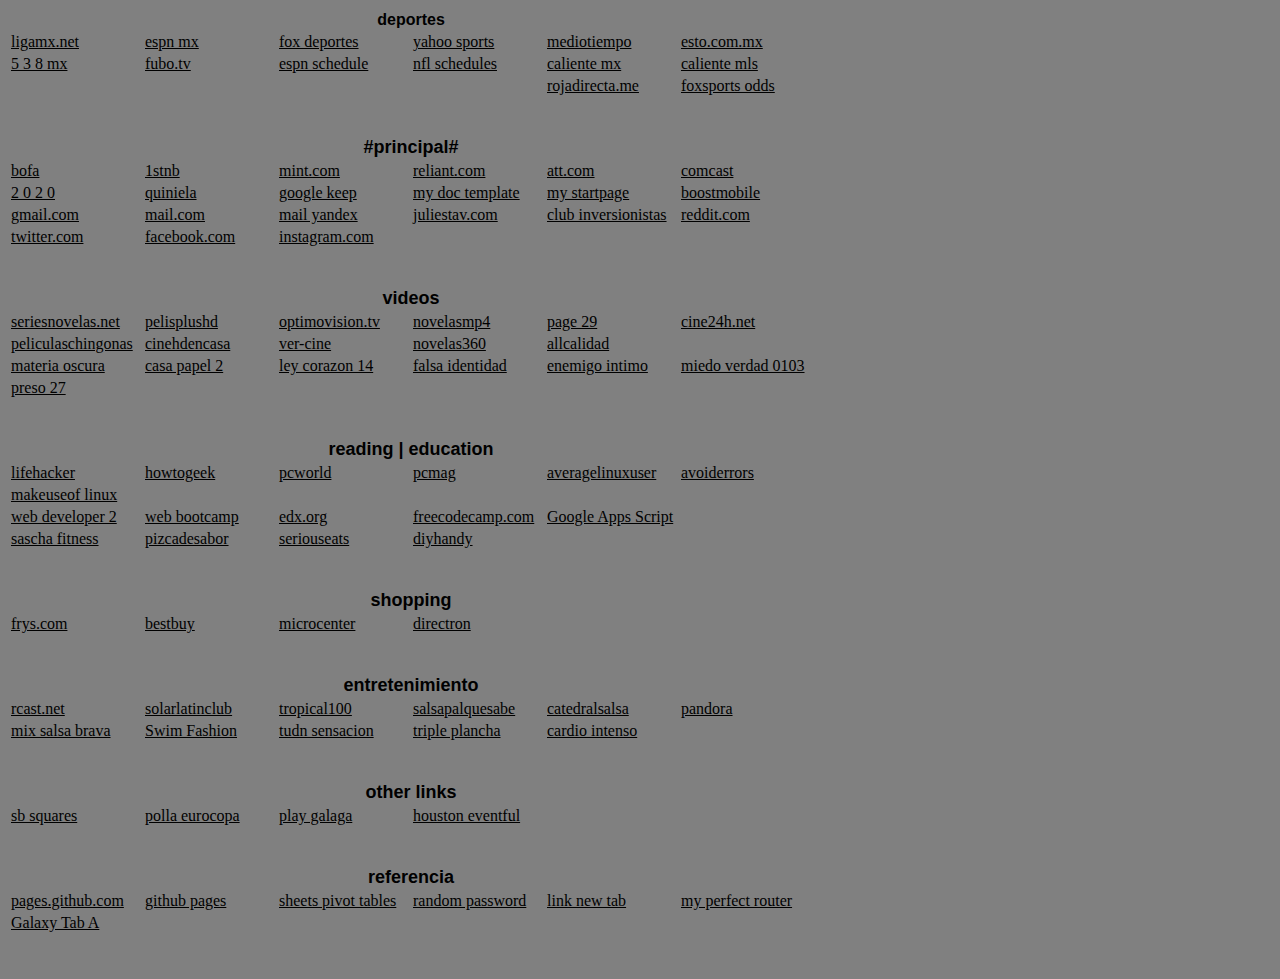
<file: index.htm>
<!-- saved from url=(0047)http://www.konecnyad.ca/chaosadventurer/bm1.htm -->
<html><head><meta http-equiv="Content-Type" content="text/html; charset=ISO-8859-1"><base target="_blank"><title>ichoxx uyuy</title></head>

<body bgcolor="#808080" link="#000000" vlink="#000080">
<basefont size="4">



<!--
<font face="Arial" color="#000000" size="5">
<center>Chaos Adventurer's Personal Bookmarks. <br><font size="6"><br clear="left"></font></center>
</font>
-->

<table>

<tbody><tr><th rowspan="1" colspan="6">
<font face="Arial" color="#000000" size="3">deportes</font>
</th></tr>

<tr>
<td width="130" align="left">
<a href="http://ligamx.net">ligamx.net</a>
</td>

<td width="130" align="left">
<a href="http://espn.com.mx">espn mx</a>
</td>

<td width="130" align="left">
<a href="http://foxdeportes.com/">fox deportes</a>
</td>

<td width="130" align="left">
<a href="http://sports.yahoo.com/">yahoo sports </a>
</td>

<td width="130" align="left">
<a href="http://mediotiempo.com">mediotiempo</a>
</td>

<td width="130" align="left">
<a href="http://esto.com.mx">esto.com.mx</a>
</td>

</tr>

<tr>
<td width="130" align="left">
<a href="http://projects.fivethirtyeight.com/soccer-predictions/liga-mx/">5 3 8 mx</a>
</td>

<td width="130" align="left">
<a href="http://fubo.tv">fubo.tv</a>
</td>

<td width="130" align="left">
<a href="http://www.espn.com/soccer/schedule">espn schedule</a>
</td>

<td width="130" align="left">
<a href="http://www.nfl.com/schedules">nfl schedules</a>
</td>

<td width="130" align="left">
<a href="http://sports.caliente.mx/es_MX/Apuestas-Futbol-Mexico">caliente mx</a>
</td>

<td width="130" align="left">
<a href="http://sports.caliente.mx/es_MX/EE.UU-MLS">caliente mls</a>
</td>

</tr>

<tr>
<td width="130" align="left">
<a href="http://www.ubersoft.com/">       </a>
</td>

<td width="130" align="left">
<a href="http://dilbertblog.typepad.com/">       </a>
</td>

<td width="130" align="left">
<a href="http://www.schlockmercenary.com/blog/the-linked-list-s-last-hurrah">     </a>
</td>

<td width="130" align="left">
<a href="http://www.ubersoft.com/">      </a>
</td>

<td width="130" align="left">
<a href="http://www.rojadirecta.me/">rojadirecta.me</a>
</td>

<td width="130" align="left">
<a href="http://foxsports.com/nfl/odds">foxsports odds</a>
</td>

</tr>

</tbody></table><br><br>
<table>

<tbody><tr><th rowspan="1" colspan="6">
<font face="Arial" color="#000000" size="4">#principal#</font>
</th></tr>

<tr>
<td width="130" align="left">
<a href="http://www.bankofamerica.com/online-banking/sign-in/">bofa</a>
</td>

<td width="130" align="left">
<a href="http://www.1stnb.com/">1stnb</a>
</td>

<td width="130" align="left">
<a href="http://www.mint.com/">mint.com</a>
</td>

<td width="130" align="left">
<a href="http://www.reliant.com/public/login/index.htm">reliant.com</a>
</td>

<td width="130" align="left">
<a href="http://www.att.com/">att.com</a>
</td>

<td width="130" align="left">
<a href="http://login.comcast.net/login/">comcast</a>
</td>

</tr>

<tr>
<td width="130" align="left">
<a href="http://docs.google.com/spreadsheets/d/1CLxEzfTeW9ssYnLIm8ffqJU16DQQY0M3qadnuB7FXiE/edit#gid=0">2 0 2 0</a>
</td>

<td width="130" align="left">
<a href="http://docs.google.com/spreadsheets/d/1B40h6GNh7ecSTHk9V2Y6BKrYAumResYL931kqTxIXsM/edit#gid=399620746">quiniela</a>
</td>

<td width="130" align="left">
<a href="http://keep.google.com/">google keep</a>
</td>

<td width="130" align="left">
<a href="http://docs.google.com/document/d/1OiIGbCLiv27axM1qrpHUgbeE7JiWcx1-nOU5FN07reo/edit">my doc template</a>
</td>

<td width="130" align="left">
<a href="http://github.com/ichozxc/ichozxc.github.io/blob/master/index.html">my startpage</a>
</td>

<td width="130" align="left">
<a href="http://myaccount.boostmobile.com/sign-in.html">boostmobile</a>
</td>

</tr>

<tr>
<td width="130" align="left">
<a href="http://gmail.com">gmail.com</a>
</td>

<td width="130" align="left">
<a href="http://mail.com">mail.com</a>
</td>

<td width="130" align="left">
<a href="http://mail.yandex.com/">mail yandex</a>
</td>

<td width="130" align="left">
<a href="http://www.juliestav.com/">juliestav.com</a>
</td>

<td width="130" align="left">
<a href="http://clubdeinversionistas.ning.com/">club inversionistas</a>
</td>

<td width="130" align="left">
<a href="http://reddit.com/">reddit.com</a>
</td>

</tr>

<tr>
<td width="130" align="left">
<a href="http://twitter.com">twitter.com</a>
</td>

<td width="130" align="left">
<a href="http://facebook.com">facebook.com</a>
</td>

<td width="130" align="left">
<a href="http://instagram.com">instagram.com</a>
</td>

</tr>

</tbody></table><br><br>
<table>

<tbody><tr><th rowspan="1" colspan="6">
<font face="Arial" color="#000000" size="4">videos</font>
</th></tr>

<tr>
<td width="130" align="left">
<a href="http://www.seriesnovelas.net/wp/">seriesnovelas.net</a>
</td>

<td width="130" align="left">
<a href="http://pelisplushd.net/">pelisplushd</a>
</td>

<td width="130" align="left">
<a href="http://optimovision.tv/categories">optimovision.tv</a>
</td>

<td width="130" align="left">
<a href="http://www.novelasmp4.com/novelas/">novelasmp4</a>
</td>

<td width="130" align="left">
<a href="http://pelisplushd.net/series?page=29">page 29</a>
</td>

<td width="130" align="left">
<a href="http://cine24h.net/">cine24h.net</a>
</td>

</tr>

<tr>
<td width="130" align="left">
<a href="http://www.peliculaschingonas.org/">peliculaschingonas</a>
</td>

<td width="130" align="left">
<a href="http://www.cinehdencasa.com/">cinehdencasa</a>
</td>

<td width="130" align="left">
<a href="http://www.ver-cine.com/">ver-cine</a>
</td>

<td width="130" align="left">
<a href="http://novelas360.com/">novelas360</a>
</td>

<td width="130" align="left">
<a href="http://allcalidad.la/">allcalidad</a>
</td>

<td width="130" align="left">
<a href="http://hendersj.dyndns.org/">      </a>
</td>

</tr>

<tr>
<td width="130" align="left">
<a href="http://www.cinehdencasa.com/la-materia-oscura-temporada-1-capitulo-1-descarga-online-HD1080p">materia oscura</a>
</td>

<td width="130" align="left">
<a href="http://www.cinehdencasa.com/la-casa-de-papel-parte-2-capitulos-completos-descarga-online-HD1080p">casa papel 2</a>
</td>

<td width="130" align="left">
<a href="http://novelas360.com/video/la-ley-del-corazon-capitulo-14/">ley corazon 14</a>
</td>

<td width="130" align="left">
<a href="http://www.cinehdencasa.com/falsa-identidad-capitulos-completos-descarga-online-HD1080p">falsa identidad</a>
</td>

<td width="130" align="left">
<a href="http://www.cinehdencasa.com/enemigo-intimo-temporada-1-capitulos-completos-descarga-online-HD1080p">enemigo intimo</a>
</td>

<td width="130" align="left">
<a href="http://optimovision.tv/video/3349/sin-miedo-a-la-verdad-capitulo-3/">miedo verdad 0103</a>
</td>

<tr>
<td width="130" align="left">
<a href="http://www.cinehdencasa.com/preso-no-1-capitulo-27-descarga-online-HD1080p">preso 27</a>
</td>

<td width="130" align="left">
<a href="http://www.cinehdencasa.com/la-casa-de-papel-parte-2-capitulos-completos-descarga-online-HD1080p">      </a>
</td>

<td width="130" align="left">
<a href="http://novelas360.com/video/la-ley-del-corazon-capitulo-14/">     </a>
</td>

<td width="130" align="left">
<a href="http://www.cinehdencasa.com/falsa-identidad-capitulos-completos-descarga-online-HD1080p">        </a>
</td>

<td width="130" align="left">
<a href="http://www.cinehdencasa.com/enemigo-intimo-temporada-1-capitulos-completos-descarga-online-HD1080p">      </a>
</td>

<td width="130" align="left">
<a href="http://optimovision.tv/video/3349/sin-miedo-a-la-verdad-capitulo-3/">     </a>
</td>

</tr>

</tbody></table><br><br>
<table>

<tbody><tr><th rowspan="1" colspan="6">
<font face="Arial" color="#000000" size="4">reading | education</font>
</th></tr>

<tr>
<td width="130" align="left">
<a href="http://lifehacker.com/">lifehacker</a>
</td>

<td width="130" align="left">
<a href="http://www.howtogeek.com/">howtogeek</a>
</td>

<td width="130" align="left">
<a href="http://www.pcworld.com/howto/">pcworld</a>
</td>

<td width="130" align="left">
<a href="http://www.pcmag.com/how-to">pcmag</a>
</td>

<td width="130" align="left">
<a href="http://averagelinuxuser.com/">averagelinuxuser</a>
</td>

<td width="130" align="left">
<a href="http://www.avoiderrors.com/">avoiderrors</a>
</td>

</tr>

<tr>
<td width="130" align="left">
<a href="http://www.makeuseof.com/service/linux/">makeuseof linux</a>
</td>

<td width="130" align="left">
<a href="http://github.com/oshliaer/google-apps-script-awesome-list">       </a>
</td>

<td width="130" align="left">
<a href="http://www.saschafitnessblog.com/es/">      </a>
</td>

<td width="130" align="left">
<a href="http://www.pizcadesabor.com/">       </a>
</td>

<td width="130" align="left">
<a href="http://www.seriouseats.com/">      </a>
</td>

<td width="130" align="left">
<a href="http://diyhandy.blogspot.com/">       </a>
</td>

</tr>


<tr>

<td width="130" align="left">
<a href="https://www.udemy.com/join/login-popup/?next=/the-complete-web-developer-course-2/learn/#overview">web developer 2</a>
</td>

<td width="130" align="left">
<a href="https://www.udemy.com/join/login-popup/?next=/the-web-developer-bootcamp/learn/#overview">web bootcamp</a>
</td>

<td width="130" align="left">
<a href="https://ichozxc.github.io/edx.org">edx.org</a>
</td>

<td width="130" align="left">
<a href="https://ichozxc.github.io/freecodecamp.com"> freecodecamp.com</a>
</td>

<td width="130" align="left">
<a href="http://github.com/oshliaer/google-apps-script-awesome-list">Google Apps Script</a>
</td>

<td width="130" align="left">
<a href="http://github.com/oshliaer/google-apps-script-awesome-list">       </a>
</td>

</tr>

<tr>

<td width="130" align="left">
<a href="http://www.saschafitnessblog.com/es/">sascha fitness</a>
</td>

<td width="130" align="left">
<a href="http://www.pizcadesabor.com/">pizcadesabor</a>
</td>

<td width="130" align="left">
<a href="http://www.seriouseats.com/">seriouseats</a>
</td>

<td width="130" align="left">
<a href="http://diyhandy.blogspot.com/">diyhandy</a>
</td>

<td width="130" align="left">
<a href="http://www.makeuseof.com/service/linux/">     </a>
</td>

<td width="130" align="left">
<a href="http://github.com/oshliaer/google-apps-script-awesome-list">       </a>
</td>

</tr>

</tbody></table><br><br>
<table>

<tbody><tr><th rowspan="1" colspan="6">
<font face="Arial" color="#000000" size="4">shopping</font>
</th></tr>

<tr>

<td width="130" align="left">
<a href="http://frys.com/">frys.com</a>
</td>

<td width="130" align="left">
<a href="http://www.bestbuy.com/">bestbuy</a>
</td>

<td width="130" align="left">
<a href="http://www.microcenter.com/">microcenter</a>
</td>

<td width="130" align="left">
<a href="http://www.directron.com/">directron</a>
</td>

<td width="130" align="left">
<a href="http://www.seriouseats.com/">       </a>
</td>

<td width="130" align="left">
<a href="http://diyhandy.blogspot.com/">       </a>
</td>

</tr>

</tbody></table><br><br>
<table>

<tbody><tr><th rowspan="1" colspan="6">
<font face="Arial" color="#000000" size="4">entretenimiento</font>
</th></tr>

<tr>

<td width="130" align="left">
<a href="http://www.rcast.net/dir/salsa/page2">rcast.net</a>
</td>

<td width="130" align="left">
<a href="http://www.solarlatinclub.com/">solarlatinclub</a>
</td>

<td width="130" align="left">
<a href="http://www.tropical100.com/index.php/tropical-100-salsa">tropical100</a>
</td>

<td width="130" align="left">
<a href="http://salsapalquesabe.com/">salsapalquesabe</a>
</td>

<td width="130" align="left">
<a href="http://player.fastcast4u.com/catedralsalsa/#">catedralsalsa</a>
</td>

<td width="130" align="left">
<a href="http://www.pandora.com/station/play/2138528432333866004">pandora</a>
</td>

</tr>

<tr>
<td width="130" align="left">
<a href="http://www.youtube.com/watch?v=T0t0M2CFHp0">mix salsa brava</a>
</td>

<td width="130" align="left">
<a href="http://www.youtube.com/watch?v=rsiDkANxTXU">Swim Fashion</a>
</td>

<td width="130" align="left">
<a href="http://www.tudn.com/sensacion-deporte">tudn sensacion</a>
</td>

<td width="130" align="left">
<a href="http://www.youtube.com/watch?v=qL1BzLMsMXU">triple plancha</a>
</td>

<td width="130" align="left">
<a href="http://www.youtube.com/watch?v=QhuMeVnn_qU">cardio intenso</a>
</td>

<td width="130" align="left">
<a href="http://esto.com.mx">        </a>
</td>

</tr>

</tbody></table><br><br>
<table>

<tbody><tr><th rowspan="1" colspan="6">
<font face="Arial" color="#000000" size="4">other links</font>
</th></tr>

<tr>

<td width="130" align="left">
<a href="https://www.superbowlsquares.org/">sb squares</a>
</td>

<td width="130" align="left">
<a href="https://www.youtube.com/watch?v=7rPLg1LTGwk">polla eurocopa</a>
</td>

<td width="130" align="left">
<a href="http://www.tripletsandus.com/80s/80s_games/html5_galaga.htm">play galaga</a>
</td>

<td width="130" align="left">
<a href="http://houston.eventful.com/events">houston eventful</a>
</td>

<td width="130" align="left">
<a href="http://map.toronto.ca/roadrestrictions/index.jsp">       </a>
</td>

<td width="130" align="left">
<a href="http://www.toronto.ca/torontostreets/">         </a>
</td>

</tr>

</tbody></table><br><br>
<table>

<tbody><tr><th rowspan="1" colspan="6">
<font face="Arial" color="#000000" size="4">referencia</font>
</th></tr>

<tr>
<td width="130" align="left">
<a href="https://pages.github.com/">pages.github.com</a>
</td>

<td width="130" align="left">
<a href="https://www.thinkful.com/learn/a-guide-to-using-github-pages/">github pages</a>
</td>

<td width="130" align="left">
<a href="https://business.tutsplus.com/tutorials/how-to-use-pivot-tables-in-google-sheets--cms-28887">sheets pivot tables</a>
</td>

<td width="130" align="left">
<a href="https://vitux.com/generation-of-a-random-password-on-linux-shell/">random password</a>
</td>

<td width="130" align="left">
<a href="https://stackoverflow.com/questions/17711146/how-to-open-link-in-new-tab-on-html#17711167">link new tab</a>
</td>

<td width="130" align="left">
<a href="https://blog.tjll.net/building-my-perfect-router/">my perfect router</a>
</td>

</tr>

<tr>
<td width="130" align="left">
<a href="https://www.bestbuy.com/site/samsung-galaxy-tab-a-2019-10-1-32gb-black/6335112.p?skuId=6335112">Galaxy Tab A</a>
</td>

<td width="130" align="left">
<a href="http://espn.com.mx">     </a>
</td>

<td width="130" align="left">
<a href="http://foxdeportes.com/">     </a>
</td>

<td width="130" align="left">
<a href="http://sports.yahoo.com/">     </a>
</td>

<td width="130" align="left">
<a href="http://mediotiempo.com">      </a>
</td>

<td width="130" align="left">
<a href="http://esto.com.mx">      </a>
</td>

</tr>

</tbody></table><br><br>


</body></html>
</file>
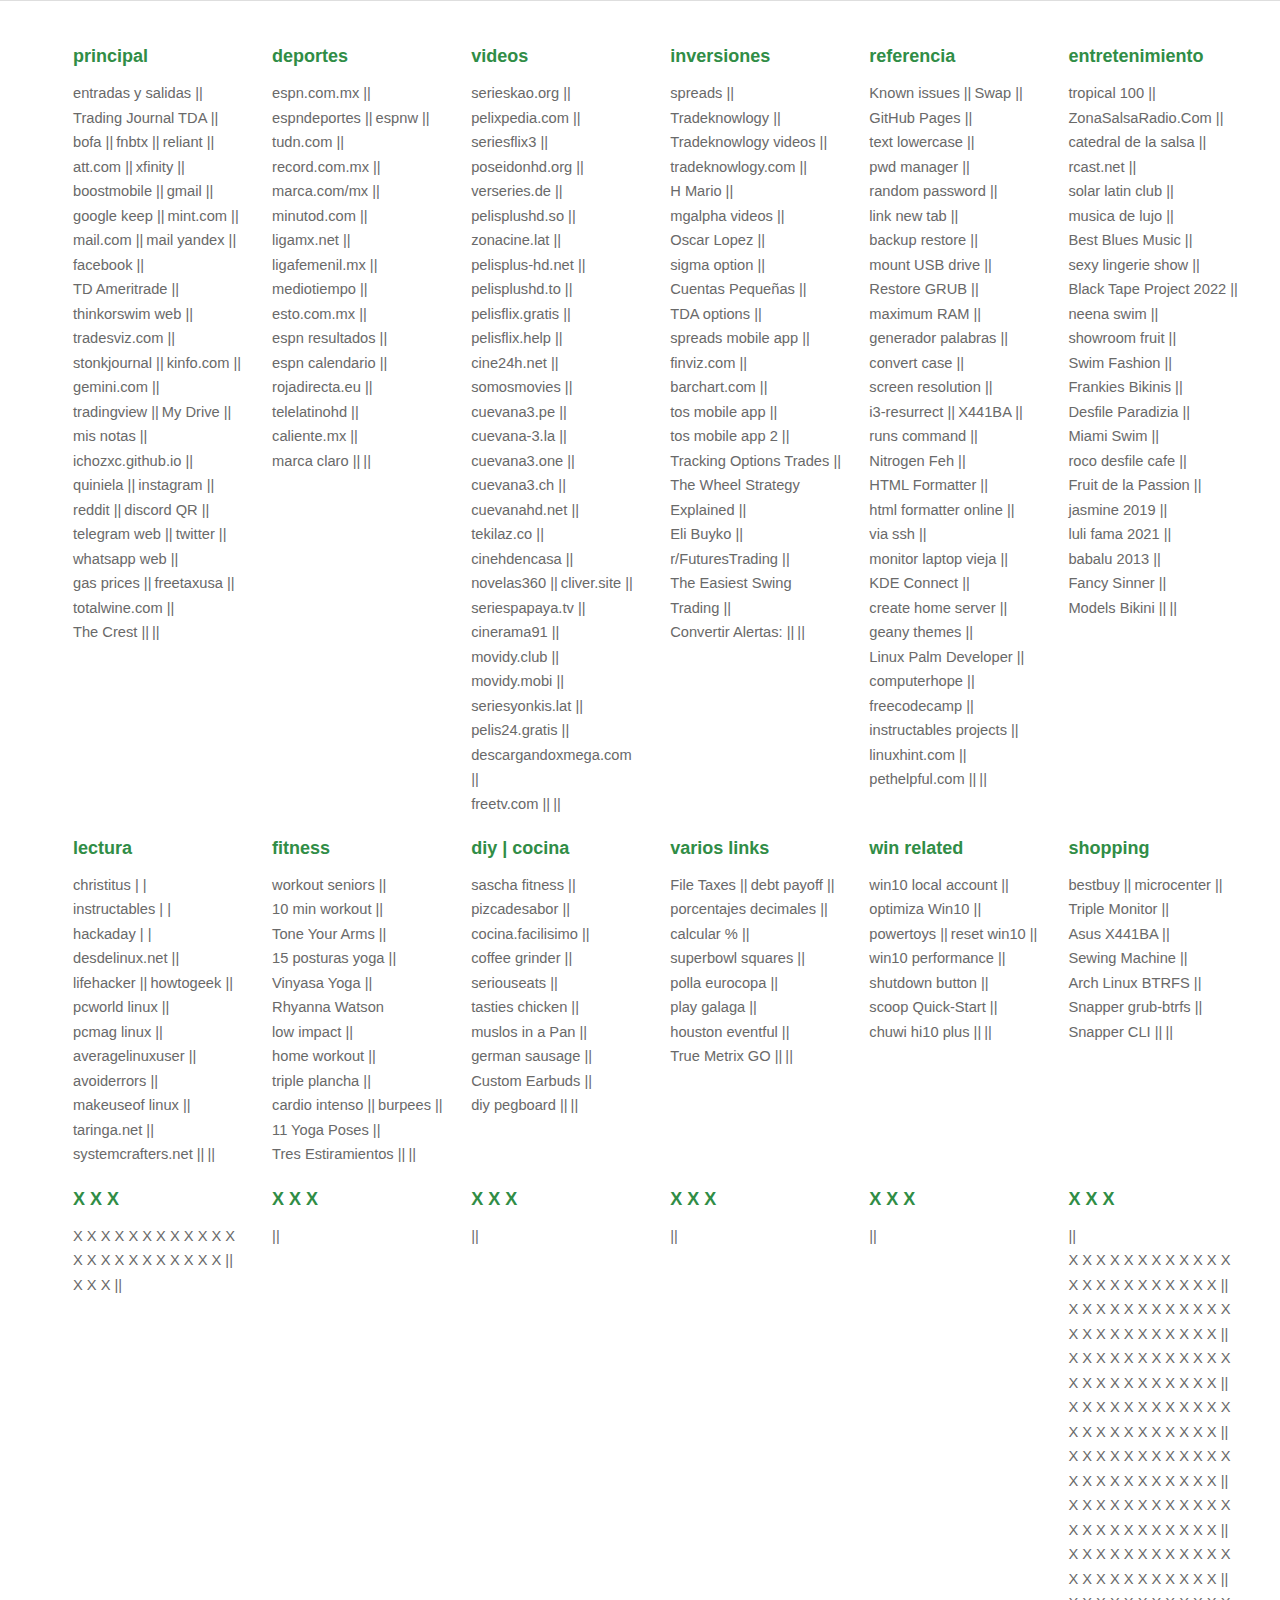
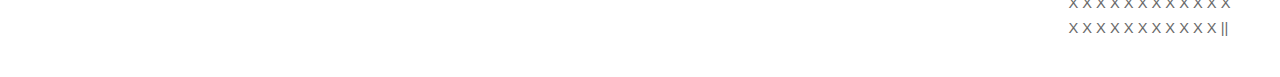
<file: geeks.html>
<!DOCTYPE html>
<!-- saved from url=(0068)https://www.geeksforgeeks.org/how-to-get-started-with-garuda-linux/# -->
<html lang="en-us" prefix="og: http://ogp.me/ns#">
   <head>
      <meta http-equiv="Content-Type" content="text/html; charset=UTF-8">
            <!--<base target="_blank">--><base href="." target="_blank">
      <title>GeeksforGeeks</title>


      <link rel="stylesheet" id="custom-style-css" href="./geeks_files/gfg.min.css" media="all">
      <script src="./geeks_files/jquery-3.6.3.min.js"></script><script src="./geeks_files/jquery-migrate-3.0.0.min.js"></script><script>var gfgObject={authUrl:"https://auth.geeksforgeeks.org/",writeApiUrl:"https://apiwrite.geeksforgeeks.org/",writeUrl:"https://write.geeksforgeeks.org/",utilUrl:"https://util.geeksforgeeks.org/",apiUrl:"https://api.geeksforgeeks.org/",cfApiUrl:"https://gfgapi.geeksforgeeks.org/",baseCompilerURL:"https://codejudge.geeksforgeeks.org/",idePageBaseUrl:"https://ide.geeksforgeeks.org/",gfgApiScriptUrl:"https://apiscript.geeksforgeeks.org/",gfgSiteUrl:"https://www.geeksforgeeks.org/",curatedListId:"1",curatedListTitle:"SDE Sheet Problems",utilDjangoCfUrl:"https://utilapi.geeksforgeeks.org/",premiumCheckoutSlug:"premium-plans-payment/",premiumLandingSlug:"premium-plans/",premiumCssUrl:"https://www.geeksforgeeks.org/wp-content/themes/iconic-one/css/gfgpremium.min.css?ver=1.1",premiumJsUrl:"https://www.geeksforgeeks.org/wp-content/themes/iconic-one/js/gfgpremium.min.js?ver=1.1",utilGoogleUrl:"https://ugprod.geeksforgeeks.org/",communityApiUrl:"https://communityapi.geeksforgeeks.org/"}</script><script async="" src="./geeks_files/gfg.min.js"></script>



   </head>
   <body
    class="post-template-default single single-post postid-903563 single-format-standard custom-background custom-background-white" data-dark-mode="false">
      <script>const gfgThemeList=Object.freeze({LIGHT:"gfgThemeLight",DARK:"gfgThemeDark"}),getThemeFromCookie=()=>{let a="",c=document.cookie,b=c.split(";");for(let c=0;c<b.length;c++){let d=b[c].split("=");d[0].trim()=="gfg_theme"&&(a=d[1].trim())}return a};if(!(post_slug.includes('premium-plans-payment/')||post_slug.includes('premium-plans/'))){var isDarkMode=getThemeFromCookie()==gfgThemeList.DARK;document.querySelector("body").setAttribute("data-dark-mode",isDarkMode)}function setSearchBarFocus(){const b=setTimeout(a,0);function a(){document.getElementById("gcse-search-input").focus()}}</script>







         <div id="video-popup" style="display:none"></div>
         <link rel="stylesheet" href="./geeks_files/articleList.min.css">
         <script>$(document).ready(function(){var a=!1,b,c;$('.follow-btn').length&&(b=$(".article--recommended").offset().top,c=b+$(".article--recommended").outerHeight(),$(window).scroll(function(){var f=$(".article--recommended").offset().top,g=$(".article--recommended").offset().top+$(".article--recommended").outerHeight(),e=$(window).scrollTop()+$(window).innerHeight(),d=$(window).scrollTop();(e>f&&d<g||e>b&&d<c||d>c)&&(a||(a=!0,setTimeout(function(){loginData?.isLoggedIn?loginData.userName!==$('#followAuthor').val()?is_following():$('.profileCard-profile-picture').css('background-color','#E7E7E7'):$('.follow-btn').removeClass('hideIt')},3e3)))}))}),window.isReportArticle=!1;function report_article(){if(!loginData?.isLoggedIn){$('.header-main__wrapper').find('.header-main__signup.login-modal-btn').length&&$('.header-main__wrapper').find('.header-main__signup.login-modal-btn').click();return}window.isReportArticle?(window.scrollTo({top:0,behavior:'smooth'}),$("#report_modal_content").show()):($('.report-loader').addClass('spinner'),jQuery('#report_modal_content').load(gfgSiteUrl+'wp-content/themes/iconic-one/report-modal.php',{PRACTICE_API_URL:practiceAPIURL,PRACTICE_URL:practiceURL},function(c,b,a){b=="error"&&alert("Error: "+a.status+": "+a.statusText)}))}</script>
         <style>.all-footer-information{width:100%!important}.footer-wrapper_links-list{margin-block-start:0!important;width:16%!important;padding-inline-start:18px!important}.gfg-footer .footer-wrapper_links-list li:first-child{padding-bottom:10px!important}.link-head{margin-bottom:0}@media only screen and (max-width:1340px){.footer-wrapper_links-list{overflow-wrap:break-word}}@media screen and (min-width:991px){.all-footer-information{padding-left:15px}}@media only screen and (max-width:980px){.footer-wrapper_branding-address{padding-top:10px}}</style>
      </div>
      <div id="displayModal" class="modal fade" role="dialog">
         <div class="modal-dialog">
            <div class="upper-box">
               <h3 style="font:700 18px/31px var(--font-primary);color:var(--color-black)">Improve your Coding Skills with Practice</h3>
               <button class="upper-box-btn"><a style="color:#fff!important" href="https://practice.geeksforgeeks.org/explore?page=1&amp;sortBy=submissions&amp;utm_source=gfg&amp;utm_medium=search-bar&amp;utm_campaign=practice-search">Try It!</a></button>
            </div>
            <div class="modal-content">
               <div class="error-message"></div>
               <div class="modal-body" id="dmBody">
                  <div id="modal-dm-content"></div>
                  <div class="modal-overlay" aria-hidden="true"><span class="loader__animation"></span></div>
               </div>
               <div class="modal-footer"></div>
            </div>
         </div>
      </div>



      <footer class="gfg-footer" id="gfg-footer">
         <div class="footer-wrapper">



            <div class="footer-wrapper_branding">



            </div>


            <div class="all-footer-information">
               <div class="footer-wrapper_links" style="justify-content:space-between;text-align:-webkit-left">
                  <ul class="footer-wrapper_links-list">
                     <li>principal</li>

						<li>
							
                            <a href="https://docs.google.com/spreadsheets/d/1LUxBx48wfraBszht2kOt8TAAhkVxifej0_EKLOhHkoc/edit#gid=0">entradas y salidas || </a>   
                            <a href="https://docs.google.com/spreadsheets/d/1Wvb2U3_ifRnToo9wf8LDSgTleC9Xj37S/edit#gid=1553628969" >Trading Journal TDA || </a> 
                            <a href="http://www.bankofamerica.com/online-banking/sign-in/">bofa || </a>  
                            <a href="https://login.1stnb.com/tob/live/usp-core/app/login/consumer">fnbtx || </a>  
                            <a href="https://www.reliant.com/public/login/index.htm">reliant || </a>  
                            <a href="https://www.att.com/">att.com || </a>  
                            <a href="https://my.xfinity.com/">xfinity || </a>  
                            <a href="https://myaccount.boostmobile.com/sign-in.html">boostmobile || </a>  
                            <a href="http://gmail.com/">gmail || </a> 
                            <a href="https://keep.google.com/">google keep || </a>    
                            <a href="https://www.mint.com/">mint.com || </a>    
                            <a href="https://www.mail.com/#.7518-header-logo1-1">mail.com || </a>     
                            <a href="http://mail.yandex.com/">mail yandex || </a>    
                            <a href="http://www.facebook.com/">facebook || </a>  
                            <a href="https://secure.tdameritrade.com/login">TD Ameritrade || </a>    
                            <a href="https://trade.thinkorswim.com/">thinkorswim web || </a> 
                            <a href="https://www.tradesviz.com/home/" >tradesviz.com || </a> 
                            <a href="https://app.stonkjournal.com/login" >stonkjournal || </a> 
                            <a href="https://kinfo.com/login" >kinfo.com || </a> 
                            <a href="https://www.gemini.com/">gemini.com || </a> 
                            <a href="https://www.tradingview.com/" >tradingview || </a> 
                            <a href="https://drive.google.com/drive/my-drive">My Drive || </a>    
                            <a href="https://docs.google.com/document/d/1Vb4YjLWd0g7bsfomRSVcXavByldGmWU3Vxqt1a6ZbwE/edit">mis notas || </a>    
                            <a href="https://github.com/ichozxc/ichozxc.github.io/blob/master/index.html">ichozxc.github.io || </a>    
                            <a href="https://docs.google.com/spreadsheets/d/1B40h6GNh7ecSTHk9V2Y6BKrYAumResYL931kqTxIXsM/edit#gid=1206916439">quiniela || </a>    
                            <a href="http://instagram.com/">instagram || </a>     
                            <a href="http://reddit.com/">reddit || </a>    
                            <a href="http://discord.com/login">discord QR || </a> 
                            <a href="https://webk.telegram.org/">telegram web || </a>    
                            <a href="http://www.twitter.com/">twitter || </a>    
                            <a href="https://web.whatsapp.com/">whatsapp web || </a>    
                            <a href="http://www.columbusgasprices.com/">gas prices || </a>    
                            <a href="https://www.freetaxusa.com/">freetaxusa || </a>   
                            <a href="https://www.totalwine.com">totalwine.com || </a>   
                            <a href="https://crestapts.securecafe.com/residentservices/the-crest-5/userlogin.aspx" >The Crest || </a> 
                            <a href="" > || </a> 

                        </li>
                  </ul>


                  <ul class="footer-wrapper_links-list">
                     <li>deportes</li>
                        <li>
							<a href="https://www.espn.com.mx/">espn.com.mx || </a>   
                            <a href="https://espndeportes.espn.com">espndeportes || </a>   
                            <a href="https://www.espn.com.mx/espnw/">espnw || </a>   
                            <a href="https://www.tudn.com">tudn.com || </a>   
                            <a href="https://www.record.com.mx">record.com.mx || </a>   
                            <a href="https://www.marca.com/mx/">marca.com/mx || </a>   
                            <a href="https://www.minutod.com">minutod.com || </a>   
                            <a href="http://www.ligamx.net/">ligamx.net || </a>   
                            <a href="http://www.ligafemenil.mx/">ligafemenil.mx || </a>   
                            <a href="https://www.mediotiempo.com/">mediotiempo || </a>   
                            <a href="https://www.esto.com.mx/">esto.com.mx || </a>   
                            <a href="https://www.espn.com.mx/futbol/resultados">espn resultados || </a> 
                            <a href="https://www.espn.com.mx/futbol/calendario">espn calendario || </a> 
                            <a href="http://www.rojadirecta.eu">rojadirecta.eu || </a>   
                            <a href="https://www.telelatinohd.com/">telelatinohd || </a> 
                            <a href="https://sports.caliente.mx/es_MX/calendario">caliente.mx || </a> 
                            <a href="https://www.youtube.com/c/marcaclaro" >marca claro || </a> 
                            <a href=""> || </a>   
						</li>
                  </ul>

                  <ul class="footer-wrapper_links-list">
                     <li style="padding-bottom:10px!important">
					 <a class="link-head" href="https://www.geeksforgeeks.org/introduction-to-programming-languages/?ref=footer"
					 >videos</a></li>

					 
                        <li>
                            <a href="https://serieskao.org/" >serieskao.org || </a> 
                            <a href="https://pelixpedia.com">pelixpedia.com || </a> 
                            <a href="https://web.seriesflix3.com">seriesflix3 || </a> 
                            <a href="https://www.poseidonhd.org/series/" >poseidonhd.org || </a> 
                            <a href="https://www1.verseries.de/tv-shows/">verseries.de || </a> 
                            <a href="https://pelisplushd.so" >pelisplushd.so || </a> 
                            <a href="https://zonacine.lat">zonacine.lat || </a> 
                            <a href="https://pelisplus-hd.net">pelisplus-hd.net || </a> 
                            <a href="https://www5.pelisplushd.to">pelisplushd.to || </a> 
                            <a href="https://pelisflix.gratis">pelisflix.gratis || </a> 
                            <a href="https://pelisflix.help/" >pelisflix.help || </a> 
                            <a href="https://cine24h.net/">cine24h.net || </a> 
                            <a href="https://somosmovies.com/">somosmovies || </a> 
                            <a href="https://www2.cuevana3.pe">cuevana3.pe || </a> 
                            <a href="https://cuevana-3.la/cuevana/">cuevana-3.la || </a> 
                            <a href="https://cuevaana3.one">cuevana3.one || </a> 
                            <a href="https://cuevana3.ch">cuevana3.ch || </a> 
                            <a href="https://www.cuevanahd.net">cuevanahd.net || </a> 
                            <a href="https://tekilaz.co/">tekilaz.co || </a> 
                            <a href="http://www.cinehdencasa.com/">cinehdencasa || </a> 
                            <a href="https://novelas360.com/">novelas360 || </a> 
                            <a href="https://cliver.site/">cliver.site || </a> 
                            <a href="https://seriespapaya.tv/">seriespapaya.tv || </a> 
                            <a href="https://cinerama91.com/">cinerama91 || </a> 
                            <a href="https://movidy.club/">movidy.club || </a> 
                            <a href="https://www.movidy.mobi/">movidy.mobi || </a> 
                            <a href="https://seriesyonkis.lat">seriesyonkis.lat || </a> 
                            <a href="https://pelis24.gratis">pelis24.gratis || </a> 
                            <a href="https://www.descargandoxmega.com">descargandoxmega.com || </a> 
                            <a href="https://www.freetv.com">freetv.com || </a> 
                            <a href="" > || </a> 

						</li>
                  </ul>




                  
                  <ul class="footer-wrapper_links-list">
                     <li style="padding-bottom:10px!important"><a class="link-head"
                     href="https://www.geeksforgeeks.org/learn-data-structures-and-algorithms-dsa-tutorial/?ref=footer"
                     >inversiones</a></li>

                     <li>
							<a href="https://www.youtube.com/playlist?list=PLfT8aQL4NEhY7iDX48To2R8tOFGNgomTc">spreads || </a> 
                            <a href="https://www.youtube.com/user/jarcilav">Tradeknowlogy || </a> 
                            <a href="https://www.youtube.com/c/jarcilav/videos">Tradeknowlogy videos || </a> 
                            <a href="https://educacion.tradeknowlogy.com/users/sign_in" >tradeknowlogy.com || </a> 
                            <a href="https://www.youtube.com/@MarioStudiofl/videos">H Mario || </a> 
                            <a href="https://www.youtube.com/@mgalpha/videos">mgalpha videos || </a> 
                            <a href="https://www.youtube.com/channel/UCjKX-osBEQxj9CrZsK9ZM9g/videos">Oscar Lopez || </a> 
                            <a href="https://www.youtube.com/channel/UCjbEAhCd_8bEEbPbs4kJPEA">sigma option || </a> 
                            <a href="https://www.youtube.com/watch?v=RXWrvoth3kY" >Cuentas Pequeñas || </a> 
                            <a href="https://www.youtube.com/playlist?list=PLf5N6dqfQaNSDnFK64xtZ5O9tACxqrNdg">TDA options || </a> 
                            <a href="https://www.youtube.com/watch?v=rDnaP-zT4us">spreads mobile app || </a> 
                            <a href="https://www.finviz.com/">finviz.com || </a> 
                            <a href="https://www.barchart.com/">barchart.com || </a> 
                            <a href="https://www.youtube.com/watch?v=FcjZzq0HxU4">tos mobile app || </a> 
                            <a href="https://www.youtube.com/watch?v=R-oyaI3v4F8">tos mobile app 2 || </a> 
                            <a href="https://www.youtube.com/watch?v=iogsWNinh5M" >Tracking Options Trades || </a> 
                            <a href="https://www.reddit.com/r/options/comments/a36k4j/the_wheel_aka_triple_income_strategy_explained/">The Wheel Strategy Explained || </a> 
                            <a href="https://www.youtube.com/@elibuyko/videos" >Eli Buyko || </a> 
                            <a href="https://www.reddit.com/r/FuturesTrading/comments/11xm5ao/recommendations_youtube_futures_traders/">r/FuturesTrading || </a> 
                            <a href="https://www.youtube.com/watch?v=EM6VBKMjBzI" >The Easiest Swing Trading || </a> 
                            <a href="https://tradeknowlogy-my.sharepoint.com/:x:/p/julian_arcila/Ee4wQdlIv2tAkfsP5NY-4TMBZHGaTA-5fTSEn6UNv5mwyQ?rtime=pV1Szi3X20g" >Convertir Alertas: || </a> 
                            <a href="" > || </a> 

					 </li>
                  </ul>


                  <ul class="footer-wrapper_links-list">
                     <li>referencia</li>

                     <li>
							<a href="https://arcolinuxforum.com/viewforum.php?f=80">Known issues || </a> 
                            <a href="https://wiki.archlinux.org/title/Swap">Swap || </a> 
                            <a href="https://pages.github.com/">GitHub Pages || </a> 
                            <a href="https://www.spreadsheetclass.com/make-text-lowercase-in-google-sheets-with-the-lower-function/">text lowercase || </a>   
                            <a href="https://www.garron.me/en/linux/bash-password-manager.html">pwd manager || </a>   
                            <a href="https://vitux.com/generation-of-a-random-password-on-linux-shell/">random password || </a>   
                            <a href="https://stackoverflow.com/questions/17711146/how-to-open-link-in-new-tab-on-html#17711167">link new tab || </a>   
                            <a href="https://averagelinuxuser.com/backup-and-restore-your-linux-system-with-rsync/">backup restore || </a>   
                            <a href="https://linuxconfig.org/howto-mount-usb-drive-in-linux">mount USB drive || </a>   
                            <a href="https://sangams.com.np/how-to-restore-reinstall-grub-bootloader-in-arch-linux/">Restore GRUB || </a>   
                            <a href="https://www.makeuseof.com/how-check-maximum-ram-capacity/">maximum RAM || </a> 
                            <a href="http://www.saberia.com/herramientas/generador-palabras/">generador palabras || </a> 
                            <a href="https://convertcase.net/">convert case || </a> 
                            <a href="https://www.tecmint.com/set-display-screen-resolution-in-ubuntu/">screen resolution || </a> 
                            <a href="https://github.com/JonnyHaystack/i3-resurrect">i3-resurrect || </a>   
                            <a href="https://www.cnet.com/products/asus-x441ba-cba6a-14-a6-9225-4-gb-ram-500-gb-hdd/">X441BA || </a>   
                            <a href="https://www.reddit.com/r/archlinux/comments/juianf/is_there_a_software_that_runs_a_command_at_a_time/">runs command || </a> 
                            <a href="https://archlabslinux.gitlab.io/docs/customization/nitrogen_and_feh.html">Nitrogen Feh || </a> 
                            <a href="https://www.freeformatter.com/html-formatter.html#ad-output">HTML Formatter || </a>   
                            <a href="https://duckduckgo.com/?q=html+formatter+online&amp;t=vivaldi&amp;ia=answer">html formatter online || </a>   
                            <a href="https://wiki.archlinux.org/title/Install_Arch_Linux_via_SSH">via ssh || </a>   
                            <a href="https://www.youtube.com/watch?v=MdklRM6zkr4">monitor laptop vieja || </a>   
                            <a href="https://www.makeuseof.com/things-you-can-do-with-kde-connect-on-linux/" >KDE Connect || </a> 
                            <a href="https://www.youtube.com/watch?v=k0AXOYDu3so" >create home server || </a> 
                            <a href="https://www.geany.org/download/themes/" >geany themes || </a> 
                            <a href="https://tldp.org/REF/palmdevqs/index.html" >Linux Palm Developer || </a> 
                            <a href="https://www.computerhope.com/sindex.htm" >computerhope || </a> 
                            <a href="https://www.freecodecamp.org/news/linux-command-line-tutorial/" >freecodecamp || </a> 
                            <a href="https://www.instructables.com/projects" >instructables projects || </a> 
                            <a href="https://linuxhint.com" >linuxhint.com || </a> 
                            <a href="https://pethelpful.com/02" >pethelpful.com || </a> 
                            <a href="" > || </a> 

					 </li>



                  </ul>
                  <ul class="footer-wrapper_links-list">
                     <li style="padding-bottom:10px!important">
						 <a class="link-head" href="https://www.geeksforgeeks.org/web-development/?ref=footer"
						 >entretenimiento</a></li>

                     <li>
							<a href="https://tropical100.com.do/index.php/salsa">tropical 100 || </a>    
                            <a href="http://radio.zonasalsa.info">ZonaSalsaRadio.Com || </a>   
                            <a href="https://player.fastcast4u.com/catedralsalsa/#">catedral de la salsa || </a>    
                            <a href="https://www.rcast.net/dir/salsa/page2">rcast.net || </a>    
                            <a href="http://www.solarlatinclub.com/">solar latin club || </a>    
                            <a href="https://www.youtube.com/watch?v=SDxy_CEhCts">musica de lujo || </a> 
                            <a href="https://www.youtube.com/watch?v=bVR5TGuYeqA">Best Blues Music || </a> 
                            <a href="https://www.youtube.com/results?search_query=sexy+lingerie+show">sexy lingerie show || </a>    
                            <a href="https://www.youtube.com/watch?v=PhOFh2-bfZU">Black Tape Project 2022 || </a> 
                            <a href="https://www.youtube.com/watch?v=9dblgPmgwU8">neena swim || </a> 
                            <a href="https://www.youtube.com/watch?v=xyxa1d0plOo">showroom fruit || </a>    
                            <a href="https://www.youtube.com/watch?v=rsiDkANxTXU">Swim Fashion || </a>    
                            <a href="https://www.youtube.com/watch?v=9gA2uHILDqA">Frankies Bikinis || </a>    
                            <a href="https://www.youtube.com/watch?v=sHc3EX67GBE">Desfile Paradizia || </a>    
                            <a href="https://www.youtube.com/watch?v=N2ZE-kf5p2c">Miami Swim || </a>    
                            <a href="https://www.youtube.com/watch?v=9WQfv66LX-c">roco desfile cafe || </a>    
                            <a href="https://www.youtube.com/watch?v=_SHROPvn9yA">Fruit de la Passion || </a>    
                            <a href="https://www.youtube.com/watch?v=pXBX1_O3HR0">jasmine 2019 || </a>    
                            <a href="https://www.youtube.com/watch?v=t4Nat7Uy_OQ">luli fama 2021 || </a>    
                            <a href="https://www.youtube.com/watch?v=KtpTw47IBK8&amp;t">babalu 2013 || </a>   
                            <a href="https://www.youtube.com/watch?v=3Dxk14m9xQI">Fancy Sinner || </a>
                            <a href="https://www.youtube.com/watch?v=0LBfnUxE_Mc">Models Bikini || </a> 
                            <a href="" > || </a> 

					</li>
                  </ul>
               </div>


               <div class="footer-wrapper_links" style="justify-content:space-between;text-align:-webkit-left">
                  <ul class="footer-wrapper_links-list" style="margin-block-start:0;width:16%;padding-inline-start:18px">
                     <li style="padding-bottom:10px!important"><a class="link-head" href="https://www.geeksforgeeks.org/gate-cs-notes-gq/?ref=footer"
                     >lectura</a></li>

                     <li>
                            <a href="https://christitus.com" >christitus | | </a> 
							<a href="https://www.instructables.com" >instructables | | </a> 
                            <a href="https://hackaday.com" >hackaday | | </a> 
                            <a href="https://blog.desdelinux.net/en/" >desdelinux.net || </a> 
                            <a href="https://lifehacker.com/">lifehacker || </a>   
                            <a href="https://www.howtogeek.com/">howtogeek || </a>  
                            <a href="https://www.pcworld.com/search?q=linux#gsc.tab=0&gsc.q=linux&gsc.page=1">pcworld linux || </a>  
                            <a href="https://www.pcmag.com/search/results?query=linux">pcmag linux || </a>  
                            <a href="https://averagelinuxuser.com/">averagelinuxuser || </a>  
                            <a href="https://www.avoiderrors.com/">avoiderrors || </a>  
                            <a href="https://www.makeuseof.com/service/linux/">makeuseof linux || </a>  
                            <a href="https://www.taringa.net/">taringa.net || </a>  
                            <a href="https://systemcrafters.net" >systemcrafters.net || </a> 
                            <a href="" > || </a> 

					 </li>
                  </ul>


                  <ul class="footer-wrapper_links-list">
                     <li style="padding-bottom:10px!important"><a class="link-head"
                     href="https://www.geeksforgeeks.org/python-programming-language/?ref=footer"
                     >fitness</a></li>

                     <li>
							<a href="https://www.youtube.com/watch?v=A2wp8Ipxn9s">workout seniors || </a> 
                            <a href="https://www.youtube.com/watch?v=7KSNmziMqog">10 min workout || </a> 
                            <a href="https://www.youtube.com/watch?v=UyTR2EjTAXU">Tone Your Arms || </a> 
                            <a href="https://www.youtube.com/watch?v=n8-FALARtJ8">15 posturas yoga || </a> 
                            <a href="https://www.youtube.com/watch?v=fldE8Ukcvrc">Vinyasa Yoga || </a> 
                            <a href="https://www.youtube.com/watch?v=PIkibAajz2w">Rhyanna Watson</a> 
                            <a href="https://www.fitnessblender.com/videos/intense-at-home-hiit-routine-no-equipment-hiit-workout-video-with-low-impact-modifications">low impact || </a> 
                            <a href="https://www.self.com/gallery/cardio-exercises-at-home-workout">home workout || </a> 
                            <a href="https://www.youtube.com/watch?v=qL1BzLMsMXU">triple plancha || </a> 
                            <a href="https://www.youtube.com/watch?v=QhuMeVnn_qU">cardio intenso || </a> 
                            <a href="https://www.youtube.com/watch?v=rCau44E1F54">burpees || </a> 
                            <a href="https://ubiquinol.org/blog/11-yoga-poses-strength-and-flexibility">11 Yoga Poses || </a> 
                            <a href="https://www.youtube.com/watch?v=nLBtuHzpNXw" >Tres Estiramientos || </a> 
                            <a href="" > || </a> 

				     </li>
                  </ul>


                  <ul class="footer-wrapper_links-list">
                     <li>diy | cocina</li>

                     <li>
							<a href="https://saschafitness.com/">sascha fitness || </a> 
                            <a href="https://www.pizcadesabor.com/">pizcadesabor || </a> 
                            <a href="https://cocina.facilisimo.com/">cocina.facilisimo || </a> 
                            <a href="https://food-hacks.wonderhowto.com/how-to/5-surprising-uses-for-your-coffee-grinder-0166732/">coffee grinder || </a> 
                            <a href="https://www.seriouseats.com/">seriouseats || </a> 
                            <a href="https://www.youtube.com/watch?v=WTXPvCu953Q">tasties chicken || </a> 
                            <a href="https://www.youtube.com/watch?v=sU2PvBp1xcE">muslos in a Pan || </a> 
                            <a href="https://www.youtube.com/watch?v=Wiv4FTYavYQ">german sausage || </a> 
                            <a href="https://www.youtube.com/watch?v=lmk-y_9exJ8">Custom Earbuds || </a> 
                            <a href="https://lifehacker.com/diy-pegboard-home-network-wall-400093">diy pegboard || </a> 
                            <a href="" > || </a> 

					 </li>
                  </ul>


                  <ul class="footer-wrapper_links-list">
                     <li style="padding-bottom:10px!important"><a class="link-head"
                     href="https://www.geeksforgeeks.org/devops-tutorial/?ref=footer"
                     >varios links</a></li>

                     <li>
							<a href="https://lifehacker.com/how-to-file-your-taxes-for-free-1846305828">File Taxes || </a> 
                            <a href="https://twocents.lifehacker.com/how-to-get-organized-to-pay-off-your-debt-1844083637">debt payoff || </a> 
                            <a href="https://www.disfrutalasmatematicas.com/numeros/convirtiendo-porcentajes-decimales.html">porcentajes decimales || </a> 
                            <a href="http://www.calcularporcentaje.es/">calcular % || </a> 
                            <a href="https://www.superbowlsquares.org/">superbowl squares || </a> 
                            <a href="https://www.youtube.com/watch?v=7rPLg1LTGwk">polla eurocopa || </a> 
                            <a href="http://www.tripletsandus.com/80s/80s_games/html5_galaga.htm">play galaga || </a> 
                            <a href="http://houston.eventful.com/events">houston eventful || </a> 
                            <a href="https://www.youtube.com/watch?v=tQqe6JF99Oc" >True Metrix GO || </a> 
                            <a href="" > || </a> 

					 </li>
                  </ul>



                  <ul class="footer-wrapper_links-list">
                     <li style="padding-bottom:10px!important"><a class="link-head"
                     href="https://www.geeksforgeeks.org/competitive-programming-a-complete-guide/?ref=footer"
                     >win related</a></li>

                     <li>
							<a href="https://www.tenforums.com/tutorials/1950-clean-install-windows-10-a.html#25">win10 local account || </a> 
                            <a href="https://www.youtube.com/watch?v=PhDqG-gZMME">optimiza Win10 || </a> 
                            <a href="https://www.pcworld.com/article/563788/seven-ways-in-which-microsofts-powertoys-improves-my-life.html">powertoys || </a> 
                            <a href="https://www.laptopmag.com/articles/reset-windows-10-pc">reset win10 || </a> 
                            <a href="https://www.windowscentral.com/tips-tricks-increase-pc-performance-windows-10">win10 performance || </a> 
                            <a href="https://www.youtube.com/watch?v=I88UMoRpK_o">shutdown button || </a> 
                            <a href="https://github.com/lukesampson/scoop/wiki/Quick-Start">scoop Quick-Start || </a> 
                            <a href="https://www.amazon.com/dp/B01NCO6P93/">chuwi hi10 plus || </a> 
                            <a href="" > || </a> 

					 </li>
                  </ul>



                  <ul class="footer-wrapper_links-list">
                     <li style="padding-bottom:10px!important"><a class="link-head"
                     href="https://www.geeksforgeeks.org/system-design-tutorial/?ref=footer"
                     >shopping</a></li>

                     <li>
							<a href="https://www.bestbuy.com/">bestbuy || </a>   
                            <a href="https://www.microcenter.com/">microcenter || </a>   
                            <a href="https://www.youtube.com/watch?v=rvfgrTYG4wQ">Triple Monitor || </a>   
                            <a href="https://www.youtube.com/watch?v=LxXITciswXc">Asus X441BA || </a>   
                            <a href="https://fitsewing.com/best-portable-sewing-machine/">Sewing Machine || </a>   
                            <a href="https://www.lorenzobettini.it/2023/01/installing-arch-linux-the-not-so-hard-way/" >Arch Linux BTRFS || </a> 
                            <a href="https://www.lorenzobettini.it/2023/03/snapper-and-grub-btrfs-in-arch-linux/" >Snapper grub-btrfs || </a> 
                            <a href="https://www.reddit.com/r/archlinux/comments/11izpbw/how_to_create_a_reliable_snapper_setup_for/?rdt=58343" >Snapper CLI || </a> 
                            <a href="" > || </a> 

					 </li>
                  </ul>
               </div>



               <div class="footer-wrapper_links" style="justify-content:space-between;text-align:-webkit-left">
                  <ul class="footer-wrapper_links-list" style="margin-block-start:0;width:16%;padding-inline-start:18px">
                     <li style="padding-bottom:10px!important"><a class="link-head"
                     href="https://www.geeksforgeeks.org/company-interview-corner/?ref=footer"
                     >X X X</a></li>

                     <li>
						    <a href="" >X  X  X  X  X  X  X  X  X  X  X  X X X X X X X X X X X X || </a>
						    <a href="" >X        X                                        X || </a>

					 </li>
                  </ul>


                  <ul class="footer-wrapper_links-list">
                     <li style="padding-bottom:10px!important"><a class="link-head"
                     href="https://www.geeksforgeeks.org/geeksforgeeks-school/?ref=footer"
                     >X X X</a></li>

                     <li>
						    <a href="" > || </a>

						  </li>
                  </ul>
                  <ul class="footer-wrapper_links-list">
                     <li style="padding-bottom:10px!important"><a class="link-head"
                     href="https://www.geeksforgeeks.org/commerce/?ref=footer"
                     >X X X</a></li>

                     <li>
						    <a href="" > || </a>

                  </ul>


                  <ul class="footer-wrapper_links-list">
                     <li>X X X</li>
                     <li>
						    <a href="" > || </a>

                  </ul>


                  <ul class="footer-wrapper_links-list">
                     <li>X X X</li>
                     
                     <li>
						    <a href="" > || </a>

                  </ul>


                  <ul class="footer-wrapper_links-list">
                     <li>X X X</li>
                     
                     <li>
						    <a href="" > || </a>
						    <a href="" >X  X  X  X  X  X  X  X  X  X  X  X X X X X X X X X X X X || </a>
						    <a href="" >X  X  X  X  X  X  X  X  X  X  X  X X X X X X X X X X X X || </a>
						    <a href="" >X  X  X  X  X  X  X  X  X  X  X  X X X X X X X X X X X X || </a>
						    <a href="" >X  X  X  X  X  X  X  X  X  X  X  X X X X X X X X X X X X || </a>
						    <a href="" >X  X  X  X  X  X  X  X  X  X  X  X X X X X X X X X X X X || </a>
						    <a href="" >X  X  X  X  X  X  X  X  X  X  X  X X X X X X X X X X X X || </a>
						    <a href="" >X  X  X  X  X  X  X  X  X  X  X  X X X X X X X X X X X X || </a>
						    <a href="" >X  X  X  X  X  X  X  X  X  X  X  X X X X X X X X X X X X || </a>

                  </ul>

               </div>
            </div>
         </div>


   </body>




</html>
</file>
<file: geeks_files/gfg.min.css>
/* CSS Version 10.70 */
:root {--font-primary: 'Source Sans 3', sans-serif;--font-secondary: 'Nunito', sans-serif;--transition-time: 0.4s;--improve-modal-textarea: #FAFAFA;--improve-modal-text: #9C9C9C;--overlay-background-blur: blur(6px);--overlay-background: rgba(0, 0, 0, 0.22);--suggestion-label-color:#9C9C9C;--related-art-border: #dfdfdf;--color-gfg: #308D46;--color-black: #273239;--color-blue: #2C3E50;--gfg-body-color: white;--gfg-hover-color: white;--color-grey: #96a2a9;--gfg-tint-color: white;--gfg-selected-color: #ececec;--gfg-title-color: #121212;--gfg-subtitle-color: #121212;--gfg-tags-color: #989898;--gfg-text-color : #989898;--gfg-color-lg : #6d6d6d;--gfg-grey-bg : #F9F9F9;--gfg-darkgrey : #ebebeb;--gfg-light-bg : #D7EFEE;--gfg-tags-base-color: #308D46;--color-gfg-bg: rgba(48, 141, 70, 0.1);--gfg-wrapper-bg: #FAFAFA;--gfg-footer-text-color: #696969;--color-gfg-alternate: #308D46;--gfg-green-white: #308D46;--search-bg-color: #d2d2d2;--gfg-lightbg-color: rgba(235, 235, 235, 0.67);--gfg-body-color-alternate: #F0F0F0;--gfg-head-shadow: #1111112b;--scroller-color: #B6B6B6;--thin-scroller-color: #ececec;--faded-green: #E8F6EEB3;--navy-blue-to-white: #0F2B3C;--black-to-white: #000000;--lightblue-to-lightblack: #EFF8F3;--white-to-lightgrey: white;--white-to-lightblack: white;--primary-10:#AED2B8;--gfg-primary:#2F8D46;--gfg-secondary:#0F2B3C;--gcse-form-bg:#EEF3F3;--light-hover-bg:#F1F1F1;--light-border-color:#E7E7E7;--gcse-text-color:#423333;--sort-bg:#D9D9D9;--navy-blue-to-grey: #4399B4;--white-to-lightblack2: #FFFFFF;--gfg-footer-background: white;--gfg-footer-border:#dedede;--practice-problem-date:#8293A0;--practice-problem-difficulty:#8293A0;--problem-title-text:#224154;--company-tag-text:#22415487;--company-tag-bg: #EDF1F4;--problem-border:#D6D5D5;--explore-all-questions:#4399B4;--problem-bg:#F2FAFF;--practice-dropdown-bg:#F9F9F9;--font-section-head: 27.5pt;--font-section-subhead: 14pt;--gt-section-heading: #0E0E12;--gt-card-title: #0E0E12;--gt-card-read-more: #62A588;--font-article-head: 14pt;--font-article-subtext: 12pt;--font-article-text: 10pt;--font-article-tags: 10pt;--font-w-article-head: 600;--font-w-article-text: 400;--quiz-head-bg: #F0F3F5;--quiz-number-color: #000;--quiz-question-color: #000;--quiz-option-color: #000;--quiz-explain-heading-color: #000;--quiz-explain-text-color: #5A5A5A;--quiz-explain-bg: #F0F3F5;--quiz-pagination-bg: #EBECEC;--quiz-pagination-text-color: #676767;--quiz-result-status-bg: #DCEDE0;--quiz-box-border: #E4E4E4;--image-grid: url(https://media.geeksforgeeks.org/auth-dashboard-uploads/is3_20210803.svg.svg);--badge-grid : url(https://media.geeksforgeeks.org/auth-dashboard-uploads/Web_previous-achieved-badges.svg);}.article-page_sidebar-head {color: var(--color-black) !important;font-size: 26px;font-weight: 600;font-family: var(--font-primary);line-height: 18px;letter-spacing: 0em;text-align: center;background: #000000;}.footer-wrapper_branding-address span{line-height: 1.2;}.material-icons {font-family: 'Material Icons';font-weight: normal;font-style: normal;font-size: 24px;line-height: 1;letter-spacing: normal;text-transform: none;display: inline-block;white-space: nowrap;word-wrap: normal;direction: ltr;font-feature-settings: 'liga';-webkit-font-feature-settings: 'liga';-webkit-font-smoothing: antialiased;}.eventLink{border: 1px solid #868686;background-color: #e0e0e0;padding: 10px;box-shadow: none;display: block;text-align: center;color: #555 !important;font-size: 14px;font-weight: bold;}div#practiceLinkDiv {z-index: 4;}.cookie-consent {width: 100%;flex-wrap: wrap;position: fixed;bottom: 0;left: 0;right: 0;color: rgb(214, 214, 214);background-color: rgb(60, 64, 77);padding: 0.6em 1.8em;z-index: 9999;display: none;}.cookie-text {font-family: Helvetica, Calibri, Arial, sans-serif;font-size: 12px;line-height: 1.5em;flex: 99 1 500px;text-align: center;margin: 6px 30px 5px 0px;}.cookie-text a{text-decoration: none;color:rgb(169, 165, 165) !important;}.cookie-text a:hover{color: rgb(214, 214, 214) !important;}.consent-btn {margin-right: 30px;color: rgb(0, 0, 0);flex: 1 0 130px;background-color: rgb(139, 237, 79);border-color: transparent;padding: .2em .5em;font-size: 1.2em;font-family: Helvetica, Calibri, Arial, sans-serif;font-weight: bolder;border-width: 2px;border-style: solid;text-align: center;white-space: nowrap;border-radius: 5px;min-height: 30px;}.consent-btn:hover{background-color: rgb(177, 255, 117);cursor: pointer;text-decoration: underline;}.show-consent{display:flex;display:-webkit-box;display:-moz-box;display:-ms-flexbox;display:-webkit-flex;}.lightbox-target {position: fixed;top: 0;bottom: 0;z-index:-1;width: 100%;background: rgba(0,0,0,.7);width: 100%;opacity: 0;-webkit-transition: .5s ease-in-out;-moz-transition: .5s ease-in-out;-o-transition: .5s ease-in-out;transition: .5s ease-in-out;overflow: hidden;}.lightbox-target img {margin: auto;position: absolute;top: 0;left:0;right:0;bottom: 0;max-height: 0%;max-width: 0%;border: 3px solid white;box-shadow: 0px 0px 8px rgba(0,0,0,.3);box-sizing: border-box;-webkit-transition: .5s ease-in-out;-moz-transition: .5s ease-in-out;-o-transition: .5s ease-in-out;transition: .5s ease-in-out;}span.lightbox-close {display: block;width:50px;height:50px;border-radius: 50%;box-sizing: border-box;background: white;color: black;text-decoration: none;position: absolute;right: 0;cursor:pointer;-webkit-transition: .5s ease-in-out;-moz-transition: .5s ease-in-out;-o-transition: .5s ease-in-out;transition: .5s ease-in-out;top: 10px !important;right: 10px !important;transition: opacity 200ms;}span.lightbox-close:hover {opacity: 0.85;}span.lightbox-close:before {content: "";display: block;height: 30px;width: 1px;background: black;position: absolute;left: 25px;top:10px;-webkit-transform:rotate(45deg);-moz-transform:rotate(45deg);-o-transform:rotate(45deg);transform:rotate(45deg);}span.lightbox-close:after {content: "";display: block;height: 30px;width: 1px;background: black;position: absolute;left: 25px;top:10px;-webkit-transform:rotate(-45deg);-moz-transform:rotate(-45deg);-o-transform:rotate(-45deg);transform:rotate(-45deg);}.lightbox-display {opacity: 1 !important;z-index: 10000 !important;}.lightbox-display-image {max-height: 80% !important;max-width: 100% !important;}.lightbox-display-close {top: 0px !important;}.explore_problemDetails{font-family: var(--font-secondary) !important;font-size: .857rem;margin-top: 0.5rem;}.explore_problemDetails .explore_problemTagsContainer {display: inline-flex;flex-wrap: wrap;align-items: center;}.explore_problemDetails .explore_problemTopics {color: var(--color-grey);cursor: pointer;margin-right: 1rem;margin-bottom: 0.25rem;font-size: 1.14rem;padding: 2px;}.explore_problemDetails .explore_showMoreTopic {cursor: pointer;color: var(--color-black);background: rgb(48,120,163,.1);border-radius: 4px;margin-right: 1rem;margin-bottom: 0.5rem;padding: 0 4px;font-size: 1.04rem;}.explore_problemDetails .explore_problemTagsContainer {display: inline-flex;flex-wrap: wrap;align-items: center;}.explore_problemDetails .explore_problemCompanies {color: #2f8d46;cursor: pointer;margin-right: 1rem;margin-bottom: 0.25rem;font-size: 1.14rem;padding: 2px;}.explore_problemDetails .explore_showMoreCompany {cursor: pointer;color: #2f8d46;background: rgb(47,141,70,.1);border-radius: 4px;margin-right: 1rem;margin-bottom: 0.5rem;padding: 0 4px;font-size: 1.04rem;}.explore_problemTopics:hover{background-color:rgb(48,120,163,.1);border-radius: 3px;}.explore_problemCompanies:hover{background-color:rgb(47,141,70,.1);border-radius: 3px;}.explore_problemTagsContainer .explore_problemCompanies a :hover{background-color:rgb(48,120,163,.1);border-radius: 2px;}.improve-modal--overlay{padding: 0px 16px;display: flex;justify-content: center;align-items: center;width: 100%;height: 100vh;backdrop-filter: var(--overlay-background-blur);background-color: var(--overlay-background);position: fixed;z-index: 2000;top: 0;}.improve-modal--improvement[status="unlocked"]{width: 708px;height: 515px;}.improve-modal--improvement[status="locked"]{width: 650px;height: 440px;}.improve-modal--improvement{padding: 0px 22px 24px 22px;background: var(--white-to-lightblack2);border-radius: 10px;overflow: auto;scrollbar-width: none;}.improve-cross-icon:after{background-position: -40px -599px;}.suggest-cross-icon:after{background-position: 0px -1162px;}.improve-modal--improve-header{padding: 0px 4px;border-bottom: 1px solid var(--related-art-border);display: flex;justify-content: space-between;align-items: center;height: 69px;}.improve-header-fst-child {font-family: var(--font-secondary);font-size: 22px;font-weight: 600;color: var(--black-to-white);}.improve-modal--improve-content{padding: 0px 4px;align-items: center;margin-top: 17px;height: 74px;font-family: var(--font-secondary);font-weight: 400;font-size: 18px;color: var(--improve-modal-text);line-height: 180%;}.guidelines{background-color: #ceece8;padding: 5px;text-align: center;}.improve-header-sec-child{cursor: pointer;}.suggest-bottom-btn, .improvement-bottom-btn{border: none;cursor: pointer;font-family: var(--font-secondary);font-weight: 400;font-size: 16px;color: #FFFFFF;width: 170px;height: 40px;float: right;background: var(--gfg-primary);border-radius: 19px;}.improvement-bottom-btn{color: #8F8F8F;background-color: #EDEDED;}.improve-bottom-btn{border: none;cursor: pointer;font-family: var(--font-secondary);font-weight: 400;font-size: 16px;color: #FFFFFF;width: 164px;height: 40px;float: right;background: var(--gfg-primary);border-radius: 4px;}.improve-modal--improve-bottom{margin: 38px 2px 0px 0px;}.suggestion-btn {margin: 25px 2px 0px 0px !important;}.improvement-reason-modal{padding: 0px 22px 19px 22px;width: 708px;height: 517px;background: var(--white-to-lightblack2);border-radius: 10px;font-size: 18px;word-break: break-all;}.suggestion-modal-section{position: relative;margin-top: 25px;width: 100%;height: 357px;border-radius: 4px;}.suggestion-modal-section textarea {border-radius: 10px;color: var(--black-to-white);padding: 30px 18px;background: var(--improve-modal-textarea);border: none;width: 100%;height: 100%;resize: none;outline: none;font-family: var(--font-secondary);font-weight: 400;font-size: 14px;line-height: 150%;}.suggestion-modal-section textarea::placeholder{height: 22px;font-family: var(--font-secondary);font-weight: 400;font-size: 14px;display: flex;align-items: center;color: #D2D2D2;}div.suggestion-modal-section > form{height: 100%;}div.suggestion-modal-section > form > label{text-align: center;font-family: var(--font-secondary);font-weight: 400;font-size: 14px;line-height: 150%;color: var(--suggestion-label-color);margin-left: 25px;position: absolute;top: -7px;width: 220px;height: 26px;background: var(--white-to-lightblack2);border-radius: 25px;}.unlocked-status--improve-modal-content {display: flex;flex-direction: column;}.suggest-change_wrapper, .create-improvement_wrapper {display: flex;padding: 25px 16px 25px 20px;background-color: #FAFAFA;border-radius: 14px;margin-top: 20px;cursor: pointer;font-family: var(--font-secondary);}.suggest-change-content_wrapper, .create-improvement-content_wrapper {width: 70%;}.suggest-change, .create-improvement {color: #000000;font-weight: 600;font-size: 20px;}.create-improvements-about, .suggest-changes-about{color: #8F8F8F;font-size: 16px;font-weight: 400;margin-top: 15px;line-height: 1.25;}.create-improvement-icon_wrapper, .suggest-change-icon_wrapper{width: 30%;text-align: center;}.left-arrow-icon_wrapper{margin-right: 10px;cursor: pointer;}i.gfg-icon.improve-left-arrow-icon::after{background-position: -43px -1521px;transform: scale(1.3);}.left-arrow-icon_suggest_wrapper{display: flex;flex-direction: row;}.improve-modal--suggestion{padding: 0px 22px 19px 22px;width: 708px;height: 544px;background: var(--white-to-lightblack2);border-radius: 10px;}.improvement-reasons_wrapper{height: 360px;overflow: auto;padding-top: 25px;font-family: var(--font-secondary);font-weight: 400;font-size: 16px;-ms-overflow-style: none;scrollbar-width: none;}.improvement-reasons_wrapper::-webkit-scrollbar,.improve-modal--improvement::-webkit-scrollbar {display: none;}.checkbox_wrapper{display: flex;margin-bottom: 10px;line-height: 1.5;}.improvement-btn{margin: 25px 2px 0px 0px !important;}.improvement-bottom-btn{margin-bottom: 0px !important;}.checkbox_wrapper .reason-checkbox {margin-top: 0px;}.reason-content{margin-left: 15px;}body[data-dark-mode="true"] .suggest-change_wrapper,body[data-dark-mode="true"] .create-improvement_wrapper,body[data-dark-mode="true"] .guidelines{background-color: var(--improve-modal-textarea);}body[data-dark-mode="true"] .suggest-change,body[data-dark-mode="true"] .create-improvement{color: var(--black-to-white);}body[data-dark-mode="true"] .improvement-reasons_wrapper ,body[data-dark-mode="true"] .create-improvements-about,body[data-dark-mode="true"] .suggest-changes-about{color: var(--improve-modal-text);}body[data-dark-mode="true"] .improve-left-arrow-icon:after{background-position-x: -83px !important;}body[data-dark-mode="true"] .improvement-reason-modal .improvement-bottom-btn{background-color: #3C3C3C;color: #FFFFFFB3;}body[data-dark-mode="true"] .experience-section{background-color: #F0F3F5 !important;}@media (max-width:750px){.improve-modal--improve-content{margin-top: 20px;line-height: 160%;}.improve-modal--suggestion{width: 343px;height: 504px;}.improve-modal--improve-header{height: 56px;}div.improve-modal--suggestion > div.improve-modal--improve-header > div.improve-header-fst-child{font-size: 18px !important;}.improve-modal--suggestion{padding: 0px 14px;}.suggestion-modal-section textarea{width: 308px;height: 97%;}.suggestion-modal-section textarea::placeholder{font-size: 12px;}.suggest-bottom-btn{width: 140px;height: 36px;font-size: 14px;margin-top: -9px;}.improvement-bottom-btn{width: 155px;height: 40px;font-size: 14px;}.suggestion-modal-section{margin: 25px 4px 0px 4px;}.improve-modal--improvement[status="locked"]{width: 343px;height: 385px;}.improve-header-fst-child{font-size: 18px;}.improve-modal--improve-content{height: 66px;line-height: 160%;font-size: 12px;}.improve-bottom-btn{width: 124px;height: 32px;font-size: 12px;}.improve-modal--improve-bottom{margin: 25px 2px 0px 0px !important;}div.improve-modal--improve-bottom.suggestion-btn > p{font-size: 14px !important;width: 135px;}.improve-modal--improvement[status="unlocked"]{width: 380px;height: 550px;}.suggest-change, .create-improvement {font-size: 18px;}.create-improvements-about, .suggest-changes-about{font-size: 14px;}.improvement-reason-modal{width : 400px;}.improvement-reasons_wrapper{height: 375px;}}.improve-modal--improve-bottom.suggestion-btn {display: flex;justify-content: space-between;align-items: center;}div.improve-modal--improve-bottom.suggestion-btn > p{margin-left: 20px;font-family: var(--font-secondary);font-weight: 400;font-size: 16px;color: #EC4E20;}#practiceLinkDiv{margin: 24px 0;background: var(--faded-green) 0% 0% no-repeat padding-box;padding: 10px 16px 10px 16px;opacity: 1;border: 1px solid var(--faded-green);border-radius: 10px;}#practiceLinkDiv:empty {display: none !important;}#practiceLinkDiv a{text-decoration: none;}#practiceLinkDiv .recommended-div{font-size: 10px !important;line-height: 22px !important;text-align: left;font: normal normal normal 10px/22px var(--font-secondary);text-transform: capitalize;opacity: 100%;color: var(--navy-blue-to-white);}#practiceLinkDiv .problem-title{font-size: 20px !important;line-height: 22px !important;text-align: left;font: normal normal bold 20px/22px var(--font-primary);text-transform: capitalize;color: var(--black-to-white);opacity: 100%;}#practiceLinkDiv .try-it-div{background: #2F8D46 0% 0% no-repeat padding-box;border-radius: 4px;opacity: 1;text-align: center;height: 34px;margin: 4px 6px 0px 6px;position: absolute;top: 51%;-ms-transform: translateY(-51%);transform: translateY(-51%);width: 96%;cursor: pointer;}#practiceLinkDiv .try-it-div span{font: normal normal normal 16px/19px var(--font-secondary);letter-spacing: 0px;color: #FFFFFF;text-transform: capitalize;opacity: 100%;}#practiceLinkDiv a:hover .try-it-div{-moz-transform: scale(1.05) translateY(-50%);-webkit-transform: scale(1.05) translateY(-50%);-o-transform: scale(1.05) translateY(-50%);-ms-transform: scale(1.05) translateY(-50%);-webkit-transform: scale(1.05) translateY(-50%);transform: scale(1.05) translateY(-50%);-webkit-transition: transform 0.3s ease-in-out;-moz-transition:transform 0.3s ease-in-out;-ms-transition:transform 0.3s ease-in-out;-webkit-box-shadow: 0 8px 10px -6px #151616;-moz-box-shadow: 0 8px 10px -6px #151616;-o-box-shadow: 0 8px 10px -6px #151616;-ms-box-shadow: 0 8px 10px -6px #151616;box-shadow: 0 8px 10px -6px #151616;}#practiceLinkDiv a:hover .try-it-div span{font-weight: 600;}.practiceBannerFromcontent{margin: 24px 0;background: var(--faded-green) 0% 0% no-repeat padding-box;padding: 10px 16px 10px 16px;opacity: 1;border: 1px solid var(--faded-green);border-radius: 10px;}.practiceBannerFromcontent a{text-decoration: none;}.practiceBannerFromcontent .recommended-div{font-size: 10px !important;line-height: 22px !important;text-align: left;font: normal normal normal 10px/22px var(--font-secondary);text-transform: capitalize;opacity: 100%;color: var(--navy-blue-to-white);}.practiceBannerFromcontent .problem-title{font-size: 20px !important;line-height: 22px !important;text-align: left;font: normal normal bold 20px/22px var(--font-primary);text-transform: capitalize;color: var(--black-to-white);opacity: 100%;}.practiceBannerFromcontent .try-it-div{background: #2F8D46 0% 0% no-repeat padding-box;border-radius: 4px;opacity: 1;text-align: center;height: 34px;margin: 4px 6px 0px 6px;position: absolute;top: 51%;-ms-transform: translateY(-51%);transform: translateY(-51%);width: 96%;}.practiceBannerFromcontent .try-it-div span{font: normal normal normal 16px/19px var(--font-secondary);letter-spacing: 0px;color: #FFFFFF;text-transform: capitalize;opacity: 100%;}.practiceBannerFromcontent a:hover .try-it-div{-moz-transform: scale(1.05) translateY(-50%);-webkit-transform: scale(1.05) translateY(-50%);-o-transform: scale(1.05) translateY(-50%);-ms-transform: scale(1.05) translateY(-50%);-webkit-transform: scale(1.05) translateY(-50%);transform: scale(1.05) translateY(-50%);-webkit-transition: transform 0.3s ease-in-out;-moz-transition:transform 0.3s ease-in-out;-ms-transition:transform 0.3s ease-in-out;-webkit-box-shadow: 0 8px 10px -6px #151616;-moz-box-shadow: 0 8px 10px -6px #151616;-o-box-shadow: 0 8px 10px -6px #151616;-ms-box-shadow: 0 8px 10px -6px #151616;box-shadow: 0 8px 10px -6px #151616;}.practiceBannerFromcontent a:hover .try-it-div span{font-weight: 600;}.practiceBannerFromPlugin , .practiceBannerFromJS{background: var(--gfg-body-color) 0% 0% no-repeat padding-box !important;padding: 15px !important;opacity: 100% !important;border: none !important;border-radius: unset !important;}.practiceBannerFromPlugin:before ,.practiceBannerFromJS:before {content: none;position: absolute;z-index: 1;left: 0;pointer-events: none;background-image: linear-gradient(to bottom, rgba(255,255,255,0), rgba(255,255,255, 1) 90%);width: 100%;height: 4em;top: -10px;z-index: -1;}.practiceBannerFromPlugin:before {top: -56px !important;}.practiceBannerFromcontent:before {top: -60px !important;}.practiceBannerFromPlugin a , .practiceBannerFromJS a{text-decoration: none !important;}.practiceBannerFromPlugin .recommended-div , .practiceBannerFromJS .recommended-div{font-size: 12px !important;line-height: 22px !important;text-align: left;font: normal normal normal 10px/22px var(--font-secondary);text-transform: capitalize;opacity: 100%;color: var(--navy-blue-to-white);}.practiceBannerFromPlugin .problem-title ,.practiceBannerFromJS .problem-title{font-size: 20px !important;line-height: 22px !important;text-align: left;font: normal normal bold 20px/22px var(--font-primary);text-transform: unset !important;color: var(--black-to-white);opacity: 100%;}.practiceBannerFromPlugin .try-it-div , .practiceBannerFromJS .try-it-div{background: #2F8D46 0% 0% no-repeat padding-box !important;border-radius: 4px !important;opacity: 1 !important;text-align: center !important;height: 40px !important;display: flex !important;justify-content: center !important;margin: 4px 6px 0px 6px !important;position: absolute !important;top: 37% !important;left: 22% !important;-ms-transform: translateY(-51%);transform: translateY(-51%);width: 74% !important;cursor: pointer;}.practiceBannerFromPlugin .try-it-div span , .practiceBannerFromJS .try-it-div span{font: normal normal normal 16px/19px var(--font-secondary);letter-spacing: 0px;color: #FFFFFF;text-transform: capitalize;opacity: 100%;padding-top: 7px;}@media only screen and (max-width: 1576px) {.practiceBannerFromPlugin .try-it-div {height: 50px !important;}}.practiceBannerFromPlugin a:hover .try-it-div , .practiceBannerFromJS a:hover .try-it-div{-moz-transform: scale(1.05) translateY(-50%);-webkit-transform: scale(1.05) translateY(-50%);-o-transform: scale(1.05) translateY(-50%);-ms-transform: scale(1.05) translateY(-50%);-webkit-transform: scale(1.05) translateY(-50%);transform: scale(1.05) translateY(-50%);-webkit-transition: transform 0.3s ease-in-out;-moz-transition:transform 0.3s ease-in-out;-ms-transition:transform 0.3s ease-in-out;-webkit-box-shadow: 0 8px 10px -6px #151616;-moz-box-shadow: 0 8px 10px -6px #151616;-o-box-shadow: 0 8px 10px -6px #151616;-ms-box-shadow: 0 8px 10px -6px #151616;box-shadow: 0 8px 10px -6px #151616;}.practiceBannerFromPlugin .submission-count , .practiceBannerFromJS .submission-count{position: absolute;top:70%;left:27%;font-family: var(--font-primary);width: 100%;font-size: 15px;line-height: 1;}@media (max-width:1352px){.practiceBannerFromPlugin .try-it-div , .practiceBannerFromJS .try-it-div {width:100% !important;}}@media (min-width:292px) and (max-width:438px){.practiceBannerFromPlugin .try-it-div , .practiceBannerFromJS .try-it-div {width:100% !important;height: 55px !important;}}@media (max-width:600px){.practiceBannerFromPlugin .try-it-div , .practiceBannerFromJS .try-it-div{left: 0% !important;}.practiceBannerFromPlugin .submission-count , .practiceBannerFromJS .submission-count {left: unset;}}i.material-icons {opacity: 0;width: 24px;transition: opacity 0.5s;}.header--nav__link {font-size: 18px;color: #534646;text-shadow: none;cursor: pointer;text-decoration: none!important;}.hideIt {display: none;}.noteHeaderText {float: left;}.hideNotesDivIcon {float: right;margin-bottom: -10px;}.hideNotesDivIcon>i {font-size: 30px;margin-top: -5px;}.hideNotesDivIcon>i:hover {cursor: pointer;box-shadow: 0 0 0 1px #fff;}.saveNoteDiv {margin-top: -1px;}.processSaveNote {float: left;margin-left: 5px;}.tooltip {position: relative;display: inline-block;float: right;}.tooltip:not(.noInner)>i {font-size: 25px;background-color: var(--color-gfg);border-radius: 25%;color: white;}.tooltip:not(.noInner)>i:hover {cursor: pointer;}.tooltip .tooltiptext {visibility: hidden;width: 120px;background-color: #555;color: #fff;text-align: center;border-radius: 6px;padding: 5px 0;position: absolute;z-index: 1;bottom: 125%;left: 50%;margin-left: -60px;opacity: 0;transition: opacity 0.3s;}.tooltip .tooltiptext::after {content: "";position: absolute;top: 100%;left: 50%;margin-left: -20px;border-width: 5px;border-style: solid;border-color: #555 transparent transparent transparent;}.tooltip:hover .tooltiptext {visibility: visible;opacity: 1;}#addNoteButtonDiv>a {text-decoration: none;}@media (max-width: 380px){.tooltip .tooltiptext::after{margin-left: -15px;}}@media (max-width:600px) {.addNoteButton,.improveArticleButton {margin-top: 5px;font-size: 15px;}}.select-icon-5 {color: #418c56;}.select-icon-4 {color: #629F0B;}.select-icon-3 {color: #ECD90C;}.select-icon-2 {color: #F39509;}.select-icon-1 {color: #D73411;}.select-icon-1,.select-icon-2,.select-icon-3,.select-icon-4,.select-icon-5 {transform: scale(1.15,1.15);}.modal {padding-top: 100px;display: none;position: fixed;z-index: 9999;left: 0;top: 0!important;width: 100%;height: 100%;overflow: auto;background-color: rgb(0,0,0);background-color: rgba(0,0,0,.4);}.modal-content {background-color: #fefefe;margin: auto;padding: 20px;border: 1px solid #888;width: 60%;}.tabsContent>h1 {font-weight: 500;color: white;font-size: 24px;background-color: #418c56;text-align: center;padding: 20px;}#ratingIcon1:hover {color: #D73411;}#ratingIcon2:hover {color: #F39509;}#ratingIcon3:hover {color: #ECD90C;}#ratingIcon4:hover {color: #629F0B;}#ratingIcon5:hover {color: #418c56;}.tags {text-align: center;font-size: 16px;margin-top: 6px;}.modal-fixed-footer {text-align: right;}html,body,div,span,applet,object,iframe,h1,h2,h3,h4,h5,h6,p,blockquote,pre,a,abbr,acronym,address,big,cite,code,del,dfn,em,img,ins,kbd,q,s,samp,small,strike,strong,sub,sup,tt,var,b,u,i,center,dl,dt,dd,ol,ul,li,fieldset,form,label,legend,table,caption,tbody,tfoot,thead,tr,th,td,article,aside,canvas,details,embed,figure,figcaption,footer,header,hgroup,menu,nav,output,ruby,section,summary,time,mark,audio,video {margin: 0;padding: 0;border: 0;font-size: 100%;vertical-align: baseline;}.entry-content p,.entry-content li,.entry-content table,.entry-content pre {font-size: 16px;text-align: left;line-height: 1.58;}.entry-content pre {font-size: 15px;}pre {background-color: #e0e0e0;border-radius: 10px;color: rgba(0,0,0,.9);font-family: Consolas,monospace;margin-bottom: 10px;overflow: auto;padding: 10px;}body {line-height: 1;max-width: 100%;}ol,ul {list-style: none;}blockquote,q {quotes: none;}blockquote:before,blockquote:after,q:before,q:after {content: '';content: none;}table {border-collapse: collapse;border-spacing: 0;}.article--viewer_content .a-wrapper .content tr, .article--viewer_content .a-wrapper .content td, .article--viewer_content .a-wrapper .content th{border: 0.3px solid #dfdfdf;}.article--viewer_content .a-wrapper .content th{padding: 1%;text-align: center;background-color: var(--gfg-grey-bg);font-weight: bold;}.article--viewer_content .a-wrapper .content th:first-child{padding-left: 3pt;padding-right: 3pt }caption,th,td {font-weight: 400;text-align: left;}h1,h2,h3,h4,h5,h6 {clear: both;}html {overflow-y: scroll;font-size: 100%;-webkit-text-size-adjust: 100%;-ms-text-size-adjust: 100%;}a:focus {outline: none;}article,aside,details,figcaption,figure,footer,header,nav,section {display: block;text-align: justify;}hgroup {display: inline-block;float: none;}hgroup a {font-size: 4em;text-decoration: none;padding-left: 15px;color: var(--color-gfg);font-family: Georgia,"Times New Roman",Times,Helvetica,Arial,serif;font-weight: lighter;letter-spacing: -.05em;}hgroup a:hover {color: var(--color-black);text-decoration: none;}hgroup .site-description:hover {color: #ca7700;text-decoration: none;}hgroup .site-description {padding-left: 18px;text-shadow: .1px 1px 2px #CCC;font-size: 1.5em;font-weight: lighter;color: #575757;margin-left: 15px;}audio,canvas,video {display: inline-block;}audio:not([controls]) {display: none;}del {color: #333;}ins {background: none;text-decoration: none;}hr {background-color: #4040406e;border: 0;height: 1px;margin: 24px;}sub,sup {font-size: 75%;line-height: 0;position: relative;vertical-align: baseline;}sup {top: -.5em;}sub {bottom: -.25em;}small {font-size: smaller;}img {border: 0;-ms-interpolation-mode: bicubic;}p[align="center"] {text-align: center;}.socialmedia img {border-radius: 4px;}.themonic-logo img {max-width: 100%;}.clear:after,.wrapper:after,.format-status .entry-header:after {clear: both;}.clear:before,.clear:after,.wrapper:before,.wrapper:after,.format-status .entry-header:before,.format-status .entry-header:after {display: table;content: "";}.wrapper a:visited {color: #EC4E20;}.archive-title,.page-title {font-size: 11px;line-height: 2.181818182;font-weight: 700;text-transform: uppercase;color: var(--gfg-title-color);}.entry-content th,.comment-content th {background: #fff;font-size: 11px;line-height: 2.181818182;font-weight: 700;padding: 7px 14px;text-transform: uppercase;color: #000;}article.format-quote footer.entry-meta,article.format-link footer.entry-meta,article.format-status footer.entry-meta {font-size: 11px;line-height: 2.181818182;}button,input,textarea {border: 1px solid #ccc;border-radius: 0;font-family: inherit;margin-right: 0%;margin-bottom: 7px;padding: 8px 10px;}button,input {line-height: normal;}textarea {font-size: 100%;overflow: auto;vertical-align: top;}#searchsubmit {background: var(--color-gfg-alternate);border: 0;color: #FFF;min-width: 24%;}input[type="radio"],input[type="file"],input[type="hidden"],input[type="image"],input[type="color"] {border: 0;border-radius: 0;padding: 0;}li.bypostauthor cite span {color: #fff;background-color: #008625;background-image: none;border: 1px solid #f3f3f3;border-radius: 2px;box-shadow: none;padding: 0;}.page_content > p > img, .page_content > ul li > img {height: 300px !important;object-fit: contain;box-shadow: none !important;display: block;margin: 0 auto !important;float: unset !important;}.author_info_box img{height: 60px !important;margin: unset !important;object-fit: unset !important;}.page_content > p > img.ad_course_banner, .page_content > p > img.emoji{height: auto !important;object-fit: unset !important;}.page_content > p > img.quicklatex-auto-format{height: unset !important;display: unset !important;margin: unset !important;}.entry-content img,.comment-content img,.widget img {max-width: 100%;}img[class*="align"],img[class*="wp-image-"],img[class*="attachment-"] {height: auto;}img.size-full,img.size-large,img.header-image,img.wp-post-image {max-width: 100%;height: auto;}embed,iframe,object,video {max-width: 100%;}.entry-content .twitter-tweet-rendered {max-width: 100%!important;}.alignleft {float: left;}.alignright {float: right;}.aligncenter {display: block;margin-left: auto;margin-right: auto;}.entry-content img,.comment-content img,.widget img,img.header-image,.author-avatar img,img.wp-post-image {width: auto;margin-bottom: 10px;}.wp-caption {max-width: 100%;padding: 4px;}.article--viewer_content .a-wrapper .content figure.table .wp-caption {width : 250px !important;}.wp-caption .wp-caption-text,.gallery-caption,.entry-caption {font-style: italic;font-size: 12px;line-height: 2;color: #666;text-align: center;}img.wp-smiley,.rsswidget img {border: 0;border-radius: 0;box-shadow: none;margin-bottom: 0;margin-top: 0;padding: 0;}.entry-content dl.gallery-item {margin: 0;}.gallery-item a,.gallery-caption {width: 90%;}.gallery-item a {display: block;}.gallery-caption a {display: inline;}.gallery-columns-1 .gallery-item a {max-width: 100%;width: auto;}.gallery .gallery-icon img {height: auto;max-width: 90%;padding: 5%;}.gallery-columns-1 .gallery-icon img {padding: 3%;}.site-content nav {clear: both;line-height: 2;margin-bottom: 28px;overflow: hidden;padding: 2%;}#nav-above {padding: 24px 0;}#nav-above {display: none;}.paged #nav-above {display: block;}.nav-previous a,.nav-next>a,.nav-next>a:visited,.nav-previous a:visited {color: white;text-decoration: none;font-size: large;background-color: var(--color-gfg);padding: 2% 6% 2% 6%;box-shadow: 0 2px 5px 0 rgba(0,0,0,.4),0 6px 20px 0 rgba(0,0,0,0);font-family: var(--font-primary);}.nav-previous,.previous-image {float: left;padding-bottom: 7px;width: 50%;}.nav-next,.next-image {float: right;text-align: right;width: 50%;}.nav-single+.comments-area,#comment-nav-above {margin: 48px 0;}.author .archive-header {margin-bottom: 24px;}.author-info {border-top: 1px solid #ededed;margin: 24px 0;padding-top: 24px;overflow: hidden;}.author-description p {color: #757575;font-size: 13px;line-height: 1.846153846;}.author.archive .author-info {border-top: 0;margin: 0 0 48px;}.author.archive .author-avatar {margin-top: 0;}html {font-size: 67.5%;}body {font-family: 'Roboto',sans-serif;text-rendering: optimizeLegibility;color: rgba(0,0,0,.84);}a {outline: none;color: var(--color-gfg);text-decoration: none;}a:hover {color: var(--color-black);text-decoration: underline;}.assistive-text,.site .screen-reader-text {position: absolute!important;clip: rect(1px,1px,1px,1px);}.themonic-nav .assistive-text:hover,.themonic-nav .assistive-text:active,.themonic-nav .assistive-text:focus {background: #fff;border: 2px solid #333;border-radius: 3px;clip: auto!important;color: #000;display: block;font-size: 12px;padding: 12px;position: absolute;top: 5px;left: 5px;z-index: 100000;}.site {padding: 0 24px;background-color: #fff;}.site-content {margin: 0 14px;}.widget-area {margin: 10px;}div#secondary {min-width: 300px;}.site-header {border-left: 1px solid #E9E9E9;border-right: 1px solid #E9E9E9;border-top: 1px solid #E9E9E9;height: auto;text-align: left;}.site-header h1,.site-header h2 {text-align: center;}.site-header h1 a,.site-header h2 a {color: #515151;display: inline-block;text-decoration: none;}.site-header h1 a:hover,.site-header h2 a:hover {color: #ca7700;}.site-header h1 {font-size: 24px;line-height: 1.285714286;margin-bottom: 14px;}.site-header h2 {font-weight: 400;font-size: 13px;line-height: 1;color: #757575;}.header-image {margin-top: 24px;}.themonic-logo {padding: 17px;float: left;margin: 10px 0;}.themonic-nav {box-shadow: 1px 2px 9px 1px #def9f6;text-align: center;float: left;width: 100%;box-shadow: none;height: 100%;}.themonic-nav li {font-size: 12px;line-height: 1.42857143;width: auto;transition: .3s ease 0s;}.themonic-nav li:hover {display: inline-block;text-decoration: none;background: var(--color-gfg);}.themonic-nav li a {padding: 0 20px;}.bluem {background-color: var(--color-gfg);padding: 5px;}.orangem {background-color: #FF811A;}.greenm {background-color: #8AC327;}.redm {background-color: #F96234;padding: 10px;}section[role="banner"] {margin-bottom: 48px;}.widget-area .widget {-webkit-hyphens: auto;-moz-hyphens: auto;hyphens: auto;margin-bottom: 20px;word-wrap: break-word;}.widget-area .widget-title {background: #F2F2F2;font-size: 16px;}.widget.widget_search {margin-bottom: 14px;}.widget-area .widget li,.widget-area .widget .textwidget {font-size: 13px;line-height: 1.646153846;}.widget-area .widget p {margin: 5px 0;}.widget-area .textwidget ul {list-style: disc outside;margin: 0 0 24px;}.widget-area .widget a {color: var(--color-gfg);text-decoration: none;font-size: 98%;margin-right: 7px;}.widget-area .widget a:hover {color: #ca7700;}.widget-area #s {margin-right: -4px;width: 67.9999%;}footer[role="contentinfo"] {background: #fff;width: 100%;border-top: 1px solid #ededed;border-bottom: 1px solid #E9E9E9;clear: both;font-size: 14px;height: auto;line-height: 2;margin-right: auto;margin-bottom: 0;padding: 24px 0;}footer[role="contentinfo"] a {color: #000;margin-left: 5px;text-decoration: none;}footer[role="contentinfo"] a:hover {color: #ca7700;}.entry-meta {clear: both;}.entry-header .entry-title {font-size: 28px;line-height: 1.2;font-weight: 400;font-family: var(--font-primary);}.entry-header .entry-title a {color: var(--color-gfg);text-decoration: none;font-family: var(--font-primary);font-weight: lighter;letter-spacing: 0;font-size: 20px;line-height: 20px;}.entry-header .entry-title a:visited {color: #EC4E20;}.entry-header .entry-title a:hover {color: #ca7700;}.entry-header .entry-format {margin-top: 24px;font-weight: 400;}.entry-header .comments-link {margin-top: 24px;font-size: 13px;line-height: 1.846153846;color: #757575;}.comments-link a,.entry-meta a {color: var(--color-gfg);}.comments-link a:hover,.entry-meta a:hover {color: #ca7700;}.site-content article.sticky {background: #fff;border-color: #DDD;border-style: solid solid double;border-width: 1px 1px 1px 1px;box-shadow: .01em .1em .1em .1em #EEE;clear: both;font-size: 13px;line-height: 1.19231;margin-bottom: 24px;padding: 17px;text-align: left;}.entry-content,.entry-summary,.mu_register {line-height: 19px;font-size: 16px;}.entry-content h1,.comment-content h1,.entry-content h2,.comment-content h2,.entry-content h3,.comment-content h3,.entry-content h4,.comment-content h4,.entry-content h5,.comment-content h5,.entry-content h6,.comment-content h6 {margin: 24px 0;line-height: 1.714285714;}.entry-content h1,.comment-content h1 {font-size: 21px;line-height: 1.5;}.entry-content h2,.comment-content h2,.mu_register h2 {font-size: 18px;line-height: 1.6;color: var(--color-black);}.entry-content h3,.comment-content h3 {font-size: 16px;line-height: 1.846153846;color: var(--color-black);}.entry-content h4,.comment-content h4 {font-size: 14px;line-height: 1.846153846;color: var(--color-black);}.entry-content h5,.comment-content h5 {font-size: 13px;line-height: 1.846153846;}.entry-content h6,.comment-content h6 {font-size: 12px;line-height: 1.846153846;}.entry-content p,.entry-summary p,.comment-content p,.mu_register p {margin: 0 0 10px;line-height: 1.714285714;font-family: var(--font-secondary);letter-spacing: -0.01em;color: var(--color-black);}.entry-content ol,.comment-content ol,.entry-content ul,.comment-content ul,.mu_register ul {margin: 0 0 24px;line-height: 1.714285714;font-family: var(--font-secondary);}.entry-content ul ul,.comment-content ul ul,.entry-content ol ol,.comment-content ol ol,.entry-content ul ol,.comment-content ul ol,.entry-content ol ul,.comment-content ol ul {margin-bottom: 0;}.entry-content ul,.comment-content ul,.mu_register ul {list-style: disc outside;font-family: var(--font-secondary);}.entry-content ol,.comment-content ol {list-style: decimal outside;}.entry-content li,.comment-content li,.mu_register li {margin: 0 0 0 36px;}.entry-content blockquote,.comment-content blockquote {background: var(--gfg-wrapper-bg);border-radius: 14px;margin-bottom: 24px;padding: 24px;font-style: italic;}.entry-content blockquote p:last-child,.comment-content blockquote p:last-child {margin-bottom: 0;}.entry-content code,.comment-content code {font-family: Consolas,Monaco,Lucida Console,monospace;font-size: 12px;line-height: 2;}.entry-content pre code,.comment-content pre code {display: block;}.entry-content abbr,.comment-content abbr,.entry-content dfn,.comment-content dfn,.entry-content acronym,.comment-content acronym {border-bottom: 1px dotted #666;cursor: help;}.entry-content address,.comment-content address {display: block;line-height: 1.5;margin: 0 0 24px;}img.alignleft {margin: 8px 24px 12px 0;}img.alignright {margin: 12px 0 12px 24px;}img.aligncenter {margin-top: 12px;margin-bottom: 12px;}.entry-content embed,.entry-content iframe,.entry-content object,.entry-content video {margin-bottom: 2px;}.entry-content dl,.comment-content dl {margin: 0 24px;}.entry-content dt,.comment-content dt {font-weight: 700;line-height: 1.714285714;}.entry-content dd,.comment-content dd {line-height: 1.714285714;margin-bottom: 24px;}.entry-content table,.comment-content table {border-bottom: 1px solid #ededed;color: #757575;font-size: 12px;line-height: 2;margin: 0 0 24px;width: 100%;}.entry-content table caption,.comment-content table caption {font-size: 16px;margin: 24px 0;}.entry-content td,.comment-content td {border-top: 1px solid #ededed;padding: 7px 14px;}.site-content article {margin-bottom: 14px;word-wrap: break-word;-webkit-hyphens: auto;-moz-hyphens: auto;hyphens: auto;padding: 20px 20px 0px 20px;}.single .site-content article {padding: 20px 30px;}.page-links {clear: both;line-height: 1.714285714;}footer.entry-meta {font-size: 13px;line-height: 1.846153846;color: #757575;}.entry-meta>span a {color: #333;padding: 2px;text-decoration: none;}.single-author .entry-meta .by-author {display: none;}.mu_register h2 {color: #757575;font-weight: 400;}.archive-header,.page-header {padding-bottom: 22px;border-bottom: 1px solid #ededed;}.archive-header {border-bottom: 0px !important;}.archive-meta {color: #757575;font-size: 12px;line-height: 2;margin-top: 22px;}.article.attachment {overflow: hidden;}.image-attachment div.attachment {text-align: center;}.image-attachment div.attachment p {text-align: center;}.image-attachment div.attachment img {display: block;height: auto;margin: 0 auto;max-width: 100%;}.image-attachment .entry-caption {margin-top: 8px;}article.format-aside h1 {margin-bottom: 24px;}article.format-aside h1 a {text-decoration: none;color: #4d525a;}article.format-aside h1 a:hover {color: #ca7700;}article.format-aside .aside {background: #F3F3F3;border-top: 16px solid #16A1E7;padding: 24px 24px 0;}article.format-aside p {font-size: 13px;line-height: 1.846153846;color: #4a5466;}article.format-aside blockquote:last-child,article.format-aside p:last-child {margin-bottom: 0;}article.format-quote .entry-content p {margin: 0;padding-bottom: 24px;}article.format-quote .entry-content blockquote {display: block;padding: 24px 24px 0;font-size: 15px;line-height: 1.6;font-style: normal;color: #6a6a6a;background: #efefef;}.format-status .entry-header {margin-bottom: 24px;}.format-status .entry-header header {display: inline-block;}.format-status .entry-header h1 {font-size: 15px;font-weight: 400;line-height: 1.6;margin: 0;}.format-status .entry-header h2 {font-size: 12px;font-weight: 400;line-height: 2;margin: 0;}.format-status .entry-header header a {color: #757575;}.format-status .entry-header header a:hover {color: #ca7700;}.format-status .entry-header img {float: left;margin-right: 21px;}.comments-title {margin-bottom: 48px;font-size: 16px;line-height: 1.5;font-weight: 400;}.comments-area article {margin: 24px 0;}.comments-area article header {margin: 0 0 15px;overflow: hidden;position: relative;}.comments-area article header img {float: left;padding: 0;line-height: 0;}.comments-area article header cite,.comments-area article header time {display: block;margin-left: 45px;}.comments-area article header cite {font-style: normal;font-size: 15px;line-height: 1.42857143;}.comments-area article header time {line-height: 1.714285714;text-decoration: none;font-size: 10px;color: #5e5e5e;}.comments-area article header a {text-decoration: none;color: #5e5e5e;}.comments-area article header a:hover {color: #ca7700;}.comments-area article header cite a {color: #444;}.comments-area article header cite a:hover {text-decoration: underline;}.comments-area article header h4 {position: absolute;top: 0;right: 0;padding: 6px 12px;font-size: 12px;font-weight: 400;color: #fff;background-color: #0088d0;background-repeat: repeat-x;background-image: -moz-linear-gradient(top,#009cee,#0088d0);background-image: -ms-linear-gradient(top,#009cee,#0088d0);background-image: -webkit-linear-gradient(top,#009cee,#0088d0);background-image: -o-linear-gradient(top,#009cee,#0088d0);background-image: linear-gradient(top,#009cee,#0088d0);border-radius: 3px;border: 1px solid #007cbd;}.comments-area li.bypostauthor cite span {position: relative;margin-left: 5px;padding: 2px 5px;font-size: 10px;}a.comment-reply-link,a.comment-edit-link {color: #686868;font-size: 13px;line-height: 1.846153846;}a.comment-reply-link:hover,a.comment-edit-link:hover {color: #21759b;}.commentlist .pingback {line-height: 1.714285714;margin-bottom: 24px;}#respond {margin-top: 48px;}#respond h3#reply-title {font-size: 16px;line-height: 1.5;}#respond h3#reply-title #cancel-comment-reply-link {margin-left: 10px;font-weight: 400;font-size: 12px;}#respond form {margin: 24px 0;}#respond form p {margin: 11px 0;}#respond form p.logged-in-as {margin-bottom: 24px;}#respond form label {display: block;line-height: 1.714285714;}#respond form input[type="text"],#respond form textarea {-moz-box-sizing: border-box;box-sizing: border-box;font-size: 12px;line-height: 1.714285714;padding: 10px;width: 100%;}#respond form p.form-allowed-tags {margin: 0;font-size: 12px;line-height: 2;color: #5e5e5e;}.required {color: red;}.entry-page-image {margin-bottom: 14px;}.template-front-page .site-content article {border: 0;margin-bottom: 0;}.template-front-page .widget-area {clear: both;float: none;width: auto;padding-top: 24px;border-top: 1px solid #ededed;}.template-front-page .widget-area .widget li {margin: 8px 0 0;font-size: 13px;line-height: 1.714285714;list-style-type: square;list-style-position: inside;}.template-front-page .widget-area .widget li a {color: #757575;}.template-front-page .widget-area .widget li a:hover {color: #ca7700;}.template-front-page .widget-area .widget_text img {float: left;margin: 8px 24px 8px 0;}.widget-area .widget ul ul {margin-left: 12px;}.widget_rss li {margin: 12px 0;}.widget_recent_entries .post-date,.widget_rss .rss-date {color: #aaa;font-size: 11px;margin-left: 12px;}#wp-calendar {margin: 0;width: 100%;font-size: 13px;line-height: 1.846153846;color: #686868;}#wp-calendar th,#wp-calendar td,#wp-calendar caption {text-align: left;}#wp-calendar #next {padding-right: 24px;text-align: right;}.widget_search label {display: block;font-size: 13px;line-height: 1.846153846;}.widget_twitter li {list-style-type: none;}.widget_twitter .timesince {display: block;text-align: right;}.below-title-meta {background: #F7F7F7;padding-bottom: 26px;color: #a2a2a2;line-height: 1.7;width: 106.3%;margin-left: -3.1%;}.below-title-meta a {color: #666;text-decoration: none;}.below-title-meta a:hover {color: #ca7700;}.adt {float: left;padding-left: 22px;}.adt-comment {float: right;padding-right: 16px;}.articletags a {background-color: #555;margin: 2px;padding: 3px;text-decoration: none;text-shadow: 0 0 0 #FFF;color: #fff;}.articletags a:hover {color: #ca7700;}.footercopy {padding-left: 20px;float: left;}.footercredit {float: right;padding-right: 20px;margin-left: 20px;}.site-wordpress {color: #fff;padding: 10px 2px;float: right;font-size: 13px;}.site-wordpress a {color: #fff;text-decoration: none;}img#wpstats {display: block;margin: 0 auto 24px;}.socialmedia {float: right;padding: 7px 10px;text-align: right;width: 25%;margin-top: 30px;}.socialmedia a {padding: 0 5px;}.widgets-list-layout-links {float: right;width: 82.4043%;}.selectnav {display: none;}select.selectnav {border: 1px solid #DDD;border-radius: 4px;margin: 4px;padding: 10px;width: 100%;}@media screen and (max-height:800px) {.modal-content {overflow-y: initial!important;}#feedback {height: 325px;overflow-y: auto;}}@media screen and (max-width:768px) {.js .selectnav {display: inline-block;}.main-navigation ul.nav-menu,.main-navigation div.nav-menu>ul,.nav-menu li {display: none;}.themonic-nav ul {display: none;}.themonic-nav li a,.themonic-nav li {display: none;}.themonic-nav ul.nav-menu,.themonic-nav div.nav-menu>ul {display: none;}.socialmedia {display: none;}.site-header {text-align: center;height: auto;border: none;}.themonic-logo {float: none;margin: 0 0 10px;}.themonic-nav {box-shadow: none;}.link-comments {display: none;}.entry-header .entry-title {margin-top: 20px;}.wrapper {border: none;}.single .site-content article {padding: 20px 10px;}}@media screen and (max-width:767px) {.hello-bar-body {height: 57px!important;font-size: 12px!important;}}@media screen and (max-width:360px) {.hello-bar-body {height: 74px!important;}}@media screen and (max-width:auto) {#searchsubmit {margin-left: 0;}}@media screen and (max-width:420px) {.site-header {height: auto;border: none;}.entry-header .entry-title {font-size: 18px;}}@media screen and (min-width:768px) {.author-avatar {float: left;margin-top: 8px;}.author-description {float: right;width: 85%;}.site {margin: 0 auto;max-width: 100%;overflow: hidden;}body.template-front-page .site-content,body.single-attachment .site-content,body.full-width .site-content {width: 100%;}.widget-area {float: right;margin: 24px 0;padding: 0 0;padding: 0 1% 0 0;width: 25%;}.rightBar .widget-area {float: unset;margin: 24px 0;padding: 0 0;padding: 0 0 0 0 !important;width: 100% !important;}.site-header h1,.site-header h2 {text-align: left;}.site-header h1 {font-size: 26px;line-height: 1.446153846;margin-bottom: 0;}.themonic-nav ul {margin: 0;text-indent: 0;}.themonic-nav li a,.themonic-nav li {display: inline-block;text-decoration: none;}.themonic-nav li a.reduceMenuHeight {line-height: 1.95!important;}.themonic-nav li a:hover {color: #ca7700;}.themonic-nav .current-menu-item>a,.themonic-nav .current-menu-ancestor>a,.themonic-nav .current_page_item>a,.themonic-nav .current_page_ancestor>a {background: none repeat scroll 0 0 #0c8b39;color: #534646;font-weight: 700;}.entry-header .entry-title {font-size: 28px;margin-bottom: 15px;color: var(--color-black);}#respond form input[type="text"] {width: 46.333333333%;}#respond form textarea.blog-textarea {width: 79.666666667%;}.template-front-page .site-content,.template-front-page article {overflow: hidden;}.template-front-page.has-post-thumbnail article {float: left;width: 47.916666667%;}.entry-page-image {float: right;margin-bottom: 0;width: 47.916666667%;}.template-front-page .widget-area .widget,.template-front-page.two-sidebars .widget-area .front-widgets {float: left;padding-left: 10px;width: 51.875%;margin-bottom: 24px;}.template-front-page .widget-area .widget:nth-child(odd) {clear: right;}.template-front-page .widget-area .widget:nth-child(even),.template-front-page.two-sidebars .widget-area .front-widgets+.front-widgets {float: right;width: 39.0625%;margin: 0 0 24px;}.template-front-page.two-sidebars .widget,.template-front-page.two-sidebars .widget:nth-child(even) {float: none;width: auto;}.commentlist .children {margin-left: 48px;}}@media screen and (min-width:768px) {.site-content {width: 47%;display: flex;flex: 1 1 auto;justify-content: center;}.wrapper {display: flex;flex-basis:auto;flex-grow: 1;}div#content:not(.noMargin) {width: 100%;margin: 20px 0;}}@media screen and (min-width:960px) {body {background-color: #e6e6e6;}body .site {padding: 24px 24px 0;margin-bottom: 24px;}body.custom-background-empty {background-color: #fff;}body.custom-background-empty .site,body.custom-background-white .site {padding: 0;margin-bottom: 0;box-shadow: none;}}@media screen and (max-width:768px) {.themonic-nav ul.nav-menu,.themonic-nav div.nav-menu>ul,.themonic-nav li {background: none;border-bottom: none;border-top: none;display: none;}}@media print {body {background: none!important;color: #000;font-size: 10pt;}footer a[rel=bookmark]:link:after,footer a[rel=bookmark]:visited:after {content: " [" attr(href) "] ";}a {text-decoration: none;}.entry-content img,.comment-content img,.author-avatar img,img.wp-post-image {border-radius: 0;box-shadow: none;}.socialmedia img {display: none;}.site {clear: both!important;display: block!important;float: none!important;max-width: 100%;position: relative!important;}.site-header {margin-bottom: 72px;text-align: left;}.site-header h1 {font-size: 21pt;line-height: 1;text-align: left;}.site-header h2 {color: #000;font-size: 10pt;text-align: left;}.site-header h1 a,.site-header h2 a {color: #000;}.author-avatar,#colophon,#respond,.commentlist .comment-edit-link,.commentlist .reply,.entry-header .comments-link,.entry-meta .edit-link a,.page-link,.site-content nav,.widget-area,img.header-image,.themonic-nav {display: none;}.wrapper {border-top: none;box-shadow: none;}.site-content {margin: 0;width: auto;}.singular .entry-header .entry-meta {position: static;}.singular .site-content,.singular .entry-header,.singular .entry-content,.singular footer.entry-meta,.singular .comments-title {margin: 0;width: 100%;}.entry-header .entry-title,.entry-title,.singular .entry-title {font-size: 21pt;}footer.entry-meta,footer.entry-meta a {color: #444;font-size: 10pt;}.author-description {float: none;width: auto;}.commentlist>li.comment {background: none;position: relative;width: auto;}.commentlist .avatar {height: 39px;left: 2.2em;top: 2.2em;width: 39px;}.comments-area article header cite,.comments-area article header time {margin-left: 50px;}}.post-date {float: right;font-size: .45em;padding-top: 1em;}.entry-meta>span a {color: var(--color-gfg)!important;}.entry-meta>span a:visited {color: var(--color-gfg)!important;}.related_posts {font-size: 13px;line-height: 22px;}.related_posts h3 {font-size: 18px;color: #838383;border-bottom: 1px solid #e1e1e1;}.related_posts li {margin-left: 50px;}.related_posts ul {margin-top: 10px;list-style: disc;}.iconic-footer {color: #fff;padding: 10px 2px;font-size: 13px;background-color: var(--color-gfg);}.iconic-footer a {color: var(--color-gfg);}.iconic-footer a:hover {color: var(--color-gfg);text-decoration: none;}.leftBarList li {font-size: 14px;line-height: 1.5;border-left: 3px solid var(--color-gfg);margin-top: 5px;background-color: #fff;font-family: var(--font-primary);}.leftBarList li:hover {background-color: var(--color-gfg);}.leftBarList a {display: block;padding: 13px 15px;color: var(--color-black) !important;border-bottom: 1px solid var(--gfg-body-color-alternate);background-color: var(--gfg-tint-color);}.leftBarList a:visited {color: #3f3f3f;}.leftBarList a:hover {display: block;color: white;text-decoration: none;}.leftSideBarParent {width: 18%;float: left;margin-left: 28px;position: relative;margin-top: 25px;}.recommendedPostsDiv h2 {margin: 5px 0;}.recommendedPostsDiv li {list-style: none;margin-bottom: 4px!important;margin-left: 0px;}.recommendedPostsDiv li a {display: block;color: var(--color-gfg);font-size: 16px;}.recommendedPostsDiv a:hover {text-decoration: underline;}.gsc-input-box table {line-height: 1.7;}form.gsc-search-box {margin: 0 0 0 0;}input.gsc-search-button {margin: 0 0 0 0;border-color: #6aa84f!important;border-radius: 0px!important;background-color: var(--color-gfg)!important;}.responsive-tabs .responsive-tabs__heading {display: none;}.responsive-tabs .responsive-tabs__list__item {display: inline;cursor: pointer;}.responsive-tabs-wrapper {clear: both;margin-bottom: 20px;zoom: 1;}.responsive-tabs-wrapper:before,.responsive-tabs-wrapper:after {content: "";display: table;}.responsive-tabs-wrapper:after {clear: both;}.responsive-tabs .responsive-tabs__heading:focus,.responsive-tabs .responsive-tabs__list__item:focus {outline: 1px solid transparent;}.responsive-tabs .responsive-tabs__heading--active:focus,.responsive-tabs .responsive-tabs__list__item--active:focus {outline: none;}.responsive-tabs ul.responsive-tabs__list {font-size: 18px;line-height: 18px;margin: 20px 0 0 0;padding: 0;}.responsive-tabs .responsive-tabs__list__item {background: transparent;border: 1px solid transparent;border-bottom: none;-webkit-border-top-left-radius: 3px;-webkit-border-top-right-radius: 3px;-moz-border-radius-topleft: 3px;-moz-border-radius-topright: 3px;border-top-left-radius: 3px;border-top-right-radius: 3px;color: var(--color-gfg);font-size: 18px;line-height: 19px;text-transform: inherit;margin: 1px 12px 0 0;padding: 10px 12px 10px;white-space: nowrap;float: left;-webkit-user-select: none;-moz-user-select: none;-ms-user-select: none;user-select: none;}.responsive-tabs .responsive-tabs__list__item .fa {margin-right: 8px;line-height: .8;}.responsive-tabs .responsive-tabs__list__item:hover {color: #ca7700;background: transparent;}.responsive-tabs .responsive-tabs__list__item--active,.responsive-tabs .responsive-tabs__list__item--active:hover {background:var(--gfg-tint-color);border-color: #ddd;color: var(--gfg-green-white);padding-bottom: 11px;margin-top: 0;position: relative;top: 1px;}.responsive-tabs .responsive-tabs__panel {background: var(--gfg-tint-color);border: 1px solid #ddd;border-top: 1px solid #ddd;-webkit-border-radius: 0;-moz-border-radius: 0;border-radius: 0;-webkit-border-top-left-radius: 0;-moz-border-radius-topleft: 0;border-top-left-radius: 0;clear: left;margin-bottom: 0;padding: 0 5px 0;word-wrap: break-word;}.responsive-tabs .responsive-tabs__panel:after {content: "";display: block;height: 0;clear: both;}@media (min-width:768px) {.responsive-tabs .responsive-tabs__panel--closed-accordion-only {display: block;}}@media (max-width:767px) {.responsive-tabs .responsive-tabs__list {display: none !important;}.responsive-tabs .responsive-tabs__heading {display: block;cursor: pointer;}.responsive-tabs-wrapper {border-top: 1px solid #ccc;}.responsive-tabs .responsive-tabs__heading {background: #fff;border: 1px solid #ccc;border-top: none;color: #777;font-size: 18px;font-weight: 400;text-transform: inherit;margin: 0;padding: 10px 0;padding-left: 20px;position: relative;}.responsive-tabs .responsive-tabs__heading .fa {margin-right: 8px;display: none;}.responsive-tabs .responsive-tabs__heading:after {border-left: 6px solid transparent;border-right: 6px solid transparent;border-top: 6px solid #777;content: "";display: block;position: absolute;right: 20px;top: 20px;height: 0;width: 0;}.responsive-tabs .responsive-tabs__heading:hover {background: #eee;color: #777;}.responsive-tabs .responsive-tabs__heading:hover:after {border-top: 6px solid #777;}.responsive-tabs .responsive-tabs__heading--active,.responsive-tabs .responsive-tabs__heading--active:hover {background: #ccc;color: #fff;}.responsive-tabs .responsive-tabs__heading--active:after,.responsive-tabs .responsive-tabs__heading--active:hover:after {border-bottom: 6px solid #fff;border-top: 0;top: 18px;}.responsive-tabs .responsive-tabs__panel {background: #fff;border: 1px solid #ccc;-webkit-border-radius: 0;-moz-border-radius: 0;border-radius: 0;border-top: none;margin: 0;padding: 0 0;padding-top: 5px;}}.techno {display: inline-block;margin-right: 5px;}.box {float: none;display: block;font-size: 10px;font-weight: 500;width: 50px;height: 30px;text-shadow: none;text-align: center;padding: 3px;box-shadow: 0 3px 10px 0 #AAA;color: #000;border-radius: 8px;}.box:hover {cursor: pointer;box-shadow: none;font-size: 9px;}.box_selected {box-shadow: none;font-size: 9px;}.avg-rating {float: none;display: inline-block;font-size: 24px;font-weight: 700;width: 60px;height: 34px;border-radius: 12px;text-shadow: none;line-height: 34px;color: #FFF;text-align: center;}.level-0 {background: #666 none repeat scroll 0% 0%;}.level-1,.basic {background: #007f4e;}.level-2,.easy {background: #72B043;}.level-3,.medium {background: #f8cc1b;}.level-4,.hard {background: #f37324;}.level-5,.expert {background: #e12729;}.rating-desc {display: inline-block;vertical-align: sub;color: #666;font-size: 120%;}.plugins {padding: 10px;}#ratePlugin {display: inline-block;vertical-align: top;}#markPlugin {display: inline-block;vertical-align: top;}.login {font-size: 120%;}.wp-pagenavi{display: flex;flex-wrap: wrap;clear:both;align-items: center;justify-content: center;}.gsc-control-cse {font-family: "Trebuchet MS",sans-serif;}input.gsc-search-button {border-color: #94CC7A;background-color: var(--color-gfg);margin-top: 7px;}.gsc-tabHeader.gsc-tabhInactive {border-color: #A9DA92;background-color: #FFF;}.gsc-tabHeader.gsc-tabhActive {border-color: #A9DA92;background-color: #A9DA92;}.gsc-tabsArea {border-color: #A9DA92;}.gsc-webResult.gsc-result {border-color: #A9DA92;background-color: #FFF;}.gsc-webResult.gsc-result:hover {border-color: #A9DA92;background-color: #FFF;}.gs-webResult.gs-result a.gs-title:link,.gs-webResult.gs-result a.gs-title:link b {color: #090;}.gs-webResult.gs-result a.gs-title:visited,.gs-webResult.gs-result a.gs-title:visited b {color: #090;}.gs-webResult.gs-result a.gs-title:hover,.gs-webResult.gs-result a.gs-title:hover b {color: #030;}.gs-webResult.gs-result a.gs-title:active,.gs-webResult.gs-result a.gs-title:active b {color: #090;}.gsc-cursor-page {color: #090;}a.gsc-trailing-more-results:link {color: #090;}.gs-webResult.gs-result .gs-snippet {color: #454545;}.gs-webResult.gs-result .gs-visibleUrl {color: #3c0;}.gs-webResult.gs-result .gs-visibleUrl-short {color: #3c0;}.gs-webResult.gs-result .gs-visibleUrl-short {display: none;}.gs-webResult.gs-result .gs-visibleUrl-long {display: block;}.gsc-cursor-box {border-color: #A9DA92;}.gsc-results .gsc-cursor-page {border-color: #A9DA92;background-color: #FFF;}.gsc-results .gsc-cursor-page.gsc-cursor-current-page {border-color: #A9DA92;background-color: #A9DA92;}.gs-promotion.gs-result {border-color: #94CC7A;background-color: #CBE8B4;}.gs-promotion.gs-result a.gs-title:link {color: #06C;}.gs-promotion.gs-result a.gs-title:visited {color: #06C;}.gs-promotion.gs-result a.gs-title:hover {color: #06C;}.gs-promotion.gs-result a.gs-title:active {color: #06C;}.gs-promotion.gs-result .gs-snippet {color: #454545;}.gs-promotion.gs-result .gs-visibleUrl,.gs-promotion.gs-result .gs-visibleUrl-short {color: #815FA7;}.gsib_a {padding: 2px;}.wp-pagenavi {clear: both;}.wp-pagenavi a,.wp-pagenavi span {text-decoration: none;font-size: 12pt;min-width: 15px;border: 1px solid transparent;border-radius: 4px;padding: 3px 7px;margin: 2px 5px;color: var(--color-black)!important;background-color: var(--gfg-grey-bg);filter: brightness(0.95);box-shadow: 0px 0px 4px rgba(0,0,0,0.02);}@media(max-width:768px) {.wp-pagenavi {margin-bottom: 30px!important;}}.wp-pagenavi span.extend {padding: 0 7px!important;background-color: transparent!important;}.wp-pagenavi span.pages {display: none!important;}.wp-pagenavi a:hover,.wp-pagenavi span.current {color: white!important;background-color: var(--color-gfg);border: 1px solid var(--color-gfg)!important;}.wp-pagenavi span.current {font-weight: 700;}#comment {width: 100%;}.categoryButton,.tagButton {display: inline-block;background-color: #ddd;border-radius: 12px;padding: 0 1px;box-shadow: 0 2px 5px 0 rgba(0,0,0,.4),0 6px 20px 0 rgba(0,0,0,0);margin-bottom: 2%;margin-right: 3px;}.entry-meta span div a,.entry-meta span div a:visited {color: #3b452f!important;}#profile {float: right;margin-top: 2%;margin-right: 1%;}#share-buttons {display: none;}#share-buttons img {width: 35px;padding: 5px;border: 0;box-shadow: 0;display: inline;}#share-buttons a:hover {text-decoration: none!important;}.action-button {width: 45%;cursor: pointer;margin-right: 10%;box-shadow: 0 2px 5px 0 rgba(0,0,0,.4),0 6px 20px 0 rgba(0,0,0,0);border-color: var(--color-gfg);border-radius: 4px;}@media(max-width:768px) {.leftSideBarParent {width: 100%;margin-left: 0;}}@media (min-width:768px) and (max-width:1000px) {.leftSideBarParent {display: none;}}.noIdeBtnDiv .runIdeBtn {display: none;}.runIdeBtn {background-color: var(--color-gfg);color: #FFF;box-shadow: 0 0 5px 0 #AAA;float: right;cursor: pointer;}.products {font-size: 16px;font-family: 'Roboto',sans-serif;padding: 8px 8px;background-color: var(--color-gfg);color: #fff !important;font-weight: 700;-webkit-box-shadow: 0 -3px 5px #777;-moz-box-shadow: 0 -3px 5px #777;box-shadow: 0 -3px 5px #777;display: inline-block;margin: 0 1px 5px 1px;}.themonic-nav li {font-size: 13px!important;}.responsive-custom-search {display: inline-block;width: 300px;margin: auto;}@media (min-width:468px) {div.top-button-div {float: right;position: absolute;right: 0;top: 0;}}@media (max-width:468px) {.responsive-custom-search {width: 260px;}}@media (max-width:1024px) and (min-width:468px) {.responsive-custom-search {width: 260px;}div.top-button-div {float: right;position: relative;}}@media (min-width:768px) {.AdsParent {display: inline-flex;}.AdsParent .rectangleAd {width: 48%;margin-right: 1%;}.AdsParent .responsiveAd {width: 48%;margin-left: 1%;}}input.gsc-search-button {line-height: 11px!important;margin: 0!important;cursor: pointer!important;background: var(--color-gfg)!important;color: white!important;font-weight: bold!important;}.wp-pagenavi {text-align: center!important;}.wp-pagenavi a {cursor: pointer!important;width: 32px;height: 32px;display: flex;align-items: center;justify-content: center;}@media screen and (max-width: 500px) {.wp-pagenavi a {width: 25px;height: 25px;}.three_dot_dropdown_improve{display: none;}}.entry-content table,.comment-content table {color: var(--color-black) !important;}.leftSideBar table {width: 100%;}.arrow-up {width: 0;height: 0;border-left: 6px solid transparent;border-right: 6px solid transparent;border-bottom: 6px solid #404040;}.arrow-down {width: 0;height: 0;border-left: 6px solid transparent;border-right: 6px solid transparent;border-top: 6px solid #404040;}.form-control {display: block;width: 100%;height: 34px;padding: 6px 12px;font-size: 14px;line-height: 1.42857143;color: #555;background-color: #fff;background-image: none;border: 1px solid #ccc;border-radius: 4px;-webkit-box-shadow: inset 0 1px 1px rgba(0,0,0,.075);box-shadow: inset 0 1px 1px rgba(0,0,0,.075);-webkit-transition: border-color ease-in-out .15s,-webkit-box-shadow ease-in-out .15s;-o-transition: border-color ease-in-out .15s,box-shadow ease-in-out .15s;transition: border-color ease-in-out .15s,box-shadow ease-in-out .15s;}.leftSideBar .menuDivForLeftbar {cursor: pointer;display: none;}.leftSideBar .bar1,.bar2,.bar3 {width: 35px;height: 5px;background-color: #333;margin: 6px 0;transition: 0.4s;}.leftSideBar .change .bar1 {-webkit-transform: rotate(-45deg) translate(-9px,6px);transform: rotate(-45deg) translate(-9px,6px);}.leftSideBar .change .bar2 {opacity: 0;}.leftSideBar .change .bar3 {-webkit-transform: rotate(45deg) translate(-8px,-8px);transform: rotate(45deg) translate(-8px,-8px);}@media(max-width:768px) {.leftSideBar>* {display: none;}.rightSideBar>* {display: block!important;}.leftSideBar .editLeftbarBtn {display: none;}.leftSideBar .menuDivForLeftbar {display: inline-block;}.entry-header .entry-title {margin-bottom: 15px;}.rightSideBarParent {padding: 0% 0%;}}#scrollTopBtn {background-color: rgba(64,64,64,0.9);color: #fff;padding: 0px;position: fixed;width: 30px;height: 30px;display: none;cursor: pointer;bottom: 0;right: calc(50% - 20px);margin-bottom: 0;z-index: 1023;}@media only screen and (min-width:1800px){#scrollTopBtn{display: none !important;}}@media only screen and (min-width:1800px) {#scrollTopBtn {display: none !important;}}@media only screen and (max-width:1000px) {#scrollTopBtn {bottom: 0px;}}#GFG_AD_gfg_mobile_320x50 {text-align: center;position: sticky;bottom: 0;right: 0;left: 0;background-color: white;z-index:1000;}@media (max-width: 1000px) {#GFG_AD_gfg_mobile_336x280 iframe{min-height: 280px !important;min-width: 336px !important;}}.articleRating {display: inline-block;font-size: 20px;font-weight: 700;width: 50px;height: 30px;border-radius: 24px;text-shadow: none;line-height: 30px;color: #fff;text-align: center;box-shadow: 0 1px 1px 0 rgb(224,224,224),0 1px 5px 0 rgb(224,224,224),0 3px 1px -2px rgba(0,0,0,.2);margin-left: 7px;text-shadow: 1px 1px 2px #000;padding: 0 2px;}.font-11 {font-size: 11px;}.entry-summary {width: 90%;}.category-dropdown {width: 48%;}.author_info_box {padding: 0 30px;display: inline-flex;align-items: center;}.author_details {padding-left: 15px;overflow: hidden;-webkit-flex: 1 1 auto;-ms-flex: 1 1 auto;}.avatar_image {display: inline-block;vertical-align: middle;border-radius: 50%;width: 60px;height: 60px;}.author_bio {color: rgba(0,0,0,.74);}.author_details a {color: rgba(0,0,0,.85)!important;text-decoration: underline;}.entry-content figure.table {display: block;overflow-x: auto;}.entry-content table th {padding: 8px;background-color: var(--color-gfg);text-align: center;}.entry-content table td {text-align: left;font-size: 16px;}.responsive-custom-search .gsc-input-box {height: 30px;border-color: var(--color-gfg);}.responsive-custom-search form.gsc-search-box {font-size: 18px;margin-bottom: 0;}.responsive-custom-search .gsc-control-cse {padding: 5px;}.gsc-input {padding-right: 0!important;}.profile-buttons:hover {box-shadow: 0 1px 6px 0 rgba(0,0,0,.2);}.profile-buttons:hover a.ButtonLogin {color: var(--color-gfg);}.masterhead-buttons:hover a.ButtonContribute {color: white;}.dropdown-button img {cursor: pointer;border-radius: 50%;width: 40px;height: 40px;}.dropdown-content {display: none;position: absolute;background-color: #f9f9f9;min-width: 130px;box-shadow: 0 8px 16px 0 rgba(0,0,0,.2);right: 0;}.dropdown-content a {color: #404040;padding: 12px 16px;text-decoration: none;display: block;text-align: center;font-size: 14px;}.dropdown-content a:hover {background-color: #ccc;}@media(max-width:992px) {.header-gfg-logo {width: 100%;display: inline-block;text-align: center;}.header-gfg-logo a img {width: 250px;float: none;margin-left: 25px;}.masterhead-buttons {width: 50%;text-align: right;}.ButtonContribute {padding: 8px 16px;}.main_wrapper{overflow-x: auto;width: 100%;}}@media (max-width:768px) {.responsive-custom-search {width: 300px;text-align: center;display: block;margin: auto !important;}.profile-buttons {float: none;margin-top: 0;display: inline-block;width: 49%;text-align: right;}.profile-buttons + .masterhead-buttons {width: 49%;margin-left: 3px;}.masterhead-buttons {float: left;margin-top: 0;display: inline-block;text-align: right;margin-right: 0;}.ButtonContribute {padding: 8px 8px;display: block;text-align: center;}}@media(max-width:392px) {.profile-buttons {width: 38%;}.masterhead-buttons {width: 60%!important;}}#footer {background-color: #212121;display: inline-block;width: 100%;text-align: center;padding: 10px 0;}.social-img-div {background: url(https://media.geeksforgeeks.org/common/GFG_SM_insta-min.png) center/cover;width: 35px;height: 35px;display: inline-block;}.social-link:last-child .social-img-div {background-position: 140px 0;}.social-link:not(:last-child):nth-last-child(1) .social-img-div {background-position: -175px 0;}.social-link:not(:last-child):nth-last-child(2) .social-img-div {background-position: -140px 0;}.social-link:not(:last-child):nth-last-child(3) .social-img-div {background-position: -105px 0;}.social-link:not(:last-child):nth-last-child(4) .social-img-div {background-position: -35px 0;}.social-link:not(:last-child):nth-last-child(5) .social-img-div {background-position: 35px 0;}.social-link:first-child .social-img-div {background-position: 0 0;}#container-g4g-footer {position: relative;}#footer .logo,#footer .footer-column {float: left;}.logo {text-align: left;}.logo,.footer-column {width: 32%;}.footer-column {width: 17%;}.gfg-logo-ul {padding-left: 8px;}.gfg-logo-ul li img {width: 330px;}#footer .footer-column {font-size: 20px;color: white;padding-top: 15px;text-align: left;}@media(max-width:1292px) {.logo {width: 35%;}.footer-column {width: 15%;}}@media(max-width:1024px) {#footer .footer-column {text-align: center;}.logo {text-align: center;width: 100%;}.gfg-logo-ul {padding-left: 30px;}.footer-column {width: 25%;}}@media (max-width:768px) {.logo {width: 100%;}.footer-column {width: 50%;}}@media(max-width:468px) {.logo {margin-left: -15px;}.footer-column {width: 100%;}}@media(max-width:388px) {.gfg-logo-ul {padding-left: 20px;width: 100%;}}@media(max-width:386px) {.gfg-logo-ul li img {width: 280px;}}.footer-bottom-div {background-color: #212121;color: #fff;padding: 5px;text-align: center;margin-top: -6px;float: none;}#footer .logo ul li:last-child {display: block;margin-bottom: 10px;}#footer .logo ul li {list-style: none;color: white;float: none;}#footer .footer-column li {list-style: none;color: white;font-size: 16px;line-height: 1.25;float: none;}#footer .footer-column li:first-child {margin-bottom: 5px;}#footer li a,#footer li {color: white;font-size: 15px;text-decoration: none;}footer li a:hover {text-decoration: underline!important;background-color: transparent!important;}#footer .footer-column ul {list-style: none;padding: 5px 0;color: white;}#footer .social-ul {padding-left: 40px;line-height: 1.12;display: inline-block;margin: 0;letter-spacing: normal;text-shadow: none;}ul.social-ul {padding-left: inherit;}ul.social-ul li {float: none;display: block;}.footer-bottom-social {background-color: #212121;}footer {font-family: 'Roboto',sans-serif;line-height: 1;}.footer-bottom-div ul {padding-left: 0;}.practiceButton {display: inline-block;border-radius: 15px;padding: 2px;margin-bottom: 2%;margin-right: 3px;}.practiceButton a {line-height: 1.846153846;color: #fff!important;padding: 4px!important;text-decoration: none;}.entry-meta .practiceButton a {color: #fff!important;padding: 4px!important;}.entry-meta .practiceButton a:visited {color: #fff!important;padding: 4px!important;}@media (max-width:800px) {.modal {padding-top: 50px;}.modal-fixed-footer {text-align: center;}}@media (max-width:600px) {.feedbackButton {margin-top: 27px;margin-left: 0;font-size: 15px;}.modal {padding-top: 70px;}.modal-content {padding: 10px;width: 75%;}.ratingEmojis>span>i {font-size: 36px;}.modal-content>h1 {font-size: 18px;}.commentTags {margin-top: 5px;}.additionalCommentsHeader,.commentTagsHeader,.ratingEmojiHeader {text-align: center;font-size: 16px;}.additionalCommentStyle {width: 90%;}.additionalComments {margin-top: 10px;}.checkbox {font-size: 12px;line-height: 25px;}.checkbox::before {width: 18px;height: 18px;margin-right: 2px;}.modal-btn2 {margin-left: 0;padding: 0 10px 0 10px;}.modal-btn1 {padding: 0 10px 0 10px;}.ratingEmoji {margin-top: 0;}.tags {margin-top: 3px;}}.mtqscrollable {position: relative;overflow: hidden;}.mtqscrollable .items {width: 20000em;position: absolute;clear: both;}.items div {float: left;}.mtqscrollable .active {position: relative;cursor: default;}.mtq_clickable:hover td.mtq_answer_td div p {color: black !important;}.spinner-loading-overlay {position: fixed;display: none;z-index: 99999;height: 2em;width: 2em;overflow: show;margin: auto;top: 0;left: 0;bottom: 0;right: 0;}.spinner-loading-overlay:before {content: '';display: block;position: fixed;top: 0;left: 0;width: 100%;height: 100%;background-color: rgba(239,236,233,.7);}.spinner-loading-overlay:not(:required):after {content: '';display: block;font-size: 20px;width: .6em;height: .6em;margin-top: -.5em;-webkit-animation: spinner 1500ms infinite linear;-moz-animation: spinner 1500ms infinite linear;-ms-animation: spinner 1500ms infinite linear;-o-animation: spinner 1500ms infinite linear;animation: spinner 1500ms infinite linear;border-radius: .5em;-webkit-box-shadow: rgba(15,157,88,.75) 1.5em 0 0 0,rgba(15,157,88,.75) 1.1em 1.1em 0 0,rgba(15,157,88,.75) 0 1.5em 0 0,rgba(15,157,88,.75) -1.1em 1.1em 0 0,rgba(15,157,88,.75) -1.5em 0 0 0,rgba(15,157,88,.75) -1.1em -1.1em 0 0,rgba(15,157,88,.75) 0 -1.5em 0 0,rgba(15,157,88,.75) 1.1em -1.1em 0 0;box-shadow: rgba(15,157,88,.75) 1.5em 0 0 0,rgba(15,157,88,.75) 1.1em 1.1em 0 0,rgba(15,157,88,.75) 0 1.5em 0 0,rgba(15,157,88,.75) -1.1em 1.1em 0 0,rgba(15,157,88,.75) -1.5em 0 0 0,rgba(15,157,88,.75) -1.1em -1.1em 0 0,rgba(15,157,88,.75) 0 -1.5em 0 0,rgba(15,157,88,.75) 1.1em -1.1em 0 0;}@-webkit-keyframes spinner {0% {-webkit-transform: rotate(0deg);-moz-transform: rotate(0deg);-ms-transform: rotate(0deg);-o-transform: rotate(0deg);transform: rotate(0deg);}100% {-webkit-transform: rotate(360deg);-moz-transform: rotate(360deg);-ms-transform: rotate(360deg);-o-transform: rotate(360deg);transform: rotate(360deg);}}@-moz-keyframes spinner {0% {-webkit-transform: rotate(0deg);-moz-transform: rotate(0deg);-ms-transform: rotate(0deg);-o-transform: rotate(0deg);transform: rotate(0deg);}100% {-webkit-transform: rotate(360deg);-moz-transform: rotate(360deg);-ms-transform: rotate(360deg);-o-transform: rotate(360deg);transform: rotate(360deg);}}@-o-keyframes spinner {0% {-webkit-transform: rotate(0deg);-moz-transform: rotate(0deg);-ms-transform: rotate(0deg);-o-transform: rotate(0deg);transform: rotate(0deg);}100% {-webkit-transform: rotate(360deg);-moz-transform: rotate(360deg);-ms-transform: rotate(360deg);-o-transform: rotate(360deg);transform: rotate(360deg);}}@keyframes spinner {0% {-webkit-transform: rotate(0deg);-moz-transform: rotate(0deg);-ms-transform: rotate(0deg);-o-transform: rotate(0deg);transform: rotate(0deg);}100% {-webkit-transform: rotate(360deg);-moz-transform: rotate(360deg);-ms-transform: rotate(360deg);-o-transform: rotate(360deg);transform: rotate(360deg);}}.syntaxhighlighter a,.syntaxhighlighter div,.syntaxhighlighter code,.syntaxhighlighter table,.syntaxhighlighter table td,.syntaxhighlighter table tr,.syntaxhighlighter table tbody,.syntaxhighlighter table thead,.syntaxhighlighter table caption,.syntaxhighlighter textarea {-moz-border-radius: 0 0 0 0!important;-webkit-border-radius: 0 0 0 0!important;background: none!important;border: 0!important;bottom: auto!important;float: none!important;height: auto!important;left: auto!important;line-height: 1.2em!important;margin: 0!important;outline: 0!important;overflow: hidden!important;overflow-x: auto !important;padding: 0!important;position: static!important;right: auto!important;text-align: left!important;top: auto!important;vertical-align: baseline!important;width: auto!important;box-sizing: content-box!important;font-family: Monaco,"Consolas","Bitstream Vera Sans Mono","Courier New",Courier,monospace!important;font-weight: normal!important;font-style: normal!important;font-size: 0.99em!important;direction: ltr!important;-webkit-box-shadow: none!important;-moz-box-shadow: none!important;-ms-box-shadow: none!important;-o-box-shadow: none!important;box-shadow: none!important;}.syntaxhighlighter {width: 100%!important;margin: 1em 0 1em 0!important;position: relative!important;overflow: auto!important;overflow-y: hidden!important;font-size: 1em!important;}.syntaxhighlighter code {display: inline!important;}.syntaxhighlighter.source {overflow: hidden!important;}.syntaxhighlighter .bold {font-weight: bold!important;}.syntaxhighlighter .italic {font-style: italic!important;}.syntaxhighlighter .line {white-space: pre!important;}.syntaxhighlighter table {table-layout: auto!important;width: 100%!important;}.syntaxhighlighter table caption {text-align: left!important;padding: .5em 0 .5em 1em!important;}.syntaxhighlighter table td.code {width: 100%!important;}.syntaxhighlighter table td.code .container {position: relative!important;}.syntaxhighlighter table td.code .container textarea {box-sizing: border-box!important;position: absolute!important;left: 0!important;top: 0!important;width: 100%!important;height: 100%!important;border: none!important;background: white!important;padding-left: 1em!important;overflow: hidden!important;white-space: pre!important;}.syntaxhighlighter table td.gutter .line {text-align: right!important;padding: 0 .5em 0 1em!important;}.syntaxhighlighter table td.code .line {padding: 0 1em!important;}.syntaxhighlighter.nogutter td.code .container textarea,.syntaxhighlighter.nogutter td.code .line {padding-left: 0em!important;}.syntaxhighlighter.show {display: block!important;}.syntaxhighlighter.collapsed table {display: none!important;}.syntaxhighlighter.collapsed .toolbar {padding: .1em .8em 0em 0.8em!important;font-size: 1em!important;position: static!important;width: auto!important;height: auto!important;}.syntaxhighlighter.collapsed .toolbar span {display: inline!important;margin-right: 1em!important;}.syntaxhighlighter.collapsed .toolbar span a {padding: 0!important;display: none!important;}.syntaxhighlighter.collapsed .toolbar span a.expandSource {display: inline!important;}.syntaxhighlighter .toolbar {position: absolute!important;right: 1px!important;top: 1px!important;width: 11px!important;height: 11px!important;font-size: 10px!important;z-index: 10!important;}.syntaxhighlighter .toolbar span.title {display: inline!important;}.syntaxhighlighter .toolbar a {display: block!important;text-align: center!important;text-decoration: none!important;padding-top: 1px!important;}.syntaxhighlighter .toolbar a.expandSource {display: none!important;}.syntaxhighlighter.ie {font-size: .9em!important;padding: 1px 0 1px 0!important;}.syntaxhighlighter.ie .toolbar {line-height: 8px!important;}.syntaxhighlighter.ie .toolbar a {padding-top: 0px!important;}.syntaxhighlighter.printing .line.alt1 .content,.syntaxhighlighter.printing .line.alt2 .content,.syntaxhighlighter.printing .line.highlighted .number,.syntaxhighlighter.printing .line.highlighted.alt1 .content,.syntaxhighlighter.printing .line.highlighted.alt2 .content {background: none!important;}.syntaxhighlighter.printing .line .number {color: #bbbbbb!important;}.syntaxhighlighter.printing .line .content {color: black!important;}.syntaxhighlighter.printing .toolbar {display: none!important;}.syntaxhighlighter.printing a {text-decoration: none!important;}.syntaxhighlighter.printing .plain,.syntaxhighlighter.printing .plain a {color: black!important;}.syntaxhighlighter.printing .comments,.syntaxhighlighter.printing .comments a {color: #008200!important;}.syntaxhighlighter.printing .string,.syntaxhighlighter.printing .string a {color: blue!important;}.syntaxhighlighter.printing .keyword {color: #006699!important;font-weight: bold!important;}.syntaxhighlighter.printing .preprocessor {color: gray!important;}.syntaxhighlighter.printing .variable {color: #aa7700!important;}.syntaxhighlighter.printing .value {color: #009900!important;}.syntaxhighlighter.printing .functions {color: #ff1493!important;}.syntaxhighlighter.printing .constants {color: #0066cc!important;}.syntaxhighlighter.printing .script {font-weight: bold!important;}.syntaxhighlighter.printing .color1,.syntaxhighlighter.printing .color1 a {color: gray!important;}.syntaxhighlighter.printing .color2,.syntaxhighlighter.printing .color2 a {color: #ff1493!important;}.syntaxhighlighter.printing .color3,.syntaxhighlighter.printing .color3 a {color: red!important;}.syntaxhighlighter.printing .break,.syntaxhighlighter.printing .break a {color: black!important;}.syntaxhighlighter a,.syntaxhighlighter div,.syntaxhighlighter code,.syntaxhighlighter table,.syntaxhighlighter table td,.syntaxhighlighter table tr,.syntaxhighlighter table tbody,.syntaxhighlighter table thead,.syntaxhighlighter table caption,.syntaxhighlighter textarea {-moz-border-radius: 0 0 0 0!important;-webkit-border-radius: 0 0 0 0!important;background: none!important;border: 0!important;bottom: auto!important;float: none!important;height: auto!important;left: auto!important;line-height: 1.2em!important;margin: 0!important;outline: 0!important;overflow: hidden!important;overflow-x: auto !important;padding: 0!important;position: static!important;right: auto!important;text-align: left!important;top: auto!important;vertical-align: baseline!important;width: auto!important;box-sizing: content-box!important;font-family: "Consolas","Bitstream Vera Sans Mono","Courier New",Courier,monospace!important;font-weight: normal!important;font-style: normal!important;font-size: 0.99em!important;min-height: inherit!important;min-height: auto!important;}.syntaxhighlighter {width: 100%!important;margin: 1em 0 1em 0!important;position: relative!important;overflow: auto!important;font-size: 1em!important;margin-left: 5px;}.syntaxhighlighter.source {overflow: hidden!important;}.syntaxhighlighter .bold {font-weight: bold!important;}.syntaxhighlighter .italic {font-style: italic!important;}.syntaxhighlighter .line {white-space: pre!important;}.syntaxhighlighter table {width: 100%!important;}.syntaxhighlighter table caption {text-align: left!important;padding: .5em 0 .5em 1em!important;}.syntaxhighlighter table td.code {width: 100%!important;}.syntaxhighlighter table td.code .container {position: relative!important;}.syntaxhighlighter table td.code .container textarea {box-sizing: border-box!important;position: absolute!important;left: 0!important;top: 0!important;width: 100%!important;height: 100%!important;border: none!important;background: white!important;padding-left: 1em!important;overflow: hidden!important;white-space: pre!important;}.syntaxhighlighter table td.gutter .line {text-align: right!important;padding: 0 .5em 0 1em!important;}.syntaxhighlighter table td.code .line {padding: 0 1em!important;}.syntaxhighlighter.nogutter td.code .container textarea,.syntaxhighlighter.nogutter td.code .line {padding-left: 0em!important;}.syntaxhighlighter.show {display: block!important;}.syntaxhighlighter.collapsed table {display: none!important;}.syntaxhighlighter.collapsed .toolbar {padding: .1em .8em 0em 0.8em!important;font-size: 1em!important;position: static!important;width: auto!important;height: auto!important;}.syntaxhighlighter.collapsed .toolbar span {display: inline!important;margin-right: 1em!important;}.syntaxhighlighter.collapsed .toolbar span a {padding: 0!important;display: none!important;}.syntaxhighlighter.collapsed .toolbar span a.expandSource {display: inline!important;}.syntaxhighlighter .toolbar {position: absolute!important;right: 1px!important;top: 1px!important;width: 11px!important;height: 11px!important;font-size: 10px!important;z-index: 10!important;}.syntaxhighlighter .toolbar span.title {display: inline!important;}.syntaxhighlighter .toolbar a {display: block!important;text-align: center!important;text-decoration: none!important;padding-top: 1px!important;}.syntaxhighlighter .toolbar a.expandSource {display: none!important;}.syntaxhighlighter.ie {font-size: .9em!important;padding: 1px 0 1px 0!important;}.syntaxhighlighter.ie .toolbar {line-height: 8px!important;}.syntaxhighlighter.ie .toolbar a {padding-top: 0px!important;}.syntaxhighlighter.printing .line.alt1 .content,.syntaxhighlighter.printing .line.alt2 .content,.syntaxhighlighter.printing .line.highlighted .number,.syntaxhighlighter.printing .line.highlighted.alt1 .content,.syntaxhighlighter.printing .line.highlighted.alt2 .content {background: none!important;}.syntaxhighlighter.printing .line .number {color: #bbbbbb!important;}.syntaxhighlighter.printing .line .content {color: black!important;}.syntaxhighlighter.printing .toolbar {display: none!important;}.syntaxhighlighter.printing a {text-decoration: none!important;}.syntaxhighlighter.printing .plain,.syntaxhighlighter.printing .plain a {color: black!important;}.syntaxhighlighter.printing .comments,.syntaxhighlighter.printing .comments a {color: #008200!important;}.syntaxhighlighter.printing .string,.syntaxhighlighter.printing .string a {color: blue!important;}.syntaxhighlighter.printing .keyword {color: #006699!important;font-weight: bold!important;}.syntaxhighlighter.printing .preprocessor {color: gray!important;}.syntaxhighlighter.printing .variable {color: #aa7700!important;}.syntaxhighlighter.printing .value {color: #009900!important;}.syntaxhighlighter.printing .functions {color: #ff1493!important;}.syntaxhighlighter.printing .constants {color: #0066cc!important;}.syntaxhighlighter.printing .script {font-weight: bold!important;}.syntaxhighlighter.printing .color1,.syntaxhighlighter.printing .color1 a {color: gray!important;}.syntaxhighlighter.printing .color2,.syntaxhighlighter.printing .color2 a {color: #ff1493!important;}.syntaxhighlighter.printing .color3,.syntaxhighlighter.printing .color3 a {color: red!important;}.syntaxhighlighter.printing .break,.syntaxhighlighter.printing .break a {color: black!important;}.syntaxhighlighter {background-color: white!important;}.syntaxhighlighter .line.alt1 {background-color: white!important;}.syntaxhighlighter .line.alt2 {background-color: white!important;}.syntaxhighlighter .line.highlighted.alt1,.syntaxhighlighter .line.highlighted.alt2 {background-color: #e0e0e0!important;}.syntaxhighlighter .line.highlighted.number {color: black!important;}.syntaxhighlighter table caption {color: black!important;}.syntaxhighlighter .gutter {color: #afafaf!important;}.syntaxhighlighter .gutter .line {border-right: 3px solid #6ce26c!important;}.syntaxhighlighter .gutter .line.highlighted {background-color: #6ce26c!important;color: white!important;}.syntaxhighlighter.printing .line .content {border: none!important;}.syntaxhighlighter.collapsed {overflow: visible!important;}.syntaxhighlighter.collapsed .toolbar {color: blue!important;background: white!important;border: 1px solid #6ce26c!important;}.syntaxhighlighter.collapsed .toolbar a {color: blue!important;}.syntaxhighlighter.collapsed .toolbar a:hover {color: red!important;}.syntaxhighlighter .toolbar {color: white!important;background: #6ce26c!important;border: none!important;}.syntaxhighlighter .toolbar a {color: white!important;}.syntaxhighlighter .toolbar a:hover {color: black!important;}.syntaxhighlighter .plain,.syntaxhighlighter .plain a {color: black!important;}.syntaxhighlighter .comments,.syntaxhighlighter .comments a {color: #008200!important;}.syntaxhighlighter .string,.syntaxhighlighter .string a {color: blue!important;}.syntaxhighlighter .keyword {color: #006699!important;}.syntaxhighlighter .preprocessor {color: gray!important;}.syntaxhighlighter .variable {color: #aa7700!important;}.syntaxhighlighter .value {color: #009900!important;}.syntaxhighlighter .functions {color: #ff1493!important;}.syntaxhighlighter .constants {color: #0066cc!important;}.syntaxhighlighter .script {font-weight: bold!important;color: #006699!important;background-color: none!important;}.syntaxhighlighter .color1,.syntaxhighlighter .color1 a {color: gray!important;}.syntaxhighlighter .color2,.syntaxhighlighter .color2 a {color: #ff1493!important;}.syntaxhighlighter .color3,.syntaxhighlighter .color3 a {color: red!important;}.syntaxhighlighter .keyword {font-weight: bold!important;}.ql-img-inline-formula {background: none!important;border: none!important;padding: 0px!important;margin: 0px!important;background-color: white !important;}.ql-img-displayed-equation {background: none!important;border: none!important;padding: 0px!important;margin: 0px!important;vertical-align: middle!important;display: inline-block!important;}.ql-img-picture {background: none!important;border: none!important;padding: 0px!important;margin: 0px!important;}.ql-center-displayed-equation {text-align: center!important;white-space: nowrap!important;overflow: hidden!important;}.ql-left-displayed-equation {text-align: left!important;white-space: nowrap!important;overflow: hidden!important;}.ql-right-displayed-equation {text-align: right!important;white-space: nowrap!important;overflow: hidden!important;}.ql-left-eqno {width: 3em!important;text-align: left!important;float: left!important;display: inline-block!important;font-size: 110%!important;}.ql-right-eqno {width: 3em!important;text-align: right!important;float: right!important;display: inline-block!important;font-size: 110%!important;}.ql-center-picture {border: none!important;text-align: center!important;background: none!important;}.ql-errors {color: #222;font-family: Georgia,"Bitstream Charter",serif;font-size: 16px;border: 1px solid red;}.ql-manual-mode {background: none;border: none;padding: 0;margin: 0;}@media print {.noprint,.responsive-tabs .responsive-tabs__list {display: none;}.responsive-tabs h2.tabtitle {display: block!important;}.responsive-tabs .responsive-tabs__heading {background: none;border: none;display: block;font-size: 22px;font-weight: 700;text-transform: inherit;margin: 0!important;padding: 10px 0 0;}.responsive-tabs .responsive-tabs__panel {display: block!important;background: none;border: none;padding: 0;}}.upvoteArticle {text-align: center;}.upvoteIcon {color: var(--color-gfg);font-size: 30px;border-radius: 50%;border: 2px solid var(--color-gfg);padding: 10px;}.upvoteIcon:hover {cursor: pointer;color: #fff;background-color: var(--color-gfg);}.upvoteIcon.active {color: #ffffff!important;background-color: var(--color-gfg)!important;}.upvoteText {background-color: #fff;font-size: 14px;}#vote_count {display: block;}#markPlugin {float: left;}.dropdown {text-align: right;position: relative;display: inline-block;}.dropdown-content {display: none;position: absolute;background-color: #f9f9f9;min-width: 30px;box-shadow: 0 8px 16px 0 rgba(0,0,0,.2);padding: 12px 16px;z-index: 1;}.dropdown:hover .dropdown-content {display: block;}.improveArticleButton,.feedbackButton {display: inline-block;background-color: var(--color-gfg);border-color: var(--color-gfg);color: #fff;border: 1px solid var(--color-gfg);margin-right: 5px;margin-bottom: 5px;border-radius: 20px;font-family: var(--font-secondary);height: 100%;}.improveArticleButton:hover,.feedbackButton:hover {cursor: pointer;text-decoration: none;border-color: var(--color-gfg);background-color: #fff!important;color: var(--color-gfg)!important;}.userActionButtons {display: block;text-align: center;}.lists [type="checkbox"]:not(:checked),.lists [type="checkbox"]:checked {position: absolute;opacity: 0;pointer-events: none;}.lists [type="checkbox"]+label {position: relative;padding-left: 35px;cursor: pointer;display: inline-block;height: 25px;line-height: 25px;font-size: 1.5rem;-webkit-user-select: none;-moz-user-select: none;-ms-user-select: none;user-select: none;}.lists [type="checkbox"]+label:before,.lists [type="checkbox"]:not(.filled-in)+label:after {content: '';position: absolute;top: 0;left: 0;width: 18px;height: 18px;z-index: 0;border: 2px solid #5a5a5a;border-radius: 1px;margin-top: 2px;-webkit-transition: .2s;transition: .2s;}.lists [type="checkbox"]:not(.filled-in)+label:after {border: 0;-webkit-transform: scale(0);transform: scale(0);}.lists [type="checkbox"]:not(:checked):disabled+label:before {border: none;background-color: rgba(0,0,0,.42);}.lists [type="checkbox"].tabbed:focus+label:after {-webkit-transform: scale(1);transform: scale(1);border: 0;border-radius: 50%;-webkit-box-shadow: 0 0 0 10px rgba(0,0,0,.1);box-shadow: 0 0 0 10px rgba(0,0,0,.1);background-color: rgba(0,0,0,.1);}.lists [type="checkbox"]:checked+label:before {top: -4px;left: -5px;width: 12px;height: 22px;border-top: 2px solid transparent;border-left: 2px solid transparent;border-right: 2px solid var(--color-gfg);border-bottom: 2px solid var(--color-gfg);-webkit-transform: rotate(40deg);transform: rotate(40deg);-webkit-backface-visibility: hidden;backface-visibility: hidden;-webkit-transform-origin: 100% 100%;transform-origin: 100% 100%;}.lists [type="checkbox"]:checked:disabled+label:before {border-right: 2px solid rgba(0,0,0,.42);border-bottom: 2px solid rgba(0,0,0,.42);}.lists [type="checkbox"]:indeterminate+label:before {top: -11px;left: -12px;width: 10px;height: 22px;border-top: none;border-left: none;border-right: 2px solid var(--color-gfg);border-bottom: none;-webkit-transform: rotate(90deg);transform: rotate(90deg);-webkit-backface-visibility: hidden;backface-visibility: hidden;-webkit-transform-origin: 100% 100%;transform-origin: 100% 100%;}.lists [type="checkbox"]:indeterminate:disabled+label:before {border-right: 2px solid rgba(0,0,0,.42);background-color: transparent;}.lists [type="checkbox"].filled-in+label:after {border-radius: 2px;}.lists [type="checkbox"].filled-in+label:before,.lists [type="checkbox"].filled-in+label:after {content: '';left: 0;position: absolute;-webkit-transition: border .25s,background-color .25s,width .20s .1s,height .20s .1s,top .20s .1s,left .20s .1s;transition: border .25s,background-color .25s,width .20s .1s,height .20s .1s,top .20s .1s,left .20s .1s;z-index: 1;}.lists [type="checkbox"].filled-in:not(:checked)+label:before {width: 0;height: 0;border: 3px solid transparent;left: 6px;top: 10px;-webkit-transform: rotateZ(37deg);transform: rotateZ(37deg);-webkit-transform-origin: 100% 100%;transform-origin: 100% 100%;}.lists [type="checkbox"].filled-in:not(:checked)+label:after {height: 20px;width: 20px;background-color: transparent;border: 2px solid #5a5a5a;top: 0;z-index: 0;}.lists [type="checkbox"].filled-in:checked+label:before {top: 0;left: 1px;width: 8px;height: 13px;border-top: 2px solid transparent;border-left: 2px solid transparent;border-right: 2px solid #fff;border-bottom: 2px solid #fff;-webkit-transform: rotateZ(37deg);transform: rotateZ(37deg);-webkit-transform-origin: 100% 100%;transform-origin: 100% 100%;}.lists [type="checkbox"].filled-in:checked+label:after {top: 0;width: 20px;height: 20px;border: 2px solid var(--color-gfg);background-color: var(--color-gfg);z-index: 0;}.lists [type="checkbox"].filled-in.tabbed:focus+label:after {border-radius: 2px;border-color: #5a5a5a;background-color: rgba(0,0,0,.1);}.lists [type="checkbox"].filled-in.tabbed:checked:focus+label:after {border-radius: 2px;background-color: var(--color-gfg);border-color: var(--color-gfg);}.lists [type="checkbox"].filled-in:disabled:not(:checked)+label:before {background-color: transparent;border: 2px solid transparent;}.lists [type="checkbox"].filled-in:disabled:not(:checked)+label:after {border-color: transparent;background-color: #949494;}.lists [type="checkbox"].filled-in:disabled:checked+label:before {background-color: transparent;}.lists [type="checkbox"].filled-in:disabled:checked+label:after {background-color: #949494;border-color: #949494;}#copyCodeBtn {background-color: var(--color-gfg);color: #FFF;float: right;margin-left: 5px;box-shadow: 0 0 5px 0 #AAA;cursor: pointer;}.rightSideBarParent {width: 100%!important;margin-left: auto!important;margin-top: auto;margin-bottom: inherit;}.wrapper {background-color: var(--gfg-body-color-alternate) !important;}body.page .wrapper {background-color: var(--gfg-body-color) !important;}.wrapper.top-spacing {padding-top: 0em !important;margin-top: -1.5px;}.site-content article {background: var(--gfg-body-color);}@media (max-width:1402px) {.leftSideBarParent {margin-left: 1%!important;}}footer-bottom-social .social-ul li {text-align: center;}.nav-previous a,.nav-next>a,.nav-next>a:visited,.nav-previous a:visited {color: #3f3f3f;background-color: transparent;box-shadow: none;padding: 0;}.nav-next,.next-image {text-align: right;}.nav-next i {color: var(--color-gfg);float: right!important;position: relative;top: 7px;padding-left: 1%!important;}.nav-previous i {color: var(--color-gfg)!important;position: relative;top: 5px;}@media (max-width:768px) {.nav-previous,.previous-image {width: 100%;margin-left: 5%!important;}.nav-previous a {right: 16px;padding-left: 0%!important;}.nav-next,.next-image {width: 100%;margin-right: 0px!important;}.nav-next i {margin-right: 0px!important;}.next {margin-right: 10%!important;}.nav-next a {margin-right: 10%!important;}.prev {margin-left: 9%!important;}}.next,.prev {font-size: 19px;color: darkgray;line-height: 16px;margin-right: 6%!important;}.prev {text-align: left;margin-left: 9%;}.next {text-align: right;}.nav-previous {margin-left: -2%!important;}.no-p-tag p {display: none;}.CodeMirror {height: auto!important;line-height: 1.2em!important;font-weight: normal!important;font-style: normal!important;font-size: 0.89em!important;font-family: monospace;height: 300px;color: black;direction: ltr;}@media (max-width:768px) {.code-gutter {display: none;}.code-editor-container {width: 100%;}}.noIdeBtnDiv #run-and-edit-button,.noIdeBtnDiv #run-code-button {display: none;}.code-gutter p {margin: 0;line-height: inherit;}.code-gutter br {display: none;}.code-gutter {flex-flow: column;width: 40px;}.editor-buttons-container {bottom: 0;left: 0;position: sticky;position: -webkit-sticky;top: 120px;width: 40px;}.editor-buttons {position: sticky;position: -webkit-sticky;}.editor-buttons {align-items: center;display: flex;flex-flow: column;padding-top: 6px;top: 0;width: 40px;z-index: 1;}.editor-buttons p {margin-bottom: 0 !important;}.code-block {display: flex;flex-direction: row;margin-bottom: 10px;}.code-editor-container {margin: 1em 0 1em 0!important;width: calc(100% - 40px);display: none;}.code-container {flex: 1;min-width: 0;overflow-y: hidden;width: 100%;}.code-sidebar-button:not(.material-icons), .code-sidebar-button.showIcon:not(.material-icons) {display: inline-block;border-radius: 50%;box-shadow: 0px 0px 2px 1px var(--gfg-head-shadow);padding: .15em .15em;background: var(--gfg-body-color);cursor: pointer;line-height: 23px!important;margin-top: 5px;height: 34px !important;width: 34px !important;color: var(--color-black);}.code-sidebar-button.showIcon:not(.material-icons) {display: inline-block !important;}.code-sidebar-button.material-icons {border-radius: 50%;box-shadow: 1px 1px 2px 2px #ccc;padding: .15em .15em;background: var(--color-black);cursor: pointer;line-height: 23px!important;margin-top: 5px;height: 34px !important;width: 34px !important;color: #454545;text-align: center;display: flex;justify-content: center;align-items: center;}.code-sidebar-button.material-icons.showIcon {display: flex !important;}#close-code-editor-button {display: none;}.code-output-container {display: none;flex-direction: column;}#output-icon {vertical-align: top;font-weight: 700;height: 32px;width: 32px;margin-left: 4px;}.output-block {margin: 5px 0 5px;vertical-align: middle;display: flex;flex-direction: row;}.output-block iframe{background-color: white;padding: 10px;}.output-pre {flex: 1;margin-left: 8px;padding: 5px;}p:empty {display: none;}#html-output-iframe {width: 100%;height: 100%;}#html-output-div {flex: 1;min-height:300px;width: auto;overflow-x: auto;overflow-y: hidden;resize: vertical;}#generate-url-and-run-button {display: none;}.copy-url-button {transform: rotate(90deg);height: 24px;width: 24px;}#edit-on-ide-button {display: none;}.syntaxhighlighter .container {padding: 5px!important;}.ide-link-div {display: none;flex-flow: row;margin: 5px 0 5px;}#ide-url {flex: 1;margin-left: 8px;padding: 5px;}.ring-load {margin-top: 5px;width: 9px;height: 9px;padding: 15px;border: 2px dashed var(--color-black);border-radius: 50%;position: absolute;display: none;color: #454545;animation: loadingAnimation 1.5s .3s cubic-bezier(.17,.37,.43,.67) infinite;}@keyframes loadingAnimation {0% {transform: rotate(0deg);}50% {transform: rotate(180deg);}100% {transform: rotate(360deg);}}#toast {height: 50px;margin: auto;background-color: #333;color: #fff;text-align: center;border-radius: 2px;position: fixed;z-index: 3;right: 20px;top: 120px;font-size: 17px;white-space: nowrap;visibility: visible;-webkit-animation: toastfadein 0.5s;animation: toastfadein 0.5s;}#toast #message {color: #fff;padding: 16px;overflow: hidden;white-space: nowrap;}@-webkit-keyframes toastfadein {from {top: 0;opacity: 0;}to {top: 110px;opacity: 1;}}@keyframes toastfadein {from {top: 0;opacity: 0;}to {top: 110px;opacity: 1;}}.syntaxhighlighter.night {background-color: #272822!important;}.syntaxhighlighter.night .line.alt1 {background-color: #272822!important;}.syntaxhighlighter.night .line.alt2 {background-color: #272822!important;}.syntaxhighlighter.night .line.highlighted.alt1,.syntaxhighlighter.night .line.highlighted.alt2 {background-color: #373831!important;}.syntaxhighlighter.night .line.highlighted.number {color: #38566f!important;}.syntaxhighlighter.night table caption {color: #d1edff!important;}.syntaxhighlighter.night .gutter {color: #afafaf!important;}.syntaxhighlighter.night .gutter .line {border-right: 3px solid #435a5f!important;}.syntaxhighlighter.night .gutter .line.highlighted {background-color: #435a5f!important;color: #272822!important;}.syntaxhighlighter.night.printing .line .content {border: none!important;}.syntaxhighlighter.night.collapsed {overflow: visible!important;}.syntaxhighlighter.night.collapsed .toolbar {color: #428bdd!important;background: black!important;border: 1px solid #435a5f!important;}.syntaxhighlighter.night.collapsed .toolbar a {color: #428bdd!important;}.syntaxhighlighter.night.collapsed .toolbar a:hover {color: #1dc116!important;}.syntaxhighlighter.night .toolbar {color: #d1edff!important;background: #435a5f!important;border: none!important;}.syntaxhighlighter.night .toolbar a {color: #d1edff!important;}.syntaxhighlighter.night .toolbar a:hover {color: #8aa6c1!important;}.syntaxhighlighter.night .plain,.syntaxhighlighter.night .plain a {color: #f8f8f2!important;}.syntaxhighlighter.night .comments,.syntaxhighlighter.night .comments a {color: #75715e!important;}.syntaxhighlighter.night .string,.syntaxhighlighter.night .string a {color: #e6db74!important;}.syntaxhighlighter.night .keyword {color: #f92672!important;}.syntaxhighlighter.night .preprocessor {color: #f8f8f2!important;}.syntaxhighlighter.night .variable {color: #ffaa3e!important;}.syntaxhighlighter.night .value {color: #ae81ff!important;}.syntaxhighlighter.night .functions {color: #66d9ef!important;}.syntaxhighlighter.night .constants {color: #e0e8ff!important;}.syntaxhighlighter.night .script {font-weight: bold!important;color: #b43d3d!important;background-color: none!important;}.syntaxhighlighter.night .color1,.syntaxhighlighter.night .color1 a {color: #66d9ef!important;}.syntaxhighlighter.night .color2,.syntaxhighlighter.night .color2 a {color: white!important;}.syntaxhighlighter.night .color3,.syntaxhighlighter.night .color3 a {color: #ffaa3e!important;}.CodeMirror {font-family: monospace;height: 300px;color: black;direction: ltr;}.CodeMirror-lines {padding: 4px 0;}.CodeMirror pre {padding: 0 4px;}.CodeMirror-scrollbar-filler,.CodeMirror-gutter-filler {background-color: white;}.CodeMirror-linenumber {padding: 0 3px 0 5px;min-width: 20px;text-align: right;color: #999;white-space: nowrap;}.CodeMirror-guttermarker {color: black;}.CodeMirror-guttermarker-subtle {color: #999;}.CodeMirror-cursor {border-left: 1px solid black;border-right: none;width: 0;}.CodeMirror div.CodeMirror-secondarycursor {border-left: 1px solid silver;}.cm-fat-cursor .CodeMirror-cursor {width: auto;border: 0!important;background: #7e7;}.cm-fat-cursor div.CodeMirror-cursors {z-index: 1;}.cm-fat-cursor-mark {background-color: rgba(20,255,20,.5);-webkit-animation: blink 1.06s steps(1) infinite;-moz-animation: blink 1.06s steps(1) infinite;animation: blink 1.06s steps(1) infinite;}.cm-animate-fat-cursor {width: auto;border: 0;-webkit-animation: blink 1.06s steps(1) infinite;-moz-animation: blink 1.06s steps(1) infinite;animation: blink 1.06s steps(1) infinite;background-color: #7e7;}@-moz-keyframes blink {0% {}50% {background-color: transparent;}}@-webkit-keyframes blink {0% {}50% {background-color: transparent;}}@keyframes blink {0% {}50% {background-color: transparent;}}.cm-tab {display: inline-block;text-decoration: inherit;}.CodeMirror-rulers {position: absolute;left: 0;right: 0;top: -50px;bottom: -20px;overflow: hidden;}.CodeMirror-ruler {border-left: 1px solid #ccc;top: 0;bottom: 0;position: absolute;}.cm-s-default .cm-header {color: blue;}.cm-s-default .cm-quote {color: #090;}.cm-negative {color: #d44;}.cm-positive {color: #292;}.cm-header,.cm-strong {font-weight: 700;}.cm-em {font-style: italic;}.cm-link {text-decoration: underline;}.cm-strikethrough {text-decoration: line-through;}.cm-s-default .cm-keyword {color: #708;}.cm-s-default .cm-atom {color: #219;}.cm-s-default .cm-number {color: #164;}.cm-s-default .cm-def {color: #00f;}.cm-s-default .cm-variable-2 {color: #05a;}.cm-s-default .cm-variable-3,.cm-s-default .cm-type {color: #085;}.cm-s-default .cm-comment {color: #a50;}.cm-s-default .cm-string {color: #a11;}.cm-s-default .cm-string-2 {color: #f50;}.cm-s-default .cm-meta {color: #555;}.cm-s-default .cm-qualifier {color: #555;}.cm-s-default .cm-builtin {color: #30a;}.cm-s-default .cm-bracket {color: #997;}.cm-s-default .cm-tag {color: #170;}.cm-s-default .cm-attribute {color: #00c;}.cm-s-default .cm-hr {color: #999;}.cm-s-default .cm-link {color: #00c;}.cm-s-default .cm-error {color: red;}.cm-invalidchar {color: red;}.CodeMirror-composing {border-bottom: 2px solid;}div.CodeMirror span.CodeMirror-matchingbracket {color: #0b0;}div.CodeMirror span.CodeMirror-nonmatchingbracket {color: #a22;}.CodeMirror-matchingtag {background: rgba(255,150,0,.3);}.CodeMirror-activeline-background {background: #e8f2ff;}.CodeMirror {position: relative;overflow: hidden;background: white;}.CodeMirror-scroll {overflow: scroll!important;margin-bottom: -30px;margin-right: -30px;padding-bottom: 30px;height: 100%;outline: none;position: relative;}.CodeMirror-sizer {position: relative;border-right: 30px solid transparent;}.CodeMirror-vscrollbar,.CodeMirror-hscrollbar,.CodeMirror-scrollbar-filler,.CodeMirror-gutter-filler {position: absolute;z-index: 6;display: none;}.CodeMirror-vscrollbar {right: 0;top: 0;overflow-x: hidden;overflow-y: scroll;}.CodeMirror-hscrollbar {bottom: 0;left: 0;overflow-y: hidden;overflow-x: scroll;}.CodeMirror-scrollbar-filler {right: 0;bottom: 0;}.CodeMirror-gutter-filler {left: 0;bottom: 0;}.CodeMirror-gutters {position: absolute;left: 0;top: 0;min-height: 100%;z-index: 3;border-right: 1px solid #ddd;background-color: #f7f7f7;white-space: nowrap;}.CodeMirror-gutter {white-space: normal;height: 100%;display: inline-block;vertical-align: top;margin-bottom: -30px;}.CodeMirror-gutter-wrapper {position: absolute;z-index: 4;background: none!important;border: none!important;}.CodeMirror-gutter-background {position: absolute;top: 0;bottom: 0;z-index: 4;}.CodeMirror-gutter-elt {position: absolute;cursor: default;z-index: 4;}.CodeMirror-gutter-wrapper ::selection {background-color: transparent;}.CodeMirror-gutter-wrapper ::-moz-selection {background-color: transparent;}.CodeMirror-lines {cursor: text;min-height: 1px;padding: 4px 0;}.CodeMirror pre {-moz-border-radius: 0;-webkit-border-radius: 0;border-radius: 0;border-width: 0;background: transparent;font-family: inherit;font-size: inherit;margin: 0;white-space: pre;word-wrap: normal;line-height: inherit;color: inherit;z-index: 2;position: relative;overflow: visible;-webkit-tap-highlight-color: transparent;-webkit-font-variant-ligatures: contextual;font-variant-ligatures: contextual;padding: 0 4px;}.CodeMirror-wrap pre {word-wrap: break-word;white-space: pre-wrap;word-break: normal;}.CodeMirror-linebackground {position: absolute;left: 0;right: 0;top: 0;bottom: 0;z-index: 0;}.CodeMirror-linewidget {position: relative;z-index: 2;padding: .1px;}.CodeMirror-rtl pre {direction: rtl;}.CodeMirror-code {outline: none;}.CodeMirror-scroll,.CodeMirror-sizer,.CodeMirror-gutter,.CodeMirror-gutters,.CodeMirror-linenumber {-moz-box-sizing: content-box;box-sizing: content-box;}.CodeMirror-measure {position: absolute;width: 100%;height: 0;overflow: hidden;visibility: hidden;}.CodeMirror-cursor {position: absolute;pointer-events: none;}.CodeMirror-measure pre {position: static;}div.CodeMirror-cursors {visibility: hidden;position: relative;z-index: 3;}div.CodeMirror-dragcursors {visibility: visible;}.CodeMirror-focused div.CodeMirror-cursors {visibility: visible;}.CodeMirror-selected {background: #d9d9d9;}.CodeMirror-focused .CodeMirror-selected {background: #d7d4f0;}.CodeMirror-crosshair {cursor: crosshair;}.CodeMirror-line::selection,.CodeMirror-line>span::selection,.CodeMirror-line>span>span::selection {background: #d7d4f0;}.CodeMirror-line::-moz-selection,.CodeMirror-line>span::-moz-selection,.CodeMirror-line>span>span::-moz-selection {background: #d7d4f0;}.cm-searching {background-color: #ffa;background-color: rgba(255,255,0,.4);}.cm-force-border {padding-right: .1px;}@media print {.CodeMirror div.CodeMirror-cursors {visibility: hidden;}}.cm-tab-wrap-hack:after {content: '';}span.CodeMirror-selectedtext {background: none;}.cm-s-monokai.CodeMirror {background: #272822;color: #f8f8f2;}.cm-s-monokai div.CodeMirror-selected {background: #49483E;}.cm-s-monokai .CodeMirror-line::selection,.cm-s-monokai .CodeMirror-line>span::selection,.cm-s-monokai .CodeMirror-line>span>span::selection {background: rgba(73,72,62,.99);}.cm-s-monokai .CodeMirror-line::-moz-selection,.cm-s-monokai .CodeMirror-line>span::-moz-selection,.cm-s-monokai .CodeMirror-line>span>span::-moz-selection {background: rgba(73,72,62,.99);}.cm-s-monokai .CodeMirror-gutters {background: #272822;border-right: 0;}.cm-s-monokai .CodeMirror-guttermarker {color: white;}.cm-s-monokai .CodeMirror-guttermarker-subtle {color: #d0d0d0;}.cm-s-monokai .CodeMirror-linenumber {color: #d0d0d0;}.cm-s-monokai .CodeMirror-cursor {border-left: 1px solid #f8f8f0;}.cm-s-monokai span.cm-comment {color: #75715e;}.cm-s-monokai span.cm-atom {color: #ae81ff;}.cm-s-monokai span.cm-number {color: #ae81ff;}.cm-s-monokai span.cm-comment.cm-attribute {color: #97b757;}.cm-s-monokai span.cm-comment.cm-def {color: #bc9262;}.cm-s-monokai span.cm-comment.cm-tag {color: #bc6283;}.cm-s-monokai span.cm-comment.cm-type {color: #5998a6;}.cm-s-monokai span.cm-property,.cm-s-monokai span.cm-attribute {color: #a6e22e;}.cm-s-monokai span.cm-keyword {color: #f92672;}.cm-s-monokai span.cm-builtin {color: #66d9ef;}.cm-s-monokai span.cm-string {color: #e6db74;}.cm-s-monokai span.cm-variable {color: #f8f8f2;}.cm-s-monokai span.cm-variable-2 {color: #9effff;}.cm-s-monokai span.cm-variable-3,.cm-s-monokai span.cm-type {color: #66d9ef;}.cm-s-monokai span.cm-def {color: #fd971f;}.cm-s-monokai span.cm-bracket {color: #f8f8f2;}.cm-s-monokai span.cm-tag {color: #f92672;}.cm-s-monokai span.cm-header {color: #ae81ff;}.cm-s-monokai span.cm-link {color: #ae81ff;}.cm-s-monokai span.cm-error {background: #f92672;color: #f8f8f0;}.cm-s-monokai .CodeMirror-activeline-background {background: #373831;}.cm-s-monokai .CodeMirror-matchingbracket {text-decoration: underline;color: white!important;}.rightbar_head {color: rgba(0,0,0,.84);font-size: 17px;font-weight: 700;padding: 12px;text-align: center;font-family: var(--font-primary);}.rightSideBar ul,.rightSideBar ol {list-style: none!important;}.tabs {overflow: hidden;border: 1px solid #ccc;background-color: #f1f1f1;}.tabs button {background-color: inherit;float: left;border: none;outline: none;cursor: pointer;padding: 14px 16px;transition: 0.3s;font-size: 17px;}.tabs button:hover {background-color: #ddd;}.tabs button.active {background-color: #ccc;}.tabsContent {display: none;padding: 6px 12px;border: 1px solid #ccc;border-top: none;}.description {font-size: 16px!important;margin: 25px 0;width: 32em;}.tabsContent .row {text-align: center;padding-top: 10px;}.submission {background-color: #1d6f17;border-color: #1d6f17;}@media only screen and (max-width:926px) {.description {width: 13em;}}@media only screen and (max-width:426px) {.g-recaptcha {display: inline-flex!important;width: 20em;}}.promotional-modal {display: none;position: fixed;z-index: 2;padding-top: 100px;left: 0;top: 0;width: 100%;height: 100%;overflow: auto;background-color: rgba(0,0,0,.7);}.promotional-modal-content {margin: auto;display: block;width: 80%;max-width: 600px;}.promotional-modal-content {-webkit-animation-name: zoom;-webkit-animation-duration: 0.6s;animation-name: zoom;animation-duration: 0.6s;}@-webkit-keyframes zoom {from {-webkit-transform: scale(0);}to {-webkit-transform: scale(1);}}@keyframes zoom {from {transform: scale(0);}to {transform: scale(1);}}@media only screen and (max-width:700px) {.promotional-modal-content {width: 80%;}}.companyDataContent {background: var(--gfg-tint-color);padding: 15px;}.accordion {background-color: #f8f8f8;color: #444;cursor: pointer;padding: 18px;width: 100%;border: none;border-bottom-color: currentcolor;border-bottom-style: none;border-bottom-width: medium;text-align: left;outline: none;font-size: 15px;transition: 0.4s;border-bottom: .5px solid #dfdfdf;margin-bottom: 0;}.themonic-nav .menu-iconic-container li.menu-item {position: static;}li:has(>.themonic-nav) {height: 100%;}.themonic-nav {height: 100%;}.themonic-nav .menu-iconic-container .nav-menu {position: relative;}.themonic-nav li ul li a {background: none;font-family: "Segoe UI",Arial,sans-serif;font-size: 15px!important;color: #3f3f3f;}.menu-item-has-children ul li a {color: #fff;}.suggestArticleModal {display: none;position: fixed;z-index: 100;padding-top: 100px;left: 0;top: 0;width: 100%;height: 100%;overflow: auto;background-color: rgb(0,0,0);background-color: rgba(0,0,0,.4);line-height: 3em;}.suggestArticleContent {width: 30%!important;background-color: #fefefe;margin: auto;padding: 2px;border: 1px solid #888;width: 80%;}.suggestArticleContent h5 {font-size: 1.3em;}.suggestArticleModal button,.suggestArticleModal input,.suggestArticleModal textarea {border: 1px #cccc!important;background: bottom;}.getInput col s12 {margin: 2em;}.closeModal {float: right;font-size: 22px;margin-right: .5em;margin-top: -5px;font-weight: 700;}.closeModal:hover,.closeModal:focus {color: #000;text-decoration: none;cursor: pointer;}.modal-fixed {text-align: center!important;}.row {margin-top: 12px;}.row label {font-size: 14px;}.getInput select {width: 21em;}@media only screen and (max-width:768px) {.getInput select {width: 80px;}.suggestArticleContent {width: 80%!important;}.suggestArticleModal {padding-top: 15px;}}@media only screen and (max-width:1024px) {#updateArticleForm {min-height: 300px;overflow-y: auto;}.suggestArticleContent {margin-top: 10px;overflow-y: initial!important;}}.header--nav>.header--sidebar {top: 4.4em!important;}.side-home {display: inline-block!important;margin-right: 4em;}@media (max-height:815px) {.themonic-nav li ul li a {line-height: 1.7!important;}}.themonic-nav li a img {width: 12px;}.themonic-nav ul.nav-menu,.themonic-nav div.nav-menu>ul {background: none repeat scroll 0 0 var(--color-gfg);border-top: 1px solid #ededed;display: inline-block!important;width: 100%;}.themonic-nav li a {border-bottom: 0;color: #fff;line-height: 2.9;padding: 0 10px;white-space: nowrap;transition: .3s ease 0s;font-weight: 700;}.themonic-nav li ul {display: none;margin: 0;padding: 0;position: absolute;z-index: 1;border: 1px solid #eaeaea;border-radius: 3px;box-shadow: 0 1px 0 rgba(0,0,0,.15);background: #FFF;height: max-content;}.themonic-nav li ul ul {top: -1px;left: 100%!important;text-align: left;}.themonic-nav li ul li a {display: inline;font-size: 13px;line-height: 2.181818182;padding: 0 15px;width: 15em;white-space: normal;}.menu-item-has-children ul li a {color: #3f3f3f;font-weight: 400;}.themonic-nav li a:hover {color: var(--color-gfg);}input.gsc-input {border-color: #94CC7A;border-radius: 2em;}.gsc-input {border-radius: 0.7em!important;vertical-align: middle!important;padding: 0!important;margin: 0!important;vertical-align: baseline!important;margin-left: 1px!important;background: unset !important;}.responsive-custom-search .gsc-input .gsib_a {padding: 0;padding-top: 3px;}.dropdown-content {display: none;position: absolute;background-color: #f9f9f9;min-width: 50px;box-shadow: 0 8px 16px 0 rgba(0,0,0,.2);top: 2.5em;left: 4.2em;}.level-0 + br + br + .markRating.dropdown-content {left: 0em;}@media(max-width:991px) {.header-gfg-logo {width: 100%;display: inline-block;text-align: center;}.header-gfg-logo a img {width: 250px;float: none;margin-left: 25px;}.masterhead-buttons {width: 50%;text-align: right;}.ButtonContribute {padding: 8px 16px;}}.gfg-logo-ul li img {width: 330px;margin-left: unset;margin-right: unset;}@media(max-width:1024px) {.gfg-logo-ul li img {margin-left: auto;margin-right: auto;}}.entry-meta .practiceButton {border: none!important;padding: 0px!important;}.entry-meta .practiceButton a {padding: 0 8px!important;display: block;}.entry-meta .practiceButton:hover {background-color: var(--color-gfg)!important;}.entry-meta .practiceButton a:hover, .entry-meta .practiceButton a:visited:hover {color: white!important;}.practiceButton {display: inline-block;border-radius: 6px;padding: 0 14px;float: left;margin-bottom: 2%;border: 2px solid #6B9954;}footer.entry-meta .practiceButton {float: unset;}.entry-meta .practiceButton a {color: var(--color-gfg)!important;padding: 4px!important;font-family: var(--font-primary);}.entry-meta .practiceButton a:visited {color: #065900!important;padding: 4px!important;}body {margin: 0;}.container-fluid {padding: 0 15px;margin: 0 auto;}.header--search {box-shadow: 0 2px 2px rgba(0,0,0,.15);position: absolute;background: #39464E;height: 140%;width: 100%;opacity: 0;visibility: hidden;transition: opacity .5s,visibility .3s;}.header--search.header--search__visible {opacity: 1;visibility: visible;z-index: 101;}.header--container {position: relative;max-width: 100%;padding: 0;margin: 0 auto;display: flex;justify-content: center;align-items: center;height: 100%;}.header--nav {height: 100%;width: 100%;align-items: center;display: flex;}.header--nav>.header--sidebar {margin: 0 10px;top: 6.1em;}.header--nav__items--left {margin: 0px!important;}.header--nav__items--right {margin-left: auto;margin-right: 14em;margin-top: 1em!important;}.header--nav__item {display: inline-block;position: relative;height: auto;}.header--nav__link.active {font-weight: 700;color: #098043;}.header--nav__link>i {color: #534646;}.header--nav__link:hover {color: #000;}.header--nav__link>i:hover {color: #000;}.header--user__avatar {width: 45px;height: 45px;display: inline-block;vertical-align: middle;border-radius: 50%;background-size: cover;background-color: #e6e6e6;background-repeat: no-repeat;background-position: 50%;margin-top: 0;}.header--icon__caret {display: none;width: 0;height: 2px;margin-left: 2px;vertical-align: middle;border-top: 5px solid #534646;border-right: 3px solid transparent;border-left: 3px solid transparent;}@media screen and (min-width:769px) {.header--dropdown__menu,.header--dropdown__menu_fix {position: absolute;top: 53px;right: 0;left: auto;z-index: 1000;display: none;float: left;min-width: 164px;padding: 10px;margin: 2px 0 0;font-size: 14px;text-align: left;list-style: none;background-color: #fff;-webkit-background-clip: padding-box;background-clip: padding-box;border: 1px solid #ccc;border: 1px solid #eaeaea;border-radius: 3px;-webkit-box-shadow: 0 4px 6px rgba(0,0,0,.175);box-shadow: 0 4px 6px rgba(0,0,0,.15);}}.header--dropdown__trackmenu {top: 20px;}.header--dropdown__profile-open {display: block!important;width: 200px;}.header--dropdown__profile-open_fix {display: block!important;top: 50px;}.header--dropdown__item {font-size: 14px;text-align: left;list-style: none;}.header--dropdown__item>a {display: block;padding: 3px 20px;clear: both;line-height: 25px;font-weight: 400;color: #595959;white-space: nowrap;text-decoration: none;}.header--dropdown__item .header--user__avatar {display: block;margin: 15px auto;width: 90px;height: 90px;}.header--dropdown__item .header--username {display: block;margin: 0;word-wrap: break-word;line-height: 30px;text-align: center;color: #534646;font-weight: 700;margin-bottom: 16px;}.header--profile__dropdown {cursor: pointer;}.header--dropdown__item>a>i {font-size: 18px;color: #389a58;vertical-align: sub;}.header--icon_close {color: #353636;display: flex;font-size: 20px;padding: 3px 10px;cursor: pointer;border-radius: 50%;background-color: #e6e6e6;margin: 14px;}.header--batches__button {z-index: 100;border-radius: 3px;background: #098043;position: fixed;right: 0;top: 100px;cursor: pointer;writing-mode: vertical-lr;-webkit-writing-mode: vertical-lr;-ms-writing-mode: vertical-lr;transform: rotate(180deg);text-orientation: mixed;font-size: 13px;color: #fff;font-weight: 700;padding: 20px 8px;border-top-left-radius: 3px;border-bottom-left-radius: 3px;-webkit-transition: all .3s ease-in-out;-moz-transition: all .3s ease-in-out;-ms-transition: all .3s ease-in-out;-o-transition: all .3s ease-in-out;transition: all .3s ease-in-out;}.header--batches__content {z-index: 100;visibility: hidden;width: 0;position: fixed;right: 0;top: 100px;min-height: 200px;max-height: 300px;overflow-y: scroll;overflow-x: hidden;font-size: 14px;background-color: #39464e;color: #fff;padding: 10px;-webkit-transition: all .3s ease-in-out;-moz-transition: all .3s ease-in-out;-ms-transition: all .3s ease-in-out;-o-transition: all .3s ease-in-out;transition: all .3s ease-in-out;}.notify_unread {background-color: #f5f5f5;}.header--batches__content-move {visibility: visible!important;width: 280px!important;-webkit-transition: all .3s ease-in-out;-moz-transition: all .3s ease-in-out;-ms-transition: all .3s ease-in-out;-o-transition: all .3s ease-in-out;transition: all .3s ease-in-out;}.header--batches__button-move {right: 280px!important;-webkit-transition: all .3s ease-in-out;-moz-transition: all .3s ease-in-out;-ms-transition: all .3s ease-in-out;-o-transition: all .3s ease-in-out;transition: all .3s ease-in-out;}.sidr ul {margin: 15px!important;border: unset!important;}.sidr ul li a {padding: 0 10px;}.sidr ul li span {padding: 0;display: inline-block;}.sidr ul li:hover>a {box-shadow: unset;}.sidr {box-shadow: unset;}#header--menu__icon {padding: 10px;display: none;font-size: 22px;cursor: pointer;color: #534646;}#header--menu__icon:hover {color: #000;}.header--nav__link.login-modal-btn {padding: 8px 25px;background: #098043!important;opacity: .9;color: #fff!important;border-radius: 3px;margin-right: 0em;}.header--nav__link.login-modal-btn:hover {opacity: 1;}@-webkit-keyframes spin {0% {-webkit-transform: rotate(0deg);}100% {-webkit-transform: rotate(360deg);}}.gfg_logo {display: none;margin-top: 13px;}.sidr {display: none;}@media screen and (max-width:1102px) {.sidr {display: block;}.header--dropdown__menu,.header--dropdown__menu_fix {all: unset;}.header--sidebar.header--dropdown__menu.header--dropdown__profile li {text-align: center;}.sidr ul li a {padding: 0 18px;font-weight: 400!important;line-height: 2.5;display: block!important;margin-right: 0;}.header--sidebar.header--nav__items--left {margin-top: -17px!important;margin-right: 0px!important;margin-left: 0px!important;margin-bottom: 0px!important;}.header--profile__dropdown,.sidebarLogo {display: none!important;}.themonic-nav {display: none;}#header--menu__icon {display: inline-table;z-index: 2;}.header--nav__item.header--dropdown,.header--sidebar,.header--profile__dropdown,.tab #following {display: none;}.gfg_logo {display: block;}}@media screen and (max-width:768px) {.header--batches__button {padding: 10px 5px;}.header--dropdown__item>a {line-height: 48px;}.header--nav__link.login-modal-btn {padding: 0 30px;}.follow-sidr {display: none!important;}#menu-item-135 #following {float: unset;}.login-modal-div {z-index: 999999!important;}.header--sidebar.header--nav__items--left {margin-top: -17px!important;margin-right: 0px!important;margin-left: 0px!important;}.header--sidebar.header--dropdown__menu.header--dropdown__profile li {text-align: center;}.panel a {color: #303030!important;padding-left: 2.3em!important;}}.gsc-control-cse {background-color: transparent!important;border-color: transparent!important;}.gsc-modal-background-image {display: none;}.row.gfg-display-flex {display: flex;flex-wrap: wrap;}.row.gfg-display-flex>[class*='col-'] {display: flex;flex-direction: column;}@media (max-width:768px) {.gfg_logo {display: block;margin: auto;text-align: center;}.header--container {align-items: unset;}#header--menu__icon i {margin-top: 7px;}.header--nav {margin-left: -45px;display: initial;position: relative;}.header--navbar {height: 100%;}.row.home-carousel {margin-top: 0em!important;}.header_tutorials i {display: none;}.header_tutorials a {text-align: left;}.header--nav__link.login-modal-btn {padding: 0px!important;font-size: 17px!important;background: unset;color: unset;margin-left: -10px;}.sidr ul li {border-top: 1px solid transparent!important;border-bottom: 1px solid #E8E8E8;}}.sidr ul li {border-bottom: 1px solid #ccc !important;}#gsc-i-id2::placeholder {color: #EBEBEB!important;}div.sidebarLogo+li {display: none!important;}.downArrow {color: #098043;right: 15px;position: absolute;font-size: 20px!important;opacity: .7;}.currentpage a {color: var(--color-gfg) !important;font-weight: bolder;}.leftbar-dropdown .currentpage a {color: var(--color-gfg) !important;}.nav-menu>li>ul>li>a {font-size: 15px!important;}.header--profile__dropdown {padding-right: 1.5%!important;}.dropdown-menu {text-align: center!important;padding: 10px!important;margin-top: 2.57em!important;}.dropdown-menu a {color: #696969;}#gsc-i-id2 {background: #EBEBEB!important;border-radius: 2em!important;}#gsc-iw-id2 {background: #EBEBEB;border-radius: 1em!important;margin-left: 14px;border-color: #EBEBEB;}.gscb_a {font: 20px/8px arial,sans-serif!important;display: none !important;}#following+.header--nav__item.header--profile__dropdown {right: 9px;position: absolute;top: 8px;}#following+.header--user__avatar {width: 42px!important;height: 38px!important;}.header--user__avatar_fix {height: 38px!important;width: 42px!important;border-radius: 50%;}.header--profile__dropdown_fix {float: right;margin-right: -10em;margin-top: .55em;}.header--profile__dropdown_fix .header--nav__link {padding: 0px!important;}.above-footer a {color: #90949c!important;}@media (max-width:1398px) {.header--nav__item {}.header--nav__items--left {margin-left: -2em!important;}}@media (max-width:1180px) {button.gsc-search-button svg {width: 15px;}}@media (max-width:1068px) {.header--nav__link {font-size: 18px;}.header--user__avatar {width: 45px;height: 43px;}.header--nav>.header--sidebar {margin-left: 0;}.header--nav__items--left {margin-left: -17px!important;}.header--nav__link {padding: 0;}.header--nav__item {margin-left: 6px;}.header--nav__link.login-modal-btn {padding: 8px 10px;font-size: 18px!important;}}@media (max-width:991px) {.header--nav__items--left {margin-left: -3em!important;}.header--nav__item {margin-left: 0px!important;}}@media (max-width:812px) {.topMainHeading a {padding-left: 0;}}.themonic-nav li a {color: #534646;font-weight: 500!important;}.themonic-nav ul.nav-menu,.themonic-nav div.nav-menu>ul {background: unset;border-top: unset;height: 100%;}.topMainHeading:hover {height: 100%;}.themonic-nav .current-menu-item>a,.themonic-nav .current-menu-ancestor>a,.themonic-nav .current_page_item>a,.themonic-nav .current_page_ancestor>a {background: unset;}.sidr ul li:hover,.sidr ul li.active,.sidr ul li.sidr-class-active {border-top: 1px solid transparent!important;}.practiceButton a:hover,.practiceButton a:focus,.practiceButton a:active {text-decoration: none!important;}.tutorials-head {vertical-align: middle;opacity: .7;}.right_arrow {opacity: .7;cursor: pointer;}.profile-hide {display: none!important;}.scrollDiv {height: auto;max-height: 65vh;overflow-y: auto;padding: 15px;width: 100%;border: 1px solid #636d63;}#sidr_overlay {position: fixed;display: none;width: 100%;height: 100%;top: 0;left: 0;right: 0;bottom: 0;background-color: rgba(0,0,0,.5);z-index: 3;cursor: pointer;}.topMainHeading {top: 0;right: 0;padding-top: 0;z-index: 9999;}.topMainHeading ul {position: absolute;z-index: 999999;}.topMainHeading ul li:hover ul {left: -100%;height: auto;}@media screen and (max-width:1330px) {.header--container {padding: 0;}.header--profile__dropdown {padding-right: 1em!important;}}@media screen and (max-width:1300px) {.header--nav__link {font-size: 18px;}}.sub-menu .sub-menu li a + img {margin-top: -9%;}.topMainHeading .sub-menu li {display: flex;}.panel {display: none;background-color: #DCDCDC!important;overflow: hidden;margin-bottom: 0!important;}#menu-top li {font-size: 18px !important;}.sidr {display: block;position: fixed;top: 0;height: 100%;z-index: 999999;width: 260px;overflow-x: hidden;overflow-y: auto;font-family: "lucida grande",tahoma,verdana,arial,sans-serif;font-size: 15px;background: #f8f8f8;color: #333;box-shadow: 0 0 5px 5px #ebebeb inset;}.sidr .sidr-inner {padding: 0 0 15px;}.sidr .sidr-inner>p {margin-left: 15px;margin-right: 15px;}.sidr.right {left: auto;right: -260px;}.sidr.left {left: -260px;right: auto;}.sidr h1,.sidr h2,.sidr h3,.sidr h4,.sidr h5,.sidr h6 {background-image: url([data-uri]);background-size: 100%;background-image: -webkit-gradient(linear,50% 0%,50% 100%,color-stop(0%,#ffffff),color-stop(100%,#dfdfdf));background-image: -moz-linear-gradient(#ffffff,#dfdfdf);background-image: -webkit-linear-gradient(#ffffff,#dfdfdf);background-image: linear-gradient(#ffffff,#dfdfdf);font-size: 11px;font-weight: 400;padding: 0 15px;margin: 0 0 5px;color: #333;line-height: 24px;box-shadow: 0 5px 5px 3px rgba(0,0,0,.2);}.sidr p {font-size: 13px;margin: 0 0 12px;}.sidr p a {color: rgba(51,51,51,.9);}.sidr>p {margin-left: 15px;margin-right: 15px;}.sidr ul {display: block;margin: 0 0 15px;padding: 0;border-top: 1px solid #dfdfdf;border-bottom: 1px solid #fff;}.sidr ul li {display: block;margin: 0;line-height: 48px;border-top: 1px solid #fff;border-bottom: 1px solid #dfdfdf;}.sidr ul li:hover,.sidr ul li.active,.sidr ul li.sidr-class-active {border-top: 0;line-height: 49px;}.sidr ul li:hover>a,.sidr ul li:hover>span,.sidr ul li.active>a,.sidr ul li.active>span,.sidr ul li.sidr-class-active>a,.sidr ul li.sidr-class-active>span {box-shadow: 0 0 15px 3px #ebebeb inset;}.sidr ul li a,.sidr ul li span {padding: 0 15px;display: block;text-decoration: none;color: #333;}.sidr ul li ul {border-bottom: 0;margin: 0;}.sidr ul li ul li {line-height: 40px;font-size: 13px;}.sidr ul li ul li:last-child {border-bottom: 0;}.sidr ul li ul li:hover,.sidr ul li ul li.active,.sidr ul li ul li.sidr-class-active {border-top: 0;line-height: 41px;}.sidr ul li ul li:hover>a,.sidr ul li ul li:hover>span,.sidr ul li ul li.active>a,.sidr ul li ul li.active>span,.sidr ul li ul li.sidr-class-active>a,.sidr ul li ul li.sidr-class-active>span {box-shadow: 0 0 15px 3px #ebebeb inset;}.sidr ul li ul li a,.sidr ul li ul li span {color: rgba(51,51,51,.8);padding-left: 30px;}.sidr form {margin: 0 15px;}.sidr label {font-size: 13px;}.sidr input[type="text"],.sidr input[type="password"],.sidr input[type="date"],.sidr input[type="datetime"],.sidr input[type="email"],.sidr input[type="number"],.sidr input[type="search"],.sidr input[type="tel"],.sidr input[type="time"],.sidr input[type="url"],.sidr textarea,.sidr select {width: 100%;font-size: 13px;padding: 5px;-moz-box-sizing: border-box;-webkit-box-sizing: border-box;box-sizing: border-box;margin: 0 0 10px;border-radius: 2px;border: 0;background: rgba(0,0,0,.1);color: rgba(51,51,51,.6);display: block;clear: both;}.sidr input[type=checkbox] {width: auto;display: inline;clear: none;}.sidr input[type=button],.sidr input[type=submit] {color: #f8f8f8;background: #333;}.sidr input[type=button]:hover,.sidr input[type=submit]:hover {background: rgba(51,51,51,.9);}.site-content{margin-top: 2px;}.leftSideBarParent .leftBarList li{margin-top: 0px !important;border-left: none !important;border-bottom: 1px solid var(--gfg-body-color-alternate);}.leftSideBarParent .leftBarList li.currentpage, .leftSideBarParent .leftbar-dropdown .dropdown-title.active{font-weight: bold;}.leftSideBarParent .leftbar-dropdown .dropdown-title{padding: 11pt 15pt;position: relative;font-size: 12pt;font-family: var(--font-primary);color: var(--color-black);}.leftSideBarParent .leftbar-dropdown .dropdown-title{background: var(--gfg-tint-color);border-bottom: 1px solid var(--gfg-body-color-alternate);cursor: pointer;}.leftSideBarParent .leftbar-dropdown .dropdown-title:hover{color: var(--color-black);background-color: var(--gfg-selected-color);}.leftSideBarParent .leftBarList li:hover, .rightSideBarParent .leftBarList li:hover{background-color: var(--gfg-selected-color);}.leftSideBarParent .leftBarList li a:hover, .rightSideBarParent .leftBarList li a:hover{background-color: var(--gfg-selected-color);}.leftSideBarParent .leftbar-dropdown .dropdown-title + ul{display: none;}.leftSideBarParent .leftbar-dropdown .dropdown-title + ul li.currentpage a, .leftSideBarParent .leftbar-dropdown .dropdown-title + ul li a{padding: 5px 15px 5px 30px;font-family: var(--font-primary);background-color: var(--gfg-tint-color);color: var(--color-black);}.leftSideBarParent .leftbar-dropdown .dropdown-title + ul li:hover{background-color: #d9d9d9;}.leftSideBarParent .leftbar-dropdown .dropdown-title + ul li a:hover{background-color: var(--gfg-selected-color);}.leftSideBarParent .leftbar-dropdown .dropdown-title.active + ul{display: block;}.leftSideBarParent .leftbar-dropdown .dropdown-title.active + ul li.currentpage{font-weight: inherit;}.leftSideBarParent .leftbar-dropdown .dropdown-title.active + ul li.currentpage a{color: var(--color-black) !important;}.leftSideBarParent .leftbar-dropdown .dropdown-title span.material-icons{transition: 0.6s;position: absolute;bottom: 12px;right: 8px;color: #24795d;}.leftSideBarParent .leftbar-dropdown .dropdown-title.active span.material-icons{color: #404040;}.leftSideBarParent .leftbar-dropdown .dropdown-title span.material-icons.upside, .leftSideBarParent .leftbar-dropdown .dropdown-title span.gfg-icon.upside::after, .leftBarList .leftbar-dropdown .dropdown-title span.gfg-icon.upside::after {transition: 0.6s;-webkit-transform: rotate(180deg);-moz-transform: rotate(180deg);-ms-transform: rotate(180deg);-o-transform: rotate(180deg);transform: rotate(180deg);}.rightSideBarParent .leftBarList li{border-left: 3px solid #24795d;}html .header-main__wrapper, body .header-main__wrapper {width: 100%;line-height: 1.5 !important;font-size: 12pt !important;margin: 0px !important;}.header-main__wrapper {position: relative;position: -webkit-sticky;top: 0;width: 100%;margin: 0 0 auto 0;z-index: 1024 !important;height: 50px;background-color: var(--gfg-tint-color);opacity: 1;transition: position 400ms, opacity 200ms !important;}.header-main__wrapper.not-fixed {position: relative;}.header-main__container {flex-grow: 1;-ms-flex-align: center;align-items: center;height: 100%;display: flex;flex-basis: auto;}.header-main__list {list-style: none;font-family: var(--font-primary);}.header-main__list-item {display: inline;cursor: pointer;font-size: 95%;color: var(--gfg-title-color);font-weight: 600;position: relative;}.header-main__list-item:hover, .header-main__list-item.selected {color: var(--color-gfg);}.header-main__list-item.selected>.header-main__list-item-caret, .header-main__list-item.selected>.gfg-icon::after {transform: rotate(-180deg);transition: all 0.3s ease-in;}.header-main__list-item:hover>.gfg-icon_arrow-down::after, .header-main__list-item.selected>.gfg-icon_arrow-down::after {background-position: 0 -1px !important;}.header-main__left-list {list-style: none;margin-left: auto;display: flex;align-items: center;padding-left: 0;height: 100%;}@media only screen and (max-width:991px) {.header-main__left-list {width: auto;}}.header-main__left-list-item {display: flex;height: 100%;align-items: center;}.header-main__left-list-item:last-child {margin-left: 10px;width: 120px;}.header-main__logo {position: absolute;left: 50%;top: 50%;text-align: center;height: 50px;display: flex;overflow: hidden;text-decoration: none;transform: translate(-50%, -50%);align-items: center;align-self: center;vertical-align: middle;align-content: center;}._logo {display: flex;align-items: center;}._logo {display: flex;align-items: center;}._logo svg:first-child, ._logo img:first-child {max-width: 55px;}._logo svg:last-child, ._logo img:last-child {max-width: 155px;margin-left: 10px;}.header-main__logo svg[aria-hidden=true], .header-main__logo img[aria-hidden=true] {opacity: 0 !important;-ms-filter: "progid:DXImageTransform.Microsoft.Alpha(Opacity=0)" !important;filter: alpha(opacity=0);-moz-opacity: 0 !important;-khtml-opacity: 0 !important;transition: opacity 0.5s;animation: fadeLogoOut 0.5s;}.header-main__logo svg.ready, .header-main__logo img.ready {min-width: 55px !important;margin-left: 50%;transform: translate(-50%, 0);-webkit-transform: translate(-50%, 0);animation: shiftLogoRight 0.5s;}.header-main__logo img.ready {min-width: 55px !important;}.header-main__logo svg.normal, .header-main__logo img.normal {min-width: 55px !important;margin-left: 0%;transform: unset;animation: shiftLogoLeft 0.5s;}.header-main__logo img.normal {min-width: 55px !important;}@-webkit-keyframes fadeLogoOut {0% {opacity: 1;}100% {opacity: 0;-khtml-opacity: 0 !important;-ms-filter: "progid:DXImageTransform.Microsoft.Alpha(Opacity=0)" !important;filter: alpha(opacity=0);-moz-opacity: 0 !important;}}@keyframes fadeLogoOut {0% {opacity: 1;}100% {opacity: 0;-khtml-opacity: 0 !important;-ms-filter: "progid:DXImageTransform.Microsoft.Alpha(Opacity=0)" !important;filter: alpha(opacity=0);-moz-opacity: 0 !important;}}@-webkit-keyframes shiftLogoRight {0% {margin-left: 0;transform: translate(0, 0);}100% {margin-left: 50%;transform: translate(-50%, 0);}}@keyframes shiftLogoRight {0% {margin-left: 0;transform: translate(0, 0);}100% {margin-left: 50%;transform: translate(-50%, 0);}}@-webkit-keyframes shiftLogoLeft {0% {margin-left: 50%;transform: translate(-50%, 0);}100% {margin-left: 0%;transform: translate(0%, 0);}}@keyframes shiftLogoLeft {0% {margin-left: 50%;transform: translate(-50%, 0);}100% {margin-left: 0%;transform: translate(0%, 0);}}.gcse-form-search-suggestion_wrapper #gcse-form .gfg-icon.gfg-icon_search.gfg-icon_white.gcse-search__icon.gcse-search-icon_grey {margin-left: 10px;}.gfg-icon.gfg-icon_search.gfg-icon_white.gcse-search__icon.gcse-search-icon_grey::after{background-position: -122px -40px;}.gfg-icon.gfg-icon_search.gfg-icon_white.gcse-search__icon.gcse-search-icon_grey {display: inline-block;transform: scale(0.9);}.default-suggestion-element_wrapper {display : flex;padding-left: 10px;}.default-suggestion-element_wrapper:hover {cursor: pointer;}.default-suggestion-element {margin: 6px 0px 6px 6px;color: var(--gfg-primary);font-weight: 600;}.gfg-search-modal-suggestion_wrapper .default-suggestion-element_wrapper .default-suggestion-element {margin: 7px 0px 6px 10px;}.default-suggestion-element_wrapper .gfg-icon.gfg-icon_search.gfg-icon_white.gcse-search__icon.gcse-search-icon_grey{margin-top: 5px;margin-bottom:5px;}.suggestion-element_wrapper {display : flex;padding-left: 10px;}.suggestion-element_wrapper:hover {cursor: pointer;color: var(--gfg-primary);background-color: var(--light-hover-bg);font-weight: 600;}.suggestion-element {margin: 6px 10px 6px 6px;}.gfg-search-modal-suggestion_wrapper .suggestion-element_wrapper .suggestion-element {margin: 6px 10px 6px 6px;}.suggestion-element_wrapper .gfg-icon.gfg-icon_search.gfg-icon_white.gcse-search__icon.gcse-search-icon_grey{margin: 7px 0px 5px 0px;}#modal-suggestion-id .suggestion-element_wrapper .gfg-icon.gfg-icon_search.gfg-icon_white.gcse-search__icon.gcse-search-icon_grey{padding: 0px 0px 0px 0px;}.gfg-search-suggestion_wrapper {z-index: 1;background-color: var(--white-to-lightblack2);position:absolute;width: 100%;padding-top : 11px;padding-bottom : 9px;box-shadow: 0px 0px 4px rgba(0, 0, 0, 0.25);border-radius: 0px 0px 9px 9px;font-family: var(--font-primary);font-weight: 400;}.gfg-search-modal-suggestion_wrapper .default-suggestion-element_wrapper{height: 42px;padding-left: 0px;}.gfg-search-modal-suggestion_wrapper {z-index: 1;background-color: var(--white-to-lightblack2);position: absolute;top: 32px;padding-top: 11px;width: inherit;font-size: 16px;padding-bottom: 9px;box-shadow: 0px 0px 4px rgba(0, 0, 0, 0.25);border-radius: 0px 0px 9px 9px;font-family: var(--font-primary);font-weight: 400;}.gfg-search-suggestion_wrapper.default-suggestion{width: 100%;}.gcse-search-input__wrapper {margin-bottom: 0px !important;padding-left:40px;outline: 0px !important;font-family: var(--font-primary);vertical-align: middle !important;box-shadow: 0px 0px 0px !important;font-weight: 400 !important;font-size: 1.35rem;line-height: 1.5 !important;color: var(--gcse-text-color) !important;background-color: var(--gcse-form-bg) !important;background-clip: padding-box !important;border: 1px solid var(--search-border-color) !important;border-radius: 8px !important;width: 23.5vw;transition: border-color 0s ease-in-out, box-shadow .15s ease-in-out !important;}#gcse-form {display: flex;align-items: center;}.front-search-icon{visibility: hidden;position:absolute;}.gcse-search-input__wrapper::placeholder, .modal-gcse-search-input__wrapper::placeholder {color: var(--gcse-text-color);}.see-all-results {text-align : center;margin-top : 24px;padding-top: 10px;padding-bottom: 9px;color: var(--gfg-primary);border-top:1px solid var(--light-border-color) ;font-weight: 600;}.see-all-results:hover{cursor: pointer;}#gcse-form[data-sm=true] .gcse-search__btn, .gcse-search__btn {background-color: transparent;padding: 5px 7px;cursor: pointer;outline: 0px !important;border: 0px;margin-bottom: 0;box-shadow: 0px 0px 0px !important;transition: all var(--transition-time);}#gcse-form[data-sm=true] .gcse-search__btn>.gcse-search__icon, .gcse-search__icon {color: var(--gfg-body-color);}#gcse-form[data-sm=true] {z-index: 1;}#gcse-form[data-sm=true] .gcse-search__btn, .gcse-search__btn {right: 1px;}#gcse-search-input[aria-expanded=false]+.hide-search {display: none;}#gcse-search-input[aria-expanded=true]+.hide-search {position: absolute;cursor: pointer;padding: 5px;right: 3px;top: 55%;transform: translateY(-50%);}#gcse-form .gcse-search__close {position: absolute;right: 12%;top: 30%;font-size: 80%;cursor: pointer;}.modal-gcse-form {display: flex;align-items: center;background-color: var(--gcse-form-bg);background-clip: padding-box !important;border: 1px solid var(--search-border-color) !important;border-radius: 8px !important;width: 45%;height:32px;}.modal-gcse-form .gfg-icon.gfg-icon_search.gfg-icon_white.gcse-search__icon {display: inline-block;transform: scale(0.9);padding: 12px 6px 12px 6px;}.modal-gcse-form .gfg-search-modal-suggestion_wrapper .gfg-icon.gfg-icon_search.gfg-icon_white.gcse-search__icon.gcse-search-icon_grey::after{padding: 0px 0px 0px 0px;}.gfg-icon_search_modal_wrapper {scale: 0.8;}.modal-gcse-form #gcse-form {width: 100%;}.modal-gcse-search-input__wrapper {border-radius:8px !important;margin-top: 0px !important;margin-bottom:0px !important;padding: 6px 0px 6px 0px;outline: 0px !important;font-family: var(--font-primary);vertical-align: middle !important;box-shadow: 0px 0px 0px !important;font-weight: 400 !important;font-size: 14px;color: var(--gcse-text-color) !important;background-color: var(--gcse-form-bg);background-clip: padding-box !important;border: 1px solid var(--search-border-color) !important;width: 100%;line-height: normal;}.modal-gcse-about_wrapper {display : flex;justify-content: space-between;margin-bottom: 15px;}.modal-gcse-about_wrapper .gcse-sort-wrapper{margin-left: 10px;}i.gfg-icon.gfg-icon_search.gfg-icon_white.gcse-search__icon.gfg-icon_search_modal::after{background-position: -122px -40px;}.modal-gcse-about_wrapper i.gfg-icon.gfg-icon_search.gfg-icon_white.gcse-search__icon.gfg-icon_search_modal::after{background-position: -122px -40px;}.gfg-search-modal-suggestion_wrapper .default-suggestion-element_wrapper{height: 42px;padding-left: 1px;align-items: center;}.gfg-search-modal-suggestion_wrapper .suggestion-element_wrapper{display: flex;padding-left: 7px;align-items: baseline;line-height: 24px;}.gcse-sort-container {display:flex;align-items: center;}.gfg-icon.gfg-icon-dropdown{pointer-events: none;width:14px !important;position: absolute;top: 2px;right: 5px;}.gfg-icon.gfg-icon-dropdown::after{background-position: -45px -880px !important;}.dropdown-gcse-sort_wrapper{display:block !important;width: 85px !important;border-radius: 0px !important;box-shadow: 0 1px 1px rgb(0 0 0 / 10%);cursor: pointer;margin-left:5px;}#displayModal .gcse-sort {outline: 0px !important;padding-left: 3px;width: 85px;font-size: 11px;font-weight: 500;height: 29px;-webkit-appearance: none;-moz-appearance: none;appearance: none;border-radius: 0;border-right: 10px;border-radius: 0px !important;border: 1px solid rgba(0, 0, 0, 0.1);box-shadow: 0 1px 1px rgba(0, 0, 0, 0.1);cursor: pointer;}#displayModal .modal-overlay.shiftLoader {top: 50px;}body[data-dark-mode="true"] .gcse-search-input__wrapper{background-color: var(--search-bar-bg) !important;color : var(--gcse-text-color) !important;}body[data-dark-mode="true"] .gfg-search-suggestion_wrapper {background-color: var(--problem-bg) !important;}body[data-dark-mode="true"] .suggestion-element_wrapper {color: var(--gcse-text-color) !important;}body[data-dark-mode="true"] .suggestion-element_wrapper:hover {color: var(--gfg-primary) !important;background-color: var(--light-hover-bg);}body[data-dark-mode="true"] .see-all-results {border-top: 1px solid var(--light-border-color) }body[data-dark-mode="true"] .gcse-search-input__wrapper::placeholder,body[data-dark-mode="true"] .modal-gcse-search-input__wrapper::placeholder{color: var(--gcse-text-color);}body[data-dark-mode="true"] .modal-gcse-form {background-color: var(--search-bar-bg) !important;}body[data-dark-mode="true"] .modal-gcse-search-input__wrapper {background-color: var(--search-bar-bg) !important;color : var(--gcse-text-color) !important;}body[data-dark-mode="true"] .gfg-icon.gfg-icon_search.gfg-icon_white.gcse-search__icon.gfg-icon_search_modal::after, body[data-dark-mode="true"] .gfg-icon.gfg-icon_search.gfg-icon_white.gcse-search__icon.gcse-search-icon_grey::after {background-position: -122px -40px;}body[data-dark-mode="true"] #displayModal hr.gcse-divider {color: var(--divider-color);height: 2px !important;}@media (max-width: 1201px) {.gcse-search-input__wrapper {width: 24.5vw;}body[data-dark-mode="true"] #displayModal .gcse-results-wrapper .left-content-modal {width : 100% !important;}#displayModal .gcse-results-wrapper .left-content-modal {width : 100% !important;}#displayModal .card{border-bottom: none !important;box-shadow: none !important;}#displayModal .card:hover{box-shadow: rgb(0 0 0 / 15%) 1.05px 1.35px 2.6px !important;}}@media (max-width: 991px) {.gcse-search-input__wrapper {width: 52vw;}.gcse-meta-wrapper {flex-direction: column;}.gcse-meta-wrapper .gcse-sort-container {float : right;}.modal-gcse-form {width : 52%;}.header-main__left-list-item.gcse-search_li {margin-right: 15px;}i.gfg-icon.gfg-icon-dropdown{top: 15px;}#displayModal .modal-overlay.shiftLoader{top: 70px;}}@media (max-width: 700px){.gfg-search-modal-suggestion_wrapper{top: 99px;}}@media (max-width: 700px) {.gcse-search-input__wrapper {width: 70vw;}.gcse-meta-wrapper .gcse-sort-container {margin-right: 5px;}#displayModal .gcse-meta-wrapper {flex-direction: row;margin-left: -25px;margin-right: -25px;padding: 12px 10px 12px 10px !important;align-items: center;background-color: var(--lightblue-to-lightblack);}body[data-dark-mode="true"] #displayModal .gcse-meta-wrapper {background-color: var(--problem-bg);}body[data-dark-mode="true"] .gcse-search-info {color : var(--search-info-color) !important;font-size: 12px;}.modal-gcse-form {width: 106%;margin-top: 16px;margin-left: -15px;}.modal-gcse-about_wrapper {flex-direction: column-reverse !important;}#displayModal .gcse-sort-label{font-size: 14px;font-weight: 600;}.gcse-sort-wrapper {width: 40%;margin-left:0px !important;}#displayModal .gcse-sort {width: 77px !important;height: 27px !important;background-color: var(--sort-bg) !important;color: #4A4848 !important;font-weight: 600 !important;border:none !important;box-shadow:none !important;}.header-main__left-list-item.gcse-search_li {margin-right: 7px;}.dropdown-gcse-sort_wrapper{width: 77px !important;height: 27px !important;border: none !important;}#displayModal hr.gcse-divider{display:unset;}i.gfg-icon.gfg-icon-dropdown{top: 14px;right: -7px;}#displayModal .gcse-results-wrapper{margin-bottom: 10px !important;}#displayModal .modal-overlay.shiftLoader {top: 105px;}#displayModal .upper-box{display : none !important;}#displayModal #dmBody {margin-top: 0px !important;}#displayModal .modal-dialog .modal-content[data-type="gcse"] {padding-bottom: 0px !important;}}@media (max-width: 480px) {.gcse-search-input__wrapper {width: 83vw;}.gcse-sort-wrapper {width: 90%;}.gcse-item-content img {display :none !important;}.left-content-modal .gcse-item {margin-left : 0px !important;}.modal-gcse-form {width: 109%;}.modal-gcse-search-input__wrapper, .gcse-search-input__wrapper {font-size: 12px !important;}#displayModal .gcse-item-content-wrapper{margin-left: 0px !important;}#displayModal .gcse-item-info{margin-right: 0px !important;}i.gfg-icon.gfg-icon-dropdown{top: 14px;right: -7px;}#displayModal .modal-overlay.shiftLoader {top: 120px;}}@media (max-width: 359px) {.gfg-search-modal-suggestion_wrapper{top: 110px;}.gcse-sort-container {flex-direction: column !important;}i.gfg-icon.gfg-icon-dropdown{top: 26px;right: -7px;}}.header-main__signup {cursor: pointer;outline: 0px;background-color: #273239;color: white;font-family: var(--font-primary);padding: 8px 27px;border-radius: 5px;font-size: 14px;text-decoration: none !important;margin-right: 20px;border: 0px;white-space: nowrap;}.header-main__signup:hover, .header-main__signup:focus {color: white;}.header-main__profile {width: 50px;height: 50px;margin-right: 15px;display: inline-grid;display: -moz-inline-grid;display: -ms-inline-grid;margin: auto;}.header-main__profile img {background-color: var(--gfg-selected-color);width: 30px;height: 30px;margin: auto;border-radius: 50px;transition: all 0.5s;cursor: pointer;}.header-main__profile:hover img {transition: all 0.5s;transform: scale(0.9);}.header-main__profile.selected+.mega-dropdown {width: 225px;right: 10px;left: auto;display: block;list-style: none;top: 100%;background-color: var(--gfg-tint-color);}.header-main__profile+.mega-dropdown li:hover {background-color: var(--gfg-selected-color);}.header-main__profile+.mega-dropdown li .material-icons {position: absolute;left: 20px;}.header-main__profile+.mega-dropdown li span:nth-child(2) {margin-left: 12%;}.header-main__profile.selected+.mega-dropdown li {font-size: 90%;cursor: pointer;color: var(--gfg-subtitle-color);font-family: var(--font-primary);}.header-main__profile.selected+.mega-dropdown li a {padding: 10px 20px;display: block;}@media(min-width:1091px) {.header-main__container {display: flex;flex-basis: auto;}.header-main__list {display: flex;padding-left: 35px;}.header-main__list-item:not(:first-child) {margin-left: 45px;}.header-main__list-item[data-child=true] + .header-main__list-item[data-child=true] {margin-left: 21px;}.mega-dropdown__list-item a {padding: 10px 20px;display: block;}}#gcse-form[data-sm=false] .gcse-search-input__wrapper {display: none;}.gsc-search-button .gsc-search-button-v2 {display: none !important;}.gcse-search__close-n {cursor: pointer;position: absolute;right: 5px;top: 50%;transform: translateY(-50%);}.gcse-search__close-n.show-me {display: block !important;}@media(max-width:1091px) {.header-main__list, .header-main__left-list-item:last-child {display: none;}.header-main__left-list-item:not(:first-child) {display: none;}#gcse-form .gcse-search__btn {background-color: transparent;border-radius: 0px;margin: 0px !important;padding: 7px;position: relative !important;top: 0;right: 0;left: 0;bottom: 0;}.gcse-search__icon {color: var(--gfg-title-color);}.hamburger-menu {-webkit-tap-highlight-color: transparent;height: 35px;width: 35px;cursor: pointer;display: block !important;text-align: center;float: none;margin-left: 15px;}.gfg-burger-1, .gfg-burger-2, .gfg-burger-3 {display: block;position: absolute;width: 25px;height: 2px;border-radius: 30px;left: 0;margin-left: 15px;margin-right: 25px;background-color: var(--gfg-title-color) !important;-webkit-transition: .2s ease;-ms-transition: .2s ease;-moz-transition: .2s ease;-o-transition: .2s ease;transition: .2s ease;}.gfg-burger-1 {top: 18px;}.gfg-burger-2 {top: 25px;}.gfg-burger-3 {top: 32px;}.gfg-burger-1.open, .gfg-burger-2.open, .gfg-burger-3.open {-webkit-transition: .2s ease;-ms-transition: .2s ease;-moz-transition: .2s ease;-o-transition: .2s ease;transition: .2s ease;transform-origin: 50% 50%;}.gfg-burger-1.open {top: 26px;width: 23px;transform: rotate(45deg);-webkit-transform: rotate(45deg);-ms-transform: rotate(45deg);-moz-transform: rotate(45deg);-o-transform: rotate(45deg);}.gfg-burger-2.open {opacity: 0;}.gfg-burger-3.open {top: 26px;width: 23px;transform: rotate(-45deg);}.header-sidebar__list-item.selected>.mega-dropdown {display: block;}.header-sidebar__list-item .mega-dropdown {position: relative;width: 300px !important;box-shadow: 0px 0px 0px !important;border-top: 0px !important;}.header-sidebar__list-item .mega-dropdown li {border-bottom: 1px solid rgba(158, 158, 158, 0.3);box-shadow: 0px 15px 1px -15px #1111112b;background-color: var(--gfg-selected-color);}.header-sidebar__list-item .mega-dropdown>.mega-dropdown__list-item a {text-align: left;max-width: 220px;word-wrap: break-word;word-break: normal;align-content: center;display: flex;flex-wrap: wrap;padding: 10px 20px 10px 45px;}.header-sidebar__list-item .mega-dropdown>.mega-dropdown__list-item span {text-align: left;word-wrap: break-word;word-break: normal;align-content: center;display: flex;flex-wrap: wrap;padding: 10px 20px 10px 45px;}.header-main__left-list-item:nth-child(3) {margin-right: 10px !important;}#gcse-form[data-sm=true] .gcse-search-input__wrapper {animation: expand var(--transition-time) ease-in;width: 81vw;--webkit-width: 81vw;}@-webkit-keyframes expand {0% {width: 0px;}100% {width: 76vw;}}@keyframes expand {0% {width: 0px;}100% {width: 76vw;}}#gcse-form .gcse-search__close {right: 5vw;}}@media(max-width:768px) {.header-main__left-list[data-type="0"] {display: flex;width: 100%;margin-left: unset;padding-left: 0;}.header-main__left-list-item:not(:first-child) {display: none;}.header-main__left-list[data-type="0"] li:first-child i {margin-left: auto;}.header-main__left-list[data-type="0"] li:first-child {width: 100%;position: relative;display: flex;}#___gcse_0 {width: 100% !important;min-width: 82.5vw;}.gsc-search-button .gsc-search-button-v2 {display: none !important;}.gscb_a {display: none !important;}}@media(max-width:576px) {.hamburger-menu {width: 20px;}#gcse-form .gcse-search__close {right: 12vw;}}.remove-anchor__decoration {text-decoration: none !important;color: inherit !important;}.display-none {display: none !important;}.display-inline {display: inline;}.p-relative {position: relative;}.stick-me {position: sticky;--webkit-position: sticky;z-index: 1021;top: 0;}.stick-me.with-top-90 {top: 140px;}@media (max-width:768px) {.stick-me.upto-tablet {position: unset;}}.gfg-bg {background-color: var(--color-gfg);}.gfg-sec-bg {background-color: var(--color-black);}.color-white, .color-white:hover, .color-white:focus {color: white !important;}.color-primary {color: var(--color-gfg);}.font-weight-bolder {font-weight: 800 !important;}.font-weight-bold {font-weight: 600 !important;}.font-weight-semibold {font-weight: 550 !important;}.font-weight-normal {font-weight: 400 !important;}.hamburger-menu {z-index: 1024 !important;padding: 1em;display: none;font: normal normal normal 16px/1 Roboto;text-transform: uppercase;}.mega-dropdown {z-index: 1022;color: var(--color-black);border-top: 4px solid var(--color-gfg) !important;padding: 0px !important;position: absolute;width: 250px;box-shadow: 0px 0px 15px 0 rgba(0, 0, 0, .18);background: rgb(249, 249, 249);display: none;top: 190%;left: 0;font-weight: 500;}.mega-dropdown .mega-dropdown__list-item {display: block;font-size: 95%;color: var(--gfg-subtitle-color) !important;}.mega-dropdown .mega-dropdown__list-item[data-expandable=true] {padding: 10px 20px;}.mega-dropdown .mega-dropdown__list-item:hover {background-color: var(--gfg-selected-color);transition: all 0.2s;}.mega-dropdown .mega-dropdown__list-item>.material-icons, .mega-dropdown .mega-dropdown__list-item>.gfg-icon::after, .header-sidebar__list-item .material-icons, .header-sidebar__list-item .gfg-icon:not(.gfg-icon_default-pos)::after {position: absolute;right: 10px;opacity: 1!important;}.mega-dropdown__list-item .mega-dropdown {top: -4px;left: 100%;}.header-main__list-item .mega-dropdown__list-item>.mega-dropdown .mega-dropdown__list-item>.mega-dropdown {top: -4px !important;width: 300px;left: 100.15%;}.header-main__list-item.selected>.mega-dropdown, .mega-dropdown__list-item.selected>.mega-dropdown {display: block;background-color: var(--gfg-tint-color);}.mega-dropdown__list-item.selected {background-color: var(--gfg-selected-color);transition: all 0.2s;}.mega-dropdown__list-item.selected>.material-icons, .header-sidebar__list-item.selected>span>.material-icons, .header-sidebar__list-item.selected>span>.gfg-icon::after {transform: rotate(-180deg);transition: all 0.3s;}.mega-dropdown__list-item.selected>.gfg-icon::after {transform: rotate(-270deg);transition: all 0.3s;}.mega-dropdown__list-item a, .header-sidebar__list-item a {text-decoration: none !important;color: inherit !important;}.header-top__notification {width: 100%;position: relative;width: 100%;margin: 0 0 auto 0;background-color: var(--color-gfg);height: 40px;}.header-top__times {position: absolute;right: 0;top: 55%;transform: translate(-50%, -50%);color: white;cursor: pointer;}.header-sidebar__wrapper {position: relative;width: 300px;left: -300px;position: fixed;z-index: 9999 !important;background-color: var(--gfg-tint-color);color: var(--color-black);top: 50px;transition: left 0.3s ease-in;height: 100%;overflow-y: scroll;}.header-sidebar__wrapper.open {left: 0px;top: 50px !important;}.header-sidebar__list {margin-top: 0px;padding: 0px;display: flex;flex-direction: column;list-style: none;background-color: var(--gfg-tint-color);}.header-sidebar__list-item {-webkit-tap-highlight-color: transparent;border-bottom: 1px solid rgba(158, 158, 158, 0.3);box-shadow: 0px 15px 1px -15px #1111112b;color: var(--gfg-subtitle-color);padding: 10px 20px 0px 0px;cursor: pointer;font-family: var(--font-primary);}.header-sidebar__list-item>span {position: relative;}.header-sidebar__list-item>a, .header-sidebar__list-item>span {display: block;margin: 0px 0px 10px 40px;padding: 5px;}.header-sidebar__list-item>span>.material-icons {transition: all 0.5s;}.gfg-overlay {position: fixed;width: 100%;left: 0;top: 50px !important;height: 100vh;background-color: rgba(0, 0, 0, 0.3);z-index: 1022 !important;}.login-modal-div {z-index: 1040 !important;}@include bp(extra-small) {.d-xs-none {display: none !important;}.d-xs-block {display: block !important;}}@include bp(sm) {.d-sm-none {display: none !important;}}@include bp(tablet) {.d-md-none {display: none !important;}.d-md-block {display: block !important;}}.d-xs-block {display: none;}.d-sm-none {display: block;}.d-md-none {display: block;}.d-md-block {display: none;}.d-none {display: none;}#displayModal {font-size: 100% !important;display: none;box-shadow: 0 1px 4px rgba(0, 0, 0, 0.2);border-radius: 0px;background-color: var(--gfg-body-color);padding: 0rem;width: 75vw;z-index: 10000;position: fixed;overflow: auto;top: calc(100vh - 85vh) !important;left: 50% !important;transform: translate(-50%, 0) !important;height: 70%;}#displayModal .modal-dialog {height: 100%;overflow: hidden;}#displayModal .modal-overlay {top: 0;left: 0;width: 100%;position: absolute;background-color: rgba(255, 255, 255, 0.72);z-index: 10000;height: 100%;overflow: hidden;display: none;}#displayModal .modal-overlay[aria-hidden=false] {display: block;}#displayModal .modal-content {padding-bottom: 10px !important;position: relative;border: 0px !important;-webkit-box-shadow: 0px 3px 10px rgba(34, 25, 25, 0.4);-moz-box-shadow: 0px 3px 10px rgba(34, 25, 25, 0.4);-ms-box-shadow: 0px 3px 10px rgba(34, 25, 25, 0.4);-o-box-shadow: 0px 3px 10px rgba(34, 25, 25, 0.4);box-shadow: 0px 10px 10px rgba(34, 25, 25, 0.4);border-collapse: separate;}#displayModal .modal-header {position: relative;}#displayModal .modal-body {position: relative;margin-top: 15px !important;font-size: inherit;}#displayModal .error-message {position: absolute;bottom: 35px;font-size: 12px;z-index: 1020;color: red;}#displayModal .feed-body {min-height: 250px;max-height: 350px;overflow-y: auto;padding: 3px;border: 1px solid #0000000a;box-shadow: 0px 0px 2px 0px rgba(0, 0, 0, 0.2);}#displayModal .modal-footer {margin-top: 15px;display: flex;flex-direction: row-reverse;}#displayModal #dmButton {padding: 10px 20px 10px 20px;font-size: 1.25rem;border: 1px solid var(--color-gfg);outline: 0 !important;box-shadow: 0px 0px 2px 0px rgba(0, 0, 0, 0.3);cursor: pointer;background-position: center;transition: background 0.8s;}#displayModal #dmButton:hover {color: white;background: var(--color-gfg) radial-gradient(circle, transparent 1%, var(--color-gfg) 1%) center/15000%;}#displayModal #dmButton:active {background-color: var(--color-gfg);background-size: 100%;transition: background 0s;}#displayModal .close {position: absolute;right: -15px;top: -20px;border: 0px;font-size: 2rem;padding: 5px;background: transparent;cursor: pointer;color: var(--color-black);}#displayModal #dmTitle {font-size: 2rem;}#displayModal .feed-pill {margin: 5px;font-size: 1.1rem;background-color: #80808033;display: inline-block;border: 1px solid #80808033;cursor: pointer;}#displayModal .feed-name {padding: 8px;display: inline-block;}#displayModal .feed-pill:hover, #displayModal .feed-pill:active {filter: contrast(120%);}#displayModal .feed-pill.active {transition: all 0.2s;border: 1px solid var(--color-gfg);}.plus-times {margin-left: 4px;cursor: pointer;font-size: 12px;padding: 7px 10px;transition: all 0.2s ease-in;background-color: #9494941f;}#displayModal .feed-pill.active .plus-times {background-color: var(--color-gfg);color: white;}#displayModal .feed-pill.active .plus-times:hover {color: white !important;}#displayModalBackdrop.backdrop {display: none;position: fixed;z-index: 9999;background-color: rgba(0, 0, 0, 0.75);width: 100%;height: 100vh;top: 0;left: 0;}#displayModal .modal-content[data-type="gcse"] {width: 100%;padding: 0px 25px 60px 25px !important;height: inherit;margin-left: auto;margin-right: auto;overflow-y: auto !important;background-color: var(--gfg-tint-color);}#displayModal .gcse-meta-wrapper {display: flex;padding-bottom: 3px;justify-content: space-between;}#displayModal .gcse-sort-label {font-size: 12px;}#displayModal .gcse-search-info {color: #676767;font-family: Arial, sans-serif;font-size: 13px;margin: auto 0;display: inline;word-break: break-word;}#displayModal .gcse-sort-label, #displayModal .gcse-item-info {color: #676767;}#displayModal hr.gcse-divider {height: 2px !important;color: #8C8C8C;margin: 0px !important;margin-top: 5px !important;}#displayModal .gcse-results-wrapper {margin-top: 15px;margin-bottom: 30px;display: flex;}@media (max-width: 1201px) {.right-ads-modal{display: none;}}#displayModal .left-content-modal{width: 70% !important;}.gcse-title a {color: var(--color-gfg) !important;}#displayModal .gcse-item {display: flex;margin: -12px 0px 13px 20px;padding-top: 20px;}#displayModal .card{border-bottom: solid 1px #e2e2e236;box-shadow: 0px 0.1px;}#displayModal .card:hover{box-shadow: rgb(0 0 0 / 15%) 1.05px 1.35px 2.6px;background-color: var(--white-to-lightgrey);border-bottom-color: #e2e2e2ab;}#displayModal .gcse-item-content-wrapper{display: flex;flex-direction: column;margin-left: 20px;}#displayModal .gcse-title {color : var(--color-gfg);font: normal normal bold 16px/20px var(--font-primary);}#displayModal .gcse-title+div {word-break: break-all;word-break: break-word;}#displayModal .gcse-title+div a {color: #3c0;font-size: 13px;}#displayModal .gcse-item-content{display: flex;justify-content: center;align-items: center;}#displayModal .gcse-item-content img {max-width: 60px;max-height: 120px;vertical-align: middle;border: 1px solid #e2e2e2;margin-bottom: 20px;}#displayModal .gcse-item-info {margin:10px 10px 10px 0px;font: normal normal normal 14px/22px var(--font-primary);word-break: break-all;}#displayModal .main-cont{display: flex;}#displayModal .gcse-pagination {font-size: 14px;word-break: break-all;}#displayModal .gcse-pagination>a {margin-right: 10px;color: #656565;}#displayModal .gcse-pagination>a:hover {color: #868686 !important;}@media screen and (max-width: 430px) {#displayModal .gcse-pagination {font-size: 10px;}#displayModal .gcse-pagination>a {margin-right: 5px;}}@media screen and (max-width: 576px) {#displayModal {width: 80vw !important;left: 10vw !important;height: 80%;transform: none!important;}}.gsc-control-cse {padding-right: 0 !important;}.gsc-input-box {padding-top:0!important;padding-bottom: 0!important;margin-top: 2px;border-radius: 8px;border: 0 !important;box-shadow: 0px 0px 2px rgba(0, 0, 0, 0.3);}.gsc-control-cse.show-me {display: block;min-width: 220px;}@media (max-width:991px) {.gsc-control-cse {display: none;}.gsc-control-cse.show-me {display: block;min-width: 78vw;}.gcse-search__icon-n {width: 24px!important;display: block !important;margin-left: auto;}.hide-me {display: none !important;}.gsc-input-box {padding-top: 0 !important;padding-bottom: 2px !important;}}.gfg-footer .footer-wrapper {font-family: var(--font-primary);border-top: 1px solid var(--gfg-footer-border);display: flex;flex-direction: row;padding: 40px 40px 20px 40px;background-color: var(--gfg-footer-background);}.gfg-footer .footer-wrapper_branding {display: flex;flex-direction: column;max-width:310px;}.gfg-footer .footer-wrapper_branding-logo {height: 85px;width: 310px;background-repeat: repeat;background: url(https://media.geeksforgeeks.org/wp-content/cdn-uploads/NewGeeksLogo.svg);background-size: 200%;vertical-align: baseline;}.footer-wrapper_branding-nlogo {max-width: 230px;margin-bottom: 10px;}.gfg-footer .footer-wrapper_branding-logo.pre-dark {background-position: -32px 86px;}.gfg-footer .footer-wrapper_branding-address, .gfg-footer .footer-wrapper_branding-email {color: #696969;display: flex;flex-direction: row;align-content: flex-start;justify-content: start;font-size: 11pt !important;margin-bottom: 10px;}.gfg-footer .footer-wrapper_branding-address span, .gfg-footer .footer-wrapper_branding-address a, .gfg-footer .footer-wrapper_branding-email span, .gfg-footer .footer-wrapper_branding-email a {margin-left: 10px;margin-top: auto;margin-bottom: auto;text-decoration: none;color: var(--gfg-footer-text-color);}.gfg-footer .footer-wrapper_branding-address a:hover, .gfg-footer .footer-wrapper_branding-email a:hover {color: var(--color-gfg);}.gfg-footer .footer-wrapper_branding-social {display: flex;margin-top: 16px;}.gfg-footer .footer-wrapper_branding-social a div {background-image: url(https://media.geeksforgeeks.org/wp-content/cdn-uploads/social_sprites_icons.svg);margin-left: 5px;display: inline-block;background-size: 100%;width: 38px;height: 38px;}.footer-wrapper_branding-app img{height: 29px;width: 101px;}.footer-wrapper_branding-app{display: flex;margin-top:29px;margin-left: 5px;margin-bottom: 20px;gap:10.33px;}.gfg-footer .footer-wrapper_branding-social div.facebook {background-position: 0px 0px;}.gfg-footer .footer-wrapper_branding-social div.facebook:hover {background-position: 0px -190px;}.gfg-footer .footer-wrapper_branding-social div.instagram {background-position: 0px -38px;}.gfg-footer .footer-wrapper_branding-social div.instagram:hover {background-position: 0px -228px;}.gfg-footer .footer-wrapper_branding-social div.linkedin {background-position: 0px -76px;}.gfg-footer .footer-wrapper_branding-social div.linkedin:hover {background-position: 0px -266px;}.gfg-footer .footer-wrapper_branding-social div.twitter {background-position: 0px -114px;}.gfg-footer .footer-wrapper_branding-social div.twitter:hover {background-position: 0px -304px;}.gfg-footer .footer-wrapper_branding-social div.youtube {background-position: 0px -152px;}.gfg-footer .footer-wrapper_branding-social div.youtube:hover {background-position: 0px -342px;}.gfg-footer .footer-wrapper_branding-social div.android {background-position: 0px -380px;}.gfg-footer .footer-wrapper_branding-social div.android:hover {background-position: 0px -418px;}.gfg-footer .footer-wrapper_branding-social div.ios {background-position: 0px -456px;}.gfg-footer .footer-wrapper_branding-social div.ios:hover {background-position: 0px -494px;}.gfg-footer .footer-wrapper_links {display: flex;flex-grow: 1;flex-direction: row;justify-content: space-around;}.gfg-footer .footer-wrapper_links-list {display: flex;list-style: none;flex-direction: column;margin-block-start: 1em;margin-block-end: 1em;margin-inline-start: 0px;margin-inline-end: 0px;padding-inline-start: 30px;}.link-head{margin-bottom: -10px;}.gfg-footer .footer-wrapper_links-list li:first-child, .gfg-footer .footer-wrapper_links-list li:first-child a{color: var(--color-gfg);font-size: 13.5pt;font-weight: 600;}.gfg-footer .footer-wrapper_links-list li {padding-bottom: 6px;line-height: 1.67;}.gfg-footer .footer-wrapper_links-list li a {font-size: 11pt;text-decoration: none;color: var(--gfg-footer-text-color);display: inline-block;text-align: initial;}.gfg-footer .footer-wrapper_links-list li a:hover {color: var(--color-gfg);text-decoration: none !important;}.gfg-footer .footer-wrapper i.material-icons {font-size: 15pt;color: var(--color-gfg);}.gfg-footer .footer-strip {background-color: var(--color-gfg-alternate);font-family: var(--font-primary);height: 40px;display: flex;padding-left: 40px;color: white;}.gfg-footer .footer-strip .copyright {align-items: center;margin-top: auto;margin-bottom: auto;}.gfg-footer .footer-strip .copyright a, .gfg-footer .footer-strip .copyright span {font-size: 11pt;text-decoration: none;color: white !important;}@media (max-width: 1130px) {.gfg-footer .footer-wrapper {padding: 20px 20px 10px 20px;}}@media (max-width: 991px) {.gfg-footer .footer-wrapper {flex-direction: column;}.footer-wrapper_branding-anchor {display: flex;}.footer-wrapper_branding-anchor .footer-wrapper_branding-nlogo {margin: auto;}.gfg-footer .footer-wrapper_branding {margin-left: auto;margin-right: auto;margin-bottom: 20px;}.gfg-footer .footer-wrapper_branding-logo.pre-dark {background-position: 0px 86px;}.gfg-footer .footer-wrapper_branding-address, .gfg-footer .footer-wrapper_branding-email {flex-direction: row;align-content: center;align-items: center;margin-bottom: 10px;}.gfg-footer .footer-wrapper_branding-address span, .gfg-footer .footer-wrapper_branding-address a, .gfg-footer .footer-wrapper_branding-address i, .gfg-footer .footer-wrapper_branding-email span, .gfg-footer .footer-wrapper_branding-email a, .gfg-footer .footer-wrapper_branding-email i {padding-bottom: 8px;}.gfg-footer .footer-wrapper_branding-address i.material-icons, .gfg-footer .footer-wrapper_branding-email i.material-icons {font-size: 16pt !important;}.gfg-footer .footer-wrapper_branding-social {justify-content: center;align-content: center;}.footer-wrapper_branding-app{justify-content: center;}.gfg-footer .footer-strip {padding-left: 0 !important;}.gfg-footer .footer-strip .copyright {margin-left: auto;margin-right: auto;}}@media (max-width: 768px) {.gfg-footer .footer-wrapper {flex-direction: column;}.gfg-footer .footer-wrapper_links {flex-wrap: wrap;}.gfg-footer .footer-wrapper_links-list {padding: 0;flex-basis: 50%;align-items: center;}}@media (max-width: 450px) {.gfg-footer .footer-wrapper_links-list {flex-basis: 100%;}.gfg-footer .footer-wrapper_branding-address, .gfg-footer .footer-wrapper_branding-email {font-size: 10.5pt !important;}}table.gsc-search-box {position: relative;border-style: none;border-width: 0;border-spacing: 0 0;width: 100%;margin-bottom: 1px;background: var(--search-bg-color) !important;}article.post .featured-post {font-family: var(--font-secondary);}article.page .entry-title, .link-parent-div .link-btn {font-family: var(--font-primary);color: var(--color-black);}html #home-page, body #home-page {background-color: var(--gfg-body-color) !important;line-height: 1.5 !important;margin: 0px !important;padding: 0;scroll-behavior: smooth;position: relative;width: 100%;max-width: 100%;}.index-top_banner {padding: 0px 25px;margin-bottom: 40px;background-color: var(--gfg-body-color);}.index-top_banner__card {background-color: var(--gfg-body-color);box-shadow: 0 0em 1em -0.125em rgba(10, 10, 10, 0.1), 0 0 0 1px rgba(10, 10, 10, 0.02);display: flex;border-radius: 4px;}.index-top_banner__card .left {flex-basis: 60%;max-width: 60%;}.index-top_banner__card .left .banner-img {height: 100%;}.index-top_banner__card .left .banner-img img {position: relative;width: 100%;min-height: 100%;object-fit: cover;object-position: left;border-radius: 4px 0 0 4px;}.index-top_banner__card .right {font-family: var(--font-primary);flex-basis: 40%;width: 40%;padding: 15px;}.index-top_banner__card .right .anchor-head {font-size: 10pt;text-decoration: none;}.index-top_banner__card .right .head {display: block;text-decoration: none;color: var(--color-black);font-size: 14pt;padding-top: 5px;font-weight: 600;}.index-top_banner__card .right .text, .index-top_banner__card .right .flex-text {padding: 8px 0;font-size: 11pt;font-weight: 400;color: var(--gfg-text-color);font-family: var(--font-secondary);}.index-top_banner__card .right .flex-text {display: flex;align-items: center;}.index-top_banner__card .right .flex-text .material-icons {font-size: 13pt;margin-right: 5px;}.index-top_banner__card .right-wrap {height: 100%;display: flex;flex-direction: column;justify-content: space-between;}.index-top_banner__card .right-wrap_top {margin-bottom: 20px;}.index-top_banner__card:not(:first-child) {margin-top: 30px;}.index-top_banner.fw-widget .index-top_banner__card .left {flex-basis: 70%;max-width: 70%;}.index-top_banner.fw-widget .index-top_banner__card .left .banner-img img {max-height: 350px;}.index-top_banner.fw-widget .index-top_banner__card .right {flex-basis: 30%;max-width: 30%;}@media (min-width: 1440px) {.index-top_banner__card .right .anchor-head {font-size: 1.00vw;}.index-top_banner__card .right .head {font-size: 1.5vw;}.index-top_banner__card .right .text {font-size: 1.00vw;}}@media (max-width: 991px) {.index-top_banner__card {flex-direction: column;}.index-top_banner__card .left, .index-top_banner__card .right {flex-basis: 100%;width: auto;max-width: 100%;}.index-top_banner__card .left .banner-img img {width: 100%;max-height: 300px;}.index-top_banner.fw-widget .index-top_banner__card {flex-direction: row;}.main_wrapper .article-buttons{display: none !important;}}@media (max-width: 768px) {.index-top_banner {padding: 0px 25px;background-color: transparent;}.index-top_banner__card {flex-direction: row;}.index-top_banner__card .left, .index-top_banner__card .right {flex-basis: 50%;width: 50%;}.index-top_banner__card .left .banner-img {height: 100%;}.index-top_banner__card .left .banner-img img {height: 100%;object-fit: cover;object-position: left;}.index-top_banner.fw-widget .index-top_banner__card .left, .index-top_banner.fw-widget .index-top_banner__card .right {flex-basis: 50%;max-width: 50%;}}@media (max-width: 576px) {.index-top_banner__card {flex-direction: column;}.index-top_banner__card .left, .index-top_banner__card .right {flex-basis: 100%;width: auto;max-width: 100%;}.index-top_banner__card .left .banner-img {width: 100%;}.index-top_banner.fw-widget .index-top_banner__card {flex-direction: column !important;}.index-top_banner.fw-widget .index-top_banner__card .left, .index-top_banner.fw-widget .index-top_banner__card .right {flex-basis: 100%;max-width: 100%;}}.article--container {margin-top: 60px;}.article--container_content {padding: 40px 60px 60px;align-items: flex-start;display: flex;flex-direction: row;flex-wrap: wrap;background-color: var(--gfg-body-color) ;}.article--container .card-layout.with-difficulty {border-radius: 10px !important;background-color: var(--gfg-lightbg-color) !important;font-family: var(--font-primary);padding: 20px 30px 40px;}.article--container .card-layout.with-difficulty .heading {padding-bottom: 15px;}.article--container .card-layout.with-difficulty .heading .title {font-size: 20pt;color: var(--color-gfg);}.article--container .input-row {margin-top: 10px;position: relative;display: flex;}.article--container .input-row #input-auto_complete, .article--container .input-row input#difficulty-tags {font-family: var(--font-primary);position: absolute;top: 0;left: 0;margin: 0 auto;line-height: 32px;height: 32px;flex-grow: 1;padding: 1px 0px 1px 10px;width: 95%;font-size: 11pt;margin: 0 auto;text-transform: uppercase;border: 1px solid var(--gfg-color-lg);box-shadow: 0 0 0 !important;outline: 0;background-color: var(--gfg-body-color);z-index: 1;}.article--container .input-row input#difficulty-tags {background-color: transparent;color: var(--color-black);}.article--container .input-row #input-auto_complete {color: var(--gfg-color-lg);opacity: 0.75;}.article--container .input-row i.material-icons {position: absolute;right: 8px;z-index: 99;top: 1px;padding: 5px 6px;cursor: pointer;}.article--container .input-row.d-column {flex-direction: column;}.article--container .input-row label {font-size: 12pt;margin: 15px 0;color: var(--color-black);}.article--container .difficulty-form-tablet {display: none;}.article--container .difficulty-form-tablet.styled {display: none !important;padding: 0px 0 10px 21px;margin: 20px;margin-top: 20px !important;border-radius: 7px;background-color: var(--gfg-darkgrey);box-shadow: 0px 0px 3px rgba(0, 0, 0, 0.1);}@media (max-width: 768px) {.collapse-tablet {display: none !important;}.collapse-tablet-hidden {max-height: 0;margin-bottom: 0 !important;overflow: hidden;}.collapse-tablet-hidden[data-unset='true'] {max-height: 100%;margin: 20px 0 0px !important;overflow: unset !important;}.collapse-tablet-hidden.styled[data-unset='true'] {margin: 20px 0 0px !important;display: block!important;}}.article--container_content.reverse-row {flex-direction: row-reverse;}.article--container_content .right-top {width: 100%;display: flex;flex-direction: column;flex-wrap: wrap;flex-basis: 40%;}.side--container {width: 100%;}.article--container_content .right-top .side--container {padding-left: 20px;padding-right: 10px;width: 100% !important;}.article--container_content .right-top .side--container.mb-40, .side--container.mb-40 {margin-bottom: 40px;}.article--container_content .right-top .side--container.mb-20, .side--container.mb-20 {margin-bottom: 20px;}.side--container_wscard {width: 100%;background-color: inherit;padding: 25px 10px 0;}.side--container_wscard .card-content {margin-bottom: 10px;box-shadow: 0px 0px 4px rgba(0, 0, 0, 0.1);background-color: var(--gfg-body-color);display: flex;flex-direction: row;}.right-ads-modal .side--container_wscard .card-content{margin-bottom: 10px;box-shadow: 0px 0px 4px rgba(0, 0, 0, 0.1);display: flex;flex-direction: row;background-color: var(--white-to-lightblack);}.side--container_wscard .card-content .thumbnail {flex-grow: 1;}.side--container_wscard .card-content .thumbnail img {width: 100px;height: 100px;position: relative;min-height: 100%;object-fit: cover;margin-bottom: 0;object-position: left;}#displayModal::-webkit-scrollbar {display: none !important;}.right-ads-modal .side--container_wscard .card-content .thumbnail img{object-fit: fill;height: 100%;}.side--container_wscard a {text-decoration: none !important;color: inherit;}.side--container_wscard a .card-content .head {color: var(--color-black);font-family: var(--font-primary);font-size: 12pt;}.side--container_wscard a .card-content .ref {color: var(--color-gfg);font-size: 10pt;font-family: var(--font-primary);}.side--container_wscard .card-content .content {width: calc(100% - 100px);padding: 10px;display: flex;flex-direction: column;}.side--container_wscard .card-content .content .meta {font-family: var(--font-secondary);font-size: 11pt;color: var(--gfg-color-lg);display: none;}.side--container_wscard .card-content .content .head {font-family: var(--font-primary);font-weight: 600;}.side--container_wscard .card-content .content .pill {margin-bottom: 5px;}.side--container_wscard .card-content .content .pill span {font-family: var(--font-primary);background-color: var(--color-gfg-bg) !important;padding: 4px 10px;color: var(--color-gfg);border-radius: 20px;font-weight: 400;}.side--container_wscard .card-content .content .ref {font-family: var(--font-primary);margin-top: auto;margin-left: auto;float: right;}.side--container_wscard .card-content .content .ref a {color: var(--color-gfg);text-decoration: none;}.side--container_wscard .head{font-size: 14px !important;}.article--container_content .left-bottom {display: flex;flex-direction: column;flex-wrap: wrap;flex-basis: 60%;position: relative;}.article--container_content .left-bottom .filter-btn_toggle {background-color: var(--gfg-darkgrey);position: absolute;cursor: pointer;top: 20px;right: 15px;display: none;align-items: center;font-family: var(--font-primary);padding: 7px 20px;border: 0;outline: 0;box-shadow: 0 0 0;border-radius: 5px;color: var(--color-black);}.article--container_content .left-bottom .filter-btn_toggle.icon-only {background-color: transparent !important;top: 0;right: 0;}.article--container_content .left-bottom .filter-btn_toggle.icon-only i {font-size: 15pt;}.article--container_content .left-bottom .filter-btn_toggle i {font-size: 14pt;}.article--container_content .left-bottom .filter-btn_toggle span {margin-left: 5px;font-size: 12pt;}.article--container_content.archived .right-top {flex-basis: 35%;}.article--container_content.archived .left-bottom {flex-basis: 65%;max-width: 65%;}.article--container_content.archived .left-bottom .def-title_wrap {padding: 10px 25px;}.article--container_content.archived:not(.reverse-row) {flex-direction: row;}.article--container_content.with-top-zero {padding-top: 30px;}.article--container .side--container.sm-widget {display: none !important;}.article--container .articles-list {position: relative;margin-top: 0px;padding: 0px 25px 10px 25px;max-width: 100%;}.article--container .articles-list_item {position: relative;padding: 30px 0;display: flex;flex-direction: column;flex-wrap: wrap;}.article--container .articles-list_item:first-child {padding-top: 0;}.article--container .articles-list_item .content {font-family: var(--font-primary);}.article--container .articles-list_item .content .head a {line-height: 1.1;text-decoration: none;font-weight: var(--font-w-article-head);font-size: var(--font-article-head);}.article--container .articles-list_item .content .head a * {color: var(--color-black);}.article--container .articles-list_item .content .difficulty-level {padding-top: 2px;}.article--container .articles-list_item .content .difficulty-level a {text-decoration: none;color: var(--gfg-color-lg);font-size: var(--font-article-subtext);font-weight: var(--font-w-article-text);}.article--container .articles-list_item .content .text {padding-top: 10px;letter-spacing: 0.01rem;font-size: calc(var(--font-article-text) + 1pt);color: var(--gfg-text-color);font-family: var(--font-secondary);word-break: break-all;}.article--container .articles-list_item:after {position: absolute;width: 100%;left: 0%;top: 100%;height: 1px;background-color: var(--gfg-text-color);opacity: 0.25;content: "";}.article--container .articles-list_item.flex-row {display: block;}.article--container .articles-list_item.flex-row .item-thumbnail {margin: 0;padding: 0;border: 0;font-size: 100%;vertical-align: baseline;}.article--container .articles-list_item.flex-row .item-thumbnail img {width: 200px;margin: 8px 24px 12px 0;float: left;box-shadow: 0px 0px 5px rgba(0, 0, 0, 0.2);position: relative;}.article--container .articles-list_item.flex-row .content {flex-basis: 70%;}.article--container .articles-list_item.flex-row .content .text {text-align: justify;}.article--container .articles-list_item:last-child:after {height: 0px;}.article--container .tags {font-family: var(--font-primary);padding-top: 20px;display: flex;flex-direction: row;flex-wrap: unset;align-items: center;color: var(--gfg-tags-color);}.article--container .tags i.material-icons {font-size: var(--font-article-head);color: var(--gfg-tags-base-color);}.article--container .tags-list {display: flex;flex-direction: row;flex-wrap: wrap;font-size: var(--font-article-tags);}.article--container .tags-list a {margin-left: 10px;color: var(--gfg-tags-base-color);text-decoration: none;font-family: var(--font-secondary);font-size: 102%;}.article--container .card-layout .content-wrapper {padding-bottom: 10px;border-bottom-left-radius: 20px;border-bottom-right-radius: 20px;display: flex;flex-direction: column;flex-wrap: wrap;background-color: var(--gfg-body-color);}.article--container .card-layout .content-wrapper .item-container {display: flex;flex-direction: row;flex-wrap: nowrap;padding: 15px 0 5px 0px;}.article--container .card-layout .content-wrapper .item-container .image-wrap {flex-basis: 35%;}.article--container .card-layout .content-wrapper .item-container .image-wrap img {max-width: 100%;}.article--container .card-layout .content-wrapper .item-container .content {flex-basis: 65%;padding-left: 20px;display: flex;flex-direction: column;flex-wrap: wrap;}.article--container .card-layout .content-wrapper .item-container .content .head-wrap {font-family: var(--font-primary);color: var(--color-black);}.article--container .card-layout .content-wrapper .item-container .content .head-wrap .head a {font-size: var(--font-article-subtext);font-weight: var(--font-w-article-head);color: inherit;text-decoration: none;}.article--container .card-layout .content-wrapper .item-container .content .tags {padding-top: 8px;}.article--container .card-layout .content-wrapper .item-container .content .tags-list a {margin-left: 8px;font-size: 10.5pt;}.article--container .ql-list {width: 100%;padding: 0;margin: 5px;display: flex;flex-direction: column;flex-wrap: wrap;list-style: none;background-color: var(--gfg-body-color);}.article--container .ql-list_item {margin-bottom: 10px;}.article--container .ql-list_item a {padding: 7px 15px 7px 10px;border-radius: 5px;text-decoration: none;display: flex;flex-direction: row;flex-wrap: wrap;align-items: center;vertical-align: middle;font-size: 12pt;transition: background 300ms ease-in;color: var(--gfg-subtitle-color) !important;}.article--container .ql-list_item a svg {max-width: 20px;max-height: 25px;}.article--container .ql-list_item a span {font-family: var(--font-primary);font-size: 13pt;padding-left: 15px;}.article--container .ql-list_item a i.material-icons, .article--container .ql-list_item a span.gfg-icon {padding-left: 20px;animation: slideArrowLeft 200ms ease-in forwards;}.article--container .ql-list_item a:not(.no-hover):hover {background-color: var(--gfg-selected-color);}.article--container .ql-list_item a:not(.no-hover):hover span {color: var(--gfg-subtitle-color);}.article--container .ql-list_item a:not(.no-hover):hover i.material-icons, .article--container .ql-list_item a:not(.no-hover):hover span.gfg-icon {padding-left: 30px;animation: slideArrowRight 200ms ease-in forwards;}.article--container .subtext {font-size: 12pt;font-family: var(--font-secondary);letter-spacing: 0rem;line-height: 1.67;color: var(--color-black);margin: 10px 0;}.right-ads-modal .side--container_wscard .card-content .content .head{font-size: 16px !important;}@media (min-width: 1440px) {.side--container_wscard .card-content .content .ref a {font-size: 1.10vw;}.article--container .ql-list li a svg {max-height: 40px;max-width: 40px;}.article--container .ql-list li a span {font-size: 1.20vw;}}@media (max-width: 1200px) {.article--container_content {padding: 40px 10px;}}@media (max-width: 991px) {.article--container_content {padding: 40px 10px 0;}.article--container_content .right-top .side--container {padding-left: 0;padding-right: 0px;}.article--container_content.archived .right-top {flex-basis: 45%;}.article--container_content.archived .left-bottom {flex-basis: 55%;max-width: 55%;}}@media (max-width: 768px) {.article--container_content {display: flex;flex-direction: column !important;flex-wrap: wrap;}.article--container_content .right-top, .article--container_content.secondary .right-top {flex-basis: 100%;order: 2;}.article--container_content .right-top .side--container {padding-left: 0px;}.article--container_content .left-bottom, .article--container_content.secondary .left-bottom {flex-basis: 100%;width: 100%;order: 1;}.article--container_content .side--container:not(.sm-widget) {display: none;}.article--container .articles-list {padding: 0 15px 10px;}.article--container .articles-list_item.flex-row .item-thumbnail {margin-top: 0;flex-basis: 30%;}.article--container .articles-list_item.flex-row .content {flex-basis: 70%;line-height: 1.2;}.article--container .articles-list_item.flex-row .content .head a {font-size: 12.25pt;}.article--container .articles-list_item.flex-row .content .text {font-size: 11pt;}.article--container .articles-list_item.flex-row .content .tags * {font-size: 10pt !important;}.article--container .side--container.sm-widget {padding: 25px 0 0;display: block !important;}.article--container_content .left-bottom .filter-btn_toggle {display: flex;}.article--container_content .left-bottom .difficulty-form-tablet {display: unset;}.article--container_content .left-bottom .difficulty-form-tablet .input-row-tablet {display: flex;font-size: 12pt;flex-direction: column;flex-wrap: wrap;padding: 10px 0 15px;}.article--container_content .left-bottom .difficulty-form-tablet .input-row-tablet label {padding-bottom: 10px;}.article--container_content .left-bottom .difficulty-form-tablet .input-row-tablet select {font-size: 12pt;transition: all 300ms ease;position: relative;height: 35px;border-radius: 1px !important;-webkit-border-radius: 1px !important;background-color: var(--gfg-darkgrey);border: 0;outline: 0;padding: 3px 15px 1px 15px;font-size: 11pt;color: var(--color-black);}.article--container_content .left-bottom .difficulty-form-tablet .input-row-tablet select:hover, .article--container_content .left-bottom .difficulty-form-tablet .input-row-tablet select:focus {outline: 0;box-shadow: 0 0 0;}.article--container_content.archived {padding-top: 20px;}.article--container_content.archived .right-top {flex-basis: 100%;}.article--container_content.archived .left-bottom {flex-basis: 100%;max-width: 100%;}.article--container_content.archived .left-bottom .def-title_wrap {padding: 20px 15px 10px;}}@media (max-width: 576px) {.article--container .card-layout .content-wrapper .item-container {padding: 15px 10px 15px 10px;}.article--container .card-layout .content-wrapper .item-container .content .head-wrap {line-height: 1.2;}.article--container .card-layout .content-wrapper .item-container .content .head-wrap .head a {font-size: 11pt;}.article--container .card-layout .content-wrapper .item-container .content .tags i.material-icons {font-size: 13pt;}.article--container .card-layout .content-wrapper .item-container .content .tags-list_item {font-size: 9.25pt;}.article--container_content {padding-left: 0;padding-right: 0;}.article--container .side--container.sm-widget .ql-list {margin: 0;}.article--container .side--container.sm-widget .ql-list_item a i {padding-left: 5px !important;}.article--container .articles-list_item.flex-row .item-thumbnail {padding: 0px;padding-right: 10px;flex-basis: 30%;}.article--container .articles-list_item.flex-row .content {flex-basis: 70%;line-height: 1.1;}.article--container .articles-list_item.flex-row .content .head a {font-size: 11pt;}.article--container .articles-list_item.flex-row .content .text {font-size: 10pt;}.article--container .articles-list_item.flex-row .content .tags * {font-size: 9pt !important;}.article--container .articles-list_item.flex-row .content .difficulty-level a {font-size: 9.5pt;}}@media (max-width: 450px) {.article--container .card-layout .content-wrapper .item-container {padding: 15px 10px 15px 10px;}.article--container .card-layout .content-wrapper .item-container .content .head-wrap {line-height: 1.2;}.article--container .card-layout .content-wrapper .item-container .content .head-wrap .head a {font-size: 10pt;}.article--container .card-layout .content-wrapper .item-container .content .tags i.material-icons {font-size: 12pt;}.article--container .card-layout .content-wrapper .item-container .content .tags-list_item {font-size: 8.25pt;}.article--container .articles-list_item.flex-row .item-thumbnail {padding: 0px;margin-right: 10px;flex-basis: 30%;}.article--container .articles-list_item.flex-row .item-thumbnail img {margin-right: 0px;height: auto;object-fit: cover;max-width: 100% !important;}.article--container .articles-list_item.flex-row .content {flex-basis: 65%;line-height: 1;}.article--container .articles-list_item.flex-row .content .head a {font-size: 10pt;letter-spacing: -0.4px;}.article--container .articles-list_item.flex-row .content .text {font-size: 9pt;}.article--container .articles-list_item.flex-row .content .tags * {font-size: 8pt !important;}.article--container .side--container.sm-widget .ql-list_item a i:not(.quick-link_icon), .article--container .side--container.sm-widget .ql-list_item a span.gfg-icon {display: none;}.article--container .articles-list_item.flex-row .content .difficulty-level a {font-size: 9pt;}}.rightbar--articles_container .content-wrapper {counter-reset: Serial;padding-top: 10px;}.rightbar--articles_container .content-wrapper .item-container {padding: 5px 20px 25px 60px !important;}.rightbar--articles_container .content-wrapper .item-container .sno, .rightbar--articles_container .content-wrapper .item-container .content-wrapper_links li:before, .rightbar--articles_container .content-wrapper_links .content-wrapper .item-container li:before {font-size: calc(var(--font-section-head) - 2pt);}.rightbar--articles_container .content-wrapper .item-container .c-wrap .head {font-size: var(--font-article-subtext);line-height: 1.5;}.rightbar--articles_container .content-wrapper_links {padding: 10px 10px 0px 10px !important;list-style: none !important;}.rightbar--articles_container .content-wrapper_links li {position: relative;padding: 5px 20px 25px 60px !important;}.rightbar--articles_container .content-wrapper_links li:before {font-size: calc(var(--font-section-head) - 2pt);left: 0 !important;top: -5px !important;}.rightbar--articles_container .content-wrapper_links li a {line-height: 1.2;font-weight: 600;font-family: var(--font-primary);color: var(--color-black);text-decoration: none;font-size: calc(var(--font-article-subtext) + 1pt) !important;}.rightbar--articles_container.fw-medium .content-wrapper_links li:before {content: '';}.rightbar--articles_container.fw-medium .content-wrapper_links li {padding-left: 0 !important;padding-bottom: 17px !important;}.rightbar--articles_container.fw-medium .content-wrapper_links li:last-child {padding-bottom: 0 !important;}.rightbar--articles_container.fw-medium .content-wrapper_links li a {position: relative;line-height: 1.67;font-weight: 500;}.rightbar--articles_container.fw-medium .content-wrapper_links li a:after {position: relative;font-size: var(--font-section-head);font-family: var(--font-secondary);margin-left: 10px;color: var(--gfg-tags-color);background-size: 100%;width: 25px;height: 25px;vertical-align: middle;background-color: transparent;overflow: hidden !important;display: inline-block;font-style: normal;line-height: 1;top: -1px;transform: rotate(-90deg);}@media (min-width: 1440px) {.rightbar--articles_container .content-wrapper_links li a {font-size: 1.20vw !important;}}.rightbar--articles_container .content-wrapper_links li p {font-size: 10pt;margin-top: 2px;color: var(--gfg-color-lg);font-family: var(--font-secondary);}.color-primary {color: var(--color-gfg);}.def-title_wrap {display: flex;font-family: var(--font-primary);align-items: center;justify-content: space-between;padding: 0 10px;}.def-title_wrap .title {font-weight: 300;color: var(--black-to-white);font-size: 16pt;letter-spacing: .2rem;}.right-ads-modal .title{font-size: 16pt;}.right-ads-modal{margin-left: 45px;width: 30%;}.right-ads-modal .side--container_wscard a .card-content .ref{font-size: 13px;}.upper-box{width: 100%;height: 60px;background-color: var(--lightblue-to-lightblack);display: flex !important;align-items: center;justify-content: center;}.upper-box-btn{border-radius: 5px;color: white;background-color: green;padding: 6px 35px;margin-top: 7px;margin-bottom: 7px;margin-left: 16px;font-size: 15px;border: none;}@media screen and (max-width:800px){.upper-box h3{font-size: 17px !important;}.upper-box-btn{font-size: 14px;}}@media screen and (max-width:650px){.upper-box h3{font-size: 15px !important;}.upper-box-btn{padding-left: 25px;padding-right: 25px;font-size: 12px;}}@media screen and (max-width:550px){.upper-box h3{font-size: 13.5px !important;}.upper-box-btn{padding: 4px 20px;font-size: 10.5px;}}@media screen and (max-width:450px){.upper-box h3{font-size: 12.5px !important;}.upper-box-btn{padding: 3px 15px;margin-left: 10px;}}@media screen and (max-width: 380px){.upper-box{flex-direction: column;}.upper-box-btn{margin: 0px 0px 10px 0px;padding: 4px 22px;font-size: 11.5px;}.upper-box h3{font-size: 13.5px !important;}}.def-title_wrap .vall {font-size: 11pt;text-decoration: none;color: inherit;display: flex;align-items: center;color: var(--color-black);}.def-title_wrap .vall .material-icons {background-color: var(--color-black);color: var(--gfg-body-color);border-radius: 50%;padding: 2px;font-size: 11pt;width: unset !important;margin-left: 5px;}.def-title_wrap .vall:visited {color: var(--color-black);}@-webkit-keyframes slideArrowRight {0% {padding-left: 20px;}100% {padding-left: 30px;}}@keyframes slideArrowRight {0% {padding-left: 20px;}100% {padding-left: 30px;}}@-webkit-keyframes slideArrowLeft {0% {padding-left: 30px;}100% {padding-left: 20px;}}@keyframes slideArrowLeft {0% {padding-left: 30px;}100% {padding-left: 20px;}}.sno, .rightbar--articles_container .content-wrapper_links li:before {position: relative;font-size: var(--font-section-head);font-family: var(--font-secondary);}.sno:before, .rightbar--articles_container .content-wrapper_links li:before {position: absolute;top: 0px !important;left: -40px;color: var(--gfg-tags-color);counter-increment: Serial;content: counter(Serial, decimal-leading-zero);}.sno:before {top: -10px !important;}.header-main__slider {border-top: 1px solid var(--gfg-darkgrey);box-shadow: 0 2px 20px -10px var(--gfg-head-shadow);min-height: 40px;background-color: var(--gfg-tint-color);display: flex;flex-direction: row;overflow: hidden;width: 100%;position: sticky;top:0px;z-index: 1021 !important;}.header-main__slider-sticky {display: none;position: -webkit-sticky;position: -moz-sticky;position: -ms-sticky;position: -o-sticky;top: -1px;padding-top: 1px;z-index: 1023 !important;}.header-main__slider-sticky.top-offset {top: 60px !important;}.header-main__slider button {top: -14px;left: -8px;border: 0;padding: 10px 4px;line-height: 1;cursor: pointer;box-shadow: 0;background: transparent;box-shadow: 0 0 0 !important;outline: none;position: absolute;background-image: linear-gradient(to right top, #ffffff, #ffffffa9, #ffffff88, #ffffff2f, #ffffff00);}.header-main__slider button.previous, .header-main__slider button.next {left: 0;top: 50%;transform: translateY(-50%);}.header-main__slider button.next {left: 100%;transform: translate(-100%, -50%);background-image: linear-gradient(to right top, #ffffff00, #ffffff2f, #ffffff88, #ffffffa9, #ffffff);}.header-main__slider button i {opacity: 1 !important;color: var(--color-black);}.header-main__slider ul {width: 100%;margin-left: auto !important;margin-right: auto;display: flex;flex-direction: row;list-style: none;width: calc(100% - 40px);-webkit-overflow-scrolling: touch;scroll-behavior: smooth;overflow: scroll;padding-left: 0;-ms-overflow-style: none;scrollbar-width: none;background-color: var(--gfg-tint-color);}.header-main__slider ul::-webkit-scrollbar {display: none;}.header-main__slider ul li {padding: 10px 0;}.header-main__slider ul li a {font-size: 11pt;font-family: var(--font-primary);padding: 0px 10px;white-space: nowrap;text-decoration: none;color: var(--color-black);}.header-main__slider ul li a.ac-img {display: flex;align-items: center;}.header-main__slider ul li a.ac-img img {width: 20px;height: 20px;margin-right: 5px;}.header-main__slider ul li a.selected, .header-main__slider ul li a:hover {color: var(--color-gfg);}.header-main__slider-flex {display: flex;justify-content: space-between;flex-wrap: wrap;width: calc(100% - 40px);margin: auto !important;}.header-main__slider-flex-inner {display: flex;align-items: center;cursor: pointer;padding: 10px 15px;color: var(--color-black);}.header-main__slider-flex-inner span {font-size: 11pt;padding: 0 5px 0 5px;font-family: var(--font-primary);font-weight: 600;}.header-main__slider-flex-inner[data-bookmark-value='1'] span:after {content: "Saved" }.header-main__slider-flex-inner[data-bookmark-value='0'] span:after {content: "Save for later" }@media (max-width:991px) {.header-main__slider-flex-inner {padding: 0px 0px;}}.ql-list.recommended .ql-list_item a {display: flex;flex-direction: row;flex-wrap: nowrap;}.ql-list.recommended .ql-list_item a .title {display: inline-flex;align-items: center;}.ql-list.recommended .ql-list_item a span[data-icon] {background-image: url(https://media.geeksforgeeks.org/auth-dashboard-uploads/recommended_20210505.svg);background-size: 200%;height: 61.3px;width: 80px;min-width: 80px;background-repeat: no-repeat;}.ql-list.recommended .ql-list_item a span[data-icon=two] {background-position: 0 -61px;}.ql-list.recommended .ql-list_item a span[data-icon=three] {background-position: 0 -122.6px;}.ql-list.recommended .ql-list_item a span[data-icon=four] {background-position: 0 -183.9px;}.ql-list.recommended .ql-list_item a span[data-icon=five] {background-position: 0 -245.2px;}.ql-list.recommended .ql-list_item a span[data-icon=six] {background-position: 0 -306.5px;}.ql-list.recommended .ql-list_item a span[data-icon=seven] {background-position: 0 -368px;}.ql-list.recommended .ql-list_item a span[data-icon=eight] {background-position: 0 -429.3px;}.ql-list.recommended .ql-list_item a span[data-icon=nine] {background-position: 0 -490.5px;}.ql-list.recommended .ql-list_item a span[data-icon=ten] {background-position: 0 -552px;}.ql-list.recommended .ql-list_item a span[data-icon=eleven] {background-position: 0 -613.3px;}.ql-list.recommended .ql-list_item a span[data-icon=twelve] {background-position: 0 -674.5px;}.ql-list.recommended .ql-list_item a span[data-icon=thirteen] {background-position: 0 -735.9px;}.ql-list.recommended .ql-list_item a span[data-icon=fourteen] {background-position: 0 -797.2px;}.ql-list.recommended .ql-list_item a span[data-icon=fifteen] {background-position: 0 -858.6px;}.ql-list.recommended .ql-list_item a span {position: relative;font-weight: 600;}.ql-list.recommended .ql-list_item a span:last-child::after {margin-left: 2px;margin-top: -2px;}.gsc-control-cse {padding: 0em !important;}.gsc-search-box>tbody>tr:focus {background-color: #ecefe9;}.gsc-search-box-tools .gsc-search-box .gsc-input {padding-right: 0px !important;}.gsc-search-box-tools .gsc-search-box .gsc-input .gsc-input-box {width: 100% !important;}table.gsc-search-box {margin-bottom: 0px;}td.gsc-input {border: 0px solid #6AA84F !important;box-shadow: 0px 0px 2px rgba(0,0,0,0.4);min-height: 40px;background: unset !important;background-color: white !important;}.gsc-search-box {border-width: 0px !important;height: 30px !important;}.gsc-input-box-hover {background-color: white !important;}td.gsc-search-button {border: 0px solid #6AA84F !important;display: none;}.gsc-search-button {background-color: #4CB96B !important;margin-left: -1px !important;color: #fff !important;font-weight: bold;}.gsc-tabHeader.gsc-tabhInactive {border-color: #A9DA92;background-color: #FFFFFF;}.gsc-tabHeader.gsc-tabhActive {border-color: #A9DA92;background-color: #A9DA92;}.gsc-tabsArea {border-color: #A9DA92;}.gsc-webResult.gsc-result {border-color: #A9DA92;background-color: #FFFFFF;}.gsc-webResult.gsc-result:hover {border-color: #A9DA92;background-color: #FFFFFF;}.gs-webResult.gs-result a.gs-title:link, .gs-webResult.gs-result a.gs-title:link b {color: #009900;}.gs-webResult.gs-result a.gs-title:visited, .gs-webResult.gs-result a.gs-title:visited b {color: #009900;}.gs-webResult.gs-result a.gs-title:hover, .gs-webResult.gs-result a.gs-title:hover b {color: #003300;}.gs-webResult.gs-result a.gs-title:active, .gs-webResult.gs-result a.gs-title:active b {color: #009900;}.gsc-cursor-page {color: #009900;}a.gsc-trailing-more-results:link {color: #009900;}.gs-webResult.gs-result .gs-snippet {color: #454545;}.gs-webResult.gs-result .gs-visibleUrl {color: #33cc00;}.gs-webResult.gs-result .gs-visibleUrl-short {color: #33cc00;}.gs-webResult.gs-result .gs-visibleUrl-short {display: none;}.gs-webResult.gs-result .gs-visibleUrl-long {display: block;}.gsc-cursor-box {border-color: #A9DA92;}.gsc-results .gsc-cursor-page {border-color: #A9DA92;background-color: #FFFFFF;}.gsc-results .gsc-cursor-page.gsc-cursor-current-page {border-color: #A9DA92;background-color: #A9DA92;}.gsib_a {padding: 2px;}input.gsc-input-box, .gsc-input-box-hover, .gsc-input-box-focus {box-sizing: content-box;line-height: normal;}input.gsc-input, .gsc-search-button {box-sizing: content-box;}.gsc-modal-background-image {display: none;}input[type=search] {-webkit-box-sizing: border-box;-moz-box-sizing: border-box;box-sizing: border-box;}* {-webkit-box-sizing: border-box;-moz-box-sizing: border-box;box-sizing: border-box;}#header--search__input {font-size: 12pt;color: #111111;height: 38px;width: 100%;padding: 9px 15px;background-color: #ffffff;border: unset;box-shadow: 0px 0px 2px rgba(0, 0, 0, 0.4);border-radius: 0.7rem;margin: 0px 0px;outline: 0;z-index: 99 !important;}.header--search__input-icon {cursor: pointer;position: absolute;left: 100%;top: 50%;padding: 3px 6px;transform: translate(-100%, -50%);align-items: center;align-self: center;z-index: 99 !important;display: block !important;margin-left: auto;background-color: transparent !important;}.gcse_input-class {display: none !important;width:100%;position: relative;top:unset;}.gcse-search__close-n {display: none !important;position: absolute;right: 10px;top: 50%;transform: translateY(-40%);line-height: 1.5;cursor: pointer;}.gcse-search__close-n.show-me, .gcse_input-class.show-me {display: block !important;}.gsc-search-box tbody tr .gsc-input {background: unset !important;border-radius: 0!important;border: 0px !important;box-shadow: 0 0 0 !important;}.gsc-search-box {opacity: 1 !important;}@media(max-width:991px) {#header--search__input {display: none !important;}.header--search__input-icon.hide-me {display: none !important;}.header--search__input-icon svg circle, .header--search__input-icon svg line {stroke: var(--color-black);}}.gfg-icon::after {content: "";background-image: var(--image-grid);background-repeat: no-repeat;width: 24px;vertical-align: middle;background-color: transparent;overflow: hidden !important;display: inline-block;height: 24px;transition: opacity 0.3s, rotate 200ms;font-style: normal;line-height: 1;letter-spacing: normal;text-transform: none;white-space: nowrap;word-wrap: normal;direction: ltr;-webkit-font-feature-settings: 'liga';-webkit-font-smoothing: antialiased;transform-origin: center;}.gfg-icon_header::after {position: absolute;top: 2px;margin-left: 2px;left: 100%;}.gfg-icon_opacity-half {filter: opacity(0.5);-webkit-filter: opacity(0.5);-ms-filter: opacity(0.5);}.gfg-icon_arrow-down::after {background-position: -40px -1px;}.gfg-icon_arrow-right::after {background-position: -40px -1px;transform: rotate(-90deg);}.gfg-icon_arrow-right.gicon-centered::after {background-position: -39px -1px;transform: rotate(-90deg);}.gfg-icon_arrow-right_filled::after {background-position: -40px -201px;}.gfg-icon_arrow-right_filled_navy_blue::after {background-position: -80px -201px;}.gfg-icon_arrow-left::after {background-position: -40px -1px;transform: rotate(90deg);}.gfg-icon_arrow-left.gicon-centered::after {background-position: -41px -1px;transform: rotate(90deg);}.gfg-icon_filter::after {background-position: -40px -1321px;}.gfg-icon_arrow-down-thin::after {background-position: -40px -881px;}.gfg-icon_calendar::after {background-position: -40px -361px;}.gfg-icon_tag-primary::after {background-position: 0px -401px;}.gfg-icon_user::after {background-position: -40px -121px;}.gfg-icon_logout::after {background-position: -40px -161px;}.gfg-icon_edit::after {background-position: -40px -521px;}.gfg-icon_mail::after {background-position: 0px -81px;}.gfg-icon_pin::after {background-position: 0px -441px;}.gfg-icon_bookmark::after {background-position: -40px -921px;}.gfg-icon_bookmark-filled::after {background-position: -40px -961px;}.gfg-icon_article::after {background-position: -40px -1041px;}.gfg-icon_comment::after {background-position: -80px -1920px;}.gfg-icon_courses::after {background-position: -40px -1001px;}.gfg-icon_like::after {background-position: 0px -1241px;}.gfg-icon_like.active::after {background-position: 0px -1281px;}.gfg-icon_previous::after {transform: rotate(-180deg);background-position: -40px -1438px;}.gfg-icon_next::after {background-position: -40px -1441px;}.gfg-icon_close::after {background-position: -40px -601px;}.gfg-icon_link::after {background-position: -38px -757px;}.gfg-icon_copy::after {background-position: -37px -797px;}.gfg-icon_copy-centered::after {background-position: -40px -801px;}.gfg-icon_edit_1::after {background-position: -37px -518px;}.gfg-full_code::after {background-position: -37px -998px;}.gfg-icon_light-toggle::after {background-position: -37px -677px;}.gfg-icon_dark-toggle::after {background-position: -38px -556px;}.gfg-icon_play::after {background-position: -37px -837px;}.gfg-icon_play.dropdown::after {background-position: -37px -841px;}.gfg-icon_code::after {background-position: -38px -637px;}.gfg-icon.padding-2px::after {padding: 2px;}.gfg-icon_arrow-right-editor::after {background-position: -38px 2px;transform: rotate(-90deg);}.gfg-icon_close-editor::after {background-position: -37px -597px;}.gfg-icon_video::after {background-position: -40px -1760px;}.gfg-icon_forward::after {transform: rotate(-180deg);background-position: -40px -1521px;}.gfg-icon_backward::after {background-position: -40px -1519px;}.gfg-icon_thumbs::after {background-position: -40px -1642px;}.gfg-icon_thumbs.active::after {background-position: -40px -1600px;}.gfg-icon_premium::after {background-position: -40px -241px;}.gfg-icon_switch::after {background-position: -40px -281px;}.gfg-icon_transaction::after {background-position: -40px -321px;}.gfg-icon_big_next::after {background-position: -40px -1440px;}.gfg-icon_big_prev::after {transform: rotate(-180deg);background-position: -40px -1440px;}body[data-dark-mode="true"] .gfg-icon_big_prev::after {background-position: -120px -1440px;}body[data-dark-mode="true"] .gfg-icon_big_next::after {background-position: -120px -1440px;}. .gcse_input-class.show-me + .gfg-icon_search {display: none !important;}@media(min-width:991.1px) {.gfg-icon_search-gcse::after {background-position: -40px -35px;padding: 4px 2px;}}.article-title{width: 100%;}.article--viewer {position: relative;z-index: 1;background-color: transparent;color: var(--color-black);}.article--viewer_improve, .article--viewer_bookmark, .article--viewer_like, .article--viewer_comments {margin: 0;}.article--viewer_improve button, .article--viewer_bookmark button, .article--viewer_like button {background-color: var(--gfg-selected-color);;padding: 5px;border-radius: 50%;box-shadow: unset;border: unset;cursor: pointer;}.tooltipBottom {float: none;width: 65px;margin-right: 0px;}.article-bottom-buttons > .tooltipBottom > button {color: var(--black-to-white) !important;display: flex;align-items: center;background-color: unset;}.article--viewer_comments button {background-color: var(--color-blue);padding: 5px;border-radius: 50%;box-shadow: unset;border: unset;cursor: pointer;}.article--viewer_improve button:hover, .article--viewer_bookmark button:hover {background-color: var(--gfg-grey-bg);}.article--viewer_content {text-align: left;margin: 0;}.article--viewer_content .a-wrapper {margin: 40px 0 0 0;position: relative;border: solid 0px white;border-radius: 16px;}.article--viewer_content .a-wrapper:after {position: absolute;content: '';width: 100%;height: 100%;top: 0;left: 0;box-shadow: 0 0 0 !important;z-index: -1;}.article--viewer_content .a-wrapper.no-css:after {content: unset;}.article--viewer_content .a-wrapper .content {text-align: left !important;position: relative;padding: 0px 40px 55px 50px;font-family: var(--font-primary);}.article--viewer_content .a-wrapper .content img {max-width: 100%;}.article--viewer_content .a-wrapper .content .title {position: relative;font-weight: var(--font-w-article-head);font-size: 32px;line-height: 1.2;}.article--viewer_content .a-wrapper .content .title.done:before {content: "\e5ca";font-size: 24pt;position: absolute;left: -45px;top: 10px;font-family: 'Material Icons';font-weight: bolder;font-style: normal;line-height: 1;letter-spacing: normal;text-transform: none;display: inline-block;white-space: nowrap;word-wrap: normal;direction: ltr;padding: 5px;color: var(--color-gfg);-webkit-font-feature-settings: 'liga';-webkit-font-smoothing: antialiased;}.article--viewer_content .a-wrapper .content .text {margin-top: 10px;letter-spacing: 0.015rem;line-height: 1.67;font-family: var(--font-secondary);font-size: 17px;color: var(--color-black);}.article--viewer_content .a-wrapper .content .text pre {padding: 20px;background-color: var(--gfg-grey-bg);color: var(--color-black);font-size: 12pt;overflow: auto;white-space: pre;}.article--viewer_content .a-wrapper .content .text .code-block pre {padding: 5px 15px;background-color: unset;color: unset;font-size: 12pt;overflow: auto;white-space: pre-wrap;}.article--viewer_content .a-wrapper .content .text img.size-full, .article--viewer_content .a-wrapper .content .text img.size-large, .article--viewer_content .a-wrapper .content .text img.header-image, .article--viewer_content .a-wrapper .content .text img.wp-post-image {height: 300px !important;max-height: 300px !important;object-fit: contain;display: block;margin: 0 auto !important;float: unset !important;cursor: pointer;}.article--viewer_content .a-wrapper .content .text .alignleft, .article--viewer_content .a-wrapper .content .text .alignnone {text-align: center;margin-left: auto;margin-right: auto;}.article--viewer_content .a-wrapper .content .text iframe {max-width: 100%;}.article--viewer_content .a-wrapper .content .text ul:not(.responsive-tabs__list) {display: flex;flex-direction: column;list-style: disc outside;margin: 0 0 24px;}.article--viewer_content .a-wrapper .content .text ul:not(.responsive-tabs__list) ul {display: block !important;margin: 5px 0!important;}.article--viewer_content .a-wrapper .content .text ul:not(.responsive-tabs__list):first-child {margin-bottom: 0;}.article--viewer_content .a-wrapper .content .text ul li:not(.responsive-tabs__list__item) {margin: 0 0 0 24px;text-align: left;line-height: 1.58;color: var(--color-black);}.article--viewer_content .a-wrapper .content .text ol {margin: 0 0 24px;list-style: decimal outside;}.article--viewer_content .a-wrapper .content .text ol li {margin: 0 0 0 24px;text-align: left;line-height: 1.58;}.article--viewer_content .a-wrapper .content .text ol li a {display: inline;}.article--viewer_content .a-wrapper .content .text p {margin: 0 0 10px;color: var(--color-black);}.article--viewer_content .a-wrapper .content .text p a, .article--viewer_content .a-wrapper .content .text p a:visited {word-break: break-word;text-decoration: underline;}.article--viewer_content .a-wrapper .content .text p a:visited {text-decoration-color: #8d8d8d !important;}.article--viewer_content .a-wrapper .content .text p img {max-width: 100%;margin-bottom: 15px;max-height: 300px;height: 300px;width: auto;object-fit: contain;}.article-page_flex .sideBar::-webkit-scrollbar{width: 12px !important;}.sideBar.sideBar-page::-webkit-scrollbar {width: 12px !important;}.article--viewer_content .a-wrapper .content .text p img.quicklatex-auto-format{height: unset !important;display: unset !important;margin: unset !important;background-color: white !important;}.no-fixed-height-img, .ad_course_banner {height: unset !important;}.article--viewer_content .a-wrapper .content .text code {font-size: 11pt !important;}.article--viewer_content .a-wrapper .content .text blockquote {margin: 10px 0;background: var(--gfg-grey-bg);border-radius: 14px;margin-bottom: 24px;padding: 24px;font-style: italic;word-break: break-word;}.article--viewer_content .a-wrapper .content .text blockquote, .article--viewer_content .a-wrapper .content .text q {quotes: none;}.article--viewer_content .a-wrapper .content .text #practiceLinkDiv, .article--viewer_content .a-wrapper .content .text h3 {margin: 24px 0;}.article--viewer_content .a-wrapper .content .text h3 {word-break: break-word;}.article--viewer_content .a-wrapper .content .text .topic-cluster {margin: 25px 0 0;}.article--viewer_content .a-wrapper .content .text .topic-cluster .tutorial-topic {display: flex;flex-direction: row;flex-wrap: wrap;justify-content: space-between;margin: 15px 0 0;}.article--viewer_content .a-wrapper .content .text .topic-cluster .tutorial-topic .half {flex-basis: 50%;}.article--viewer_content .a-wrapper .content .text .topic-cluster .tutorial-topic ul {margin-bottom: 0;}.article--viewer_content .a-wrapper .content table {overflow-x: auto;margin: 25px auto;display: block;}.article--viewer_content .a-wrapper .content table thead th {padding: 10px 10px;margin: 0;font-size: 14pt;}.article--viewer_content .a-wrapper .content table thead th p {color: inherit !important;}.article--viewer_content .a-wrapper .content table tbody tr:nth-child(2n+1) {background-color: var(--gfg-body-color);}.article--viewer_content .a-wrapper .content table tbody tr td {padding: 14px 10px;font-size: 12.5pt;vertical-align: middle;}.article--viewer_content .a-wrapper .content table tbody tr td * {font-size: var(--font-secondary);}.article--viewer_content a {color: var(--color-gfg);font-weight: 500;display: inline;text-decoration: underline;}.article--viewer .article-meta {position: relative;padding: 0px 40px 20px 40px;font-family: var(--font-primary);}.article--viewer .article-meta .vote-wrap {display: none;}.article--viewer .article-meta .vote-wrap .vote-this {position: relative;cursor: pointer;display: flex;flex-direction: row;flex-wrap: wrap;align-items: center;margin-left: auto;margin-right: auto;border: 2px solid #F9D1E1;border-radius: 10px;box-shadow: 0 0 0;outline: 0;background-color: var(--gfg-body-color);font-family: var(--font-secondary);color: var(--color-black);}.article--viewer .article-meta .vote-wrap .vote-this i.material-icons, .article--viewer .article-meta .vote-wrap .vote-this i.gfg-icon {display: flex;padding: 12px 20px;align-items: center;font-size: 20pt;color: #F9D1E1;transition: all 300ms ease-in;}.article--viewer .article-meta .vote-wrap .vote-this span:not(.tooltiptext) {font-size: 14pt;font-weight: 600;transition: all 300ms ease-in;}.article--viewer .article-meta .vote-wrap .vote-this figure {font-size: 13pt;margin: 0 25px 0 20px;transition: all 300ms ease-in;}.article--viewer .article-meta .improved {display: flex;flex-direction: row;flex-wrap: nowrap;margin-top: 15px;}.article--viewer .article-meta .improved ul {margin: 0;padding: 0;list-style: none;display: flex;flex-direction: row;flex-wrap: wrap;}.article--viewer .article-meta .improved ul li {padding-left: 10px;font-size: var(--font-article-subtext);}.article--viewer .article-meta .improved ul li a {text-decoration: none;font-weight: 400;}.article--viewer .article-meta .improved ul li:not(:last-child):after {content: ", ";}.article--viewer .article-meta .t-head {font-size: var(--font-article-subtext);font-weight: 600;min-width: 120px;}.article--viewer .article-meta .bottom-wrap {position: relative;padding-top: 20px;}.article--viewer .article-meta .bottom-wrap .credits {flex-basis: 50%;}.article--viewer .article-meta .bottom-wrap .credits .media .author .image-wrap img {max-width: 60px;}.article--viewer .article-meta .bottom-wrap .credits .media .author .info .name {font-size: 12pt;}.article--viewer .article-meta .bottom-wrap .credits .media .author .info .handle {font-size: 11pt;}.article--viewer .article-meta .bottom-wrap .by, .article--viewer .article-meta .bottom-wrap .vote-d {font-family: var(--font-secondary);font-size: var(--font-article-head);font-weight: 700;}.article--viewer .article-meta .bottom-wrap .vote-s {font-family: var(--font-secondary);font-size: 11pt;color: var(--gfg-text-color);}.article--viewer .media {display: flex;flex-direction: row;flex-wrap: wrap;justify-content: space-between;margin: 15px 0;}.article--viewer .media .author {display: flex;flex-direction: row;flex-wrap: wrap;align-items: center;position: relative;}.article--viewer .media .author .image-wrap {display: flex;flex-direction: row;flex-wrap: wrap;align-items: center;}.article--viewer .media .author .image-wrap img {border: 2px solid var(--color-gfg);border-radius: 50px;width: 60px;height: 60px;object-fit: cover;}.article--viewer .media .author a {text-decoration: none;}.article--viewer .media .author .info {margin-left: 15px;display: flex;flex-direction: column;flex-wrap: wrap;}.info-with-follow-btn{position: absolute;top: -28%;left: 100%;width: max-content;}.article--viewer .media .author .info .name {font-size: 11pt;}.article--viewer .media .author .info .name a {font-weight: 600;}.article--viewer .media .author .info .handle {font-size: 10pt;}.article--viewer .media .author .info .handle a {color: var(--gfg-text-color);}.article--viewer .media .author .info a {text-decoration: none;}.article--viewer .media .meta {margin: auto 0;display: flex;flex-direction: row;flex-wrap: wrap;}.article--viewer .media .meta ul {list-style: none;display: flex;flex-direction: row;flex-wrap: nowrap;color: var(--gfg-color-lg);font-size: 15px;}.article--viewer .media .meta ul li:not(:first-child) {padding-left: 10px;}.article--viewer .media .meta ul li a {text-decoration: none;color: var(--color-black);}.article--viewer .media .meta ul li:not(:first-child)::before {content: "\25CF";padding-right: 10px;padding-left: 4px;}.article--viewer .d-row {display: flex;flex-direction: row;flex-wrap: wrap;}.article--viewer .nowrap {flex-wrap: nowrap;}.article--viewer .content-bw {justify-content: space-between;}.article--viewer .tutorial-banner {margin-bottom: calc(2% + 5px);}.article--viewer .tutorial-banner img {border-radius: 0px;width: 100%;max-width: 100%!important;}.article--viewer .article-pgnavi_next, .article--viewer .article-pgnavi_prev {flex-basis: 50%;display: flex;flex-direction: column;flex-wrap: wrap;font-family: var(--font-primary);}.article--viewer .article-pgnavi_next .pg-main, .article--viewer .article-pgnavi_prev .pg-main {max-width: 90%;}.article--viewer .article-pgnavi_next .pg-main {margin-left: auto;}.article--viewer .article-pgnavi_next .pg-head, .article--viewer .article-pgnavi_prev .pg-head {text-decoration: none;display: flex;align-items: center;flex-direction: row;color: var(--gfg-color-lg);font-size: 13pt;font-family: var(--font-secondary);font-weight: 400;margin-bottom: 10px;}.article--viewer .article-pgnavi_next .pg-meta, .article--viewer .article-pgnavi_prev .pg-meta {color: var(--color-gfg);font-size: 10pt;font-family: var(--font-secondary);margin-bottom: 15px;}.article--viewer .article-pgnavi_next .pg-main a, .article--viewer .article-pgnavi_prev .pg-main a {font-size: 14pt;font-weight: 600;color: var(--color-black);text-decoration: none !important;}.article--viewer .article-pgnavi_next .pg-main a:hover, .article--viewer .article-pgnavi_prev .pg-main a:hover {text-decoration: underline !important;}.article--viewer .article-pgnavi_next {text-align: right;}.article--viewer .v-divider-gfg {position: relative;}.article--viewer .v-divider-gfg:before {position: absolute;width: 1px;left: 50%;transform: translate(-50%, -20%);top: 20%;height: 70%;background-color: var(--gfg-subtitle-color);opacity: 0.25;content: "";}.article--viewer .divider-gfg {position: relative;}.article--viewer .divider-gfg:before {position: absolute;width: 100%;left: 0%;top: 0%;height: 1px;background-color: var(--gfg-subtitle-color);opacity: 0.25;content: "";}.article--viewer .article-end {text-align: center;width: 100%;padding: 20px 0;}.article--viewer .article-end_dots {display: inline-block;margin: auto 5px;width: 10px;height: 10px;background-color: var(--color-black);border-radius: 50%;}@media (max-width: 1200px) {.article--viewer .a-wrapper .content {padding: 40px 40px 0px 40px;}}@media (max-width: 991px) {.article--viewer .a-wrapper {margin: 40px;}.article--viewer .a-wrapper .article-meta {padding: 20px 40px 20px;}.article-page_flex .leftBar .disqus--viewer {margin: 20px 25px !important;}}@media (max-width: 768px) {.article--viewer .a-wrapper {margin: 30px;}.article--viewer .a-wrapper .content {padding: 30px 30px 0px 30px;}.article--viewer .a-wrapper .content .title {font-size: 24pt;}.article--viewer .a-wrapper .content .text {font-size: 14pt;letter-spacing: 0.01rem;}.article--viewer .a-wrapper .content .text pre {padding: 12px;}.article--viewer .a-wrapper .content .text img.size-full, .article--viewer .a-wrapper .content .text img.size-large, .article--viewer .a-wrapper .content .text img.header-image, .article--viewer .a-wrapper .content .text img.wp-post-image {max-width: 90%;height: auto;}.article--viewer .a-wrapper .content .text iframe {max-width: 100%;min-height: 300px;height: auto;}.article--viewer .a-wrapper .article-meta .bottom-wrap .credits {flex-basis: 100%;}.article--viewer .a-wrapper .article-meta .bottom-wrap .vote-block {padding-top: 20px;}.article--viewer .a-wrapper .media .meta ul {display: flex;flex-direction: row;flex-wrap: wrap;}.article--viewer .article-pgnavi .pg-main {font-size: 13pt;}.article--viewer .article-pgnavi_next .pg-main, .article--viewer .article-pgnavi_prev .pg-main {max-width: 100%;}.article--viewer .article-pgnavi_next .pg-main {margin-left: unset!important;}}@media (max-width: 576px) {.article--viewer {padding-top: 0%;}.article--viewer .a-wrapper {margin: 20px 10px 0 10px;}.article--viewer .a-wrapper .content {padding: 40px 20px 0px 20px;}.article--viewer .a-wrapper .content .title {font-size: 20pt;}.article--viewer .a-wrapper .content .text {font-size: 13pt;}.article--viewer .a-wrapper .content .text pre {padding: 12px;}.article--viewer .a-wrapper .content .text img.size-full, .article--viewer .a-wrapper .content .text img.size-large, .article--viewer .a-wrapper .content .text img.header-image, .article--viewer .a-wrapper .content .text img.wp-post-image {max-width: 100%;}.article--viewer .a-wrapper .content .text iframe {min-height: 200px;}.article--viewer .a-wrapper .improved ul li {font-size: calc(var(--font-article-subtext) - 1pt);}.article--viewer .a-wrapper .article-meta {padding: 20px 20px 10px;}.article--viewer .article-pgnavi .pg-main {display: none;}.article--viewer .article-pgnavi:before {content: "";width: 0;}.hide-sm {display: none !important;}.article-page_flex .leftBar .disqus--viewer {margin: 20px 10px !important;}}@media (max-width: 450px) {.article--viewer .a-wrapper .content .media .meta ul {justify-content: space-between;}.article--viewer .media .meta ul li {padding-left: 0 !important;}.article--viewer .media .meta ul li::before {content: unset !important;padding: 0 !important;}.article--viewer .a-wrapper .content .improved {display: flex;flex-direction: column;flex-wrap: wrap;}.article--viewer .a-wrapper .content .improved ul li {padding-left: 0px;}.article--viewer_content .a-wrapper .content .text ul, .article--viewer_content .a-wrapper .content .text ul li a {display: block;}}.gfg--carousel_wrap-slide .slide-item_list .slide-item {margin-bottom: 30px;font-family: var(--font-primary);display: flex;flex-direction: row;flex-wrap: nowrap;}.article--recommended .top-bar .page-list {font-family: var(--font-primary);display: flex;flex-direction: row;flex-wrap: wrap;align-items: center;}.article--recommended {background-color: var(--gfg-body-color);width: 100%;}.article--recommended_wrapper {font-family: var(--font-primary);padding: 1% 40px 0px 40px;}span.RecomArtiTitle:hover{color: #2F8D46;}.article--recommended .new-top-bar {line-height: 26px;width: 100%;font-style: normal;font-weight: 500;font-size: 24px;color: var(--black-to-white);padding: 0% 0 0 1%;background-color: var(--gfg-body-color);}.article--recommended .new-gfg--carousel {padding: 1.5% 3% 3% 3%;}.article--recommended .top-bar .page-list .page-h {font-size: calc(var(--font-article-head) + 6pt);font-weight: 600;color: var(--color-black);padding-right: 20px;}.article--recommended .top-bar .page-list .pages {display: flex;flex-direction: row;flex-wrap: wrap;}.article--recommended .top-bar .page-list .pages .page.p {margin-right: 15px;font-size: 16pt;cursor: pointer;color: var(--gfg-text-color);}.article--recommended .top-bar .page-list .pages .page.p.active {color: var(--color-gfg);font-weight: 800;pointer-events: none !important;}@media (max-width: 576px) {.article--recommended_wrapper {padding: 0px 20px;}}@media (max-width: 768px) {.article--recommended .top-bar .def-title_wrap {padding-left: 0;}.article--recommended .top-bar .page-list .page-h {font-size: calc(var(--font-article-head) + 2pt);padding-right: 10px;}.article--recommended .top-bar .page-list .pages .page.p {margin-right: 12px;font-size: 14pt;}}.gfg--carousel {margin-top: 35px;overflow: hidden;counter-reset: Serial;width: 100%;}.gfg--carousel * {box-sizing: border-box;}.gfg--carousel_wrap {transform-style: preserve-3d;display: flex;flex-wrap: nowrap;}.new-gfg--carousel_wrap {border-bottom: 1px solid var(--related-art-border);background-color: var(--gfg-body-color);display: flex;align-items: baseline;font-style: normal;font-size: 16px;padding: 14px 0px;margin: 0px 13px;}.new-gfg--carousel_wrap:last-child {border: unset;}@media screen and (max-width: 912px){.article--recommended .new-top-bar{font-size: 22px;}.new-gfg--carousel_wrap{font-size: 16px;}span.SNoOfRecomArti{font-size: 14px;}}@media screen and (max-width: 500px){.new-gfg--carousel_wrap{font-size: 14px;}span.SNoOfRecomArti{font-size: 12px;min-width: 20px !important;}.article--recommended .new-top-bar{font-size: 18px;margin-bottom: 3%;}}span.RecomArtiTitle {margin-left: -5px;font-weight: 500;color: var(--black-to-white);display: block;}span.RecomArtiTitle:hover {text-decoration: underline;}span.SNoOfRecomArti {min-width: 25px;font-weight: 700;color: #888888;cursor: default;}.gfg--carousel_wrap-slide {opacity: 0;position: absolute;top: 0;width: 100%;padding: 1rem 3.75rem;z-index: 100;transition: transform 500ms, opacity 100ms, z-index 500ms;}.gfg--carousel_wrap-slide .slide-item_list .slide-item.active .sno:before, .gfg--carousel_wrap-slide .slide-item_list .slide-item.active .rightbar--articles_container .content-wrapper_links li:before, .rightbar--articles_container .content-wrapper_links .gfg--carousel_wrap-slide .slide-item_list .slide-item.active li:before, .gfg--carousel_wrap-slide .slide-item_list .slide-item.active .c-wrap .head {color: var(--color-gfg);}.gfg--carousel_wrap-slide.active, .gfg--carousel_wrap-slide.initial {opacity: 1;position: relative;z-index: 900;}.gfg--carousel_wrap-slide.prev, .gfg--carousel_wrap-slide.next {z-index: 900;position: absolute;}.gfg--carousel_wrap-slide.prev {transform: translateX(-100%);}.gfg--carousel_wrap-slide.next {transform: translateX(100%);}.gfg--carousel_wrap .carousel__button--prev, .gfg--carousel_wrap .carousel__button--next {position: absolute;top: 50%;width: 3rem;height: 3rem;background-color: #FFF;transform: translateY(-50%);border-radius: 50%;cursor: pointer;z-index: 1001;border: 1px solid black;}.gfg--carousel_wrap .carousel__button--prev {left: 0;}.gfg--carousel_wrap .carousel__button--next {right: 0;}.gfg--carousel_wrap .carousel__button--prev::after, .gfg--carousel_wrap .carousel__button--next::after {content: " ";position: absolute;width: 10px;height: 10px;top: 50%;left: 54%;border-right: 2px solid black;border-bottom: 2px solid black;transform: translate(-50%, -50%) rotate(135deg);}.gfg--carousel_wrap .carousel__button--next::after {left: 47%;transform: translate(-50%, -50%) rotate(-45deg);}@media (max-width: 991px) {.gfg--carousel_wrap-slide {padding: 1rem 3.7rem;}}@media (max-width: 768px) {.gfg--carousel_wrap-slide {padding: 1rem 0 1rem 3.7rem;}}.gfg--carousel_dots .carousel--dots .dots {width: 10px;height: 10px;background-color: var(--gfg-text-color);border-radius: 50%;margin: 0 5px 0 5px;transform: scale(1);transition: transform 400ms ease-in;cursor: pointer;}.gfg--carousel_dots .carousel--dots .dots.active {transform: scale(1.5);background-color: var(--color-gfg);pointer-events: none;}@-webkit-keyframes fadeMeOut {0% {opacity: 1;position: relative;transform: none;}100% {opacity: 0;position: absolute;transform: translateY(20px) scale(0.3);}}@keyframes fadeMeOut {0% {opacity: 1;position: relative;transform: none;}100% {opacity: 0;position: absolute;transform: translateY(20px) scale(0.3);}}.c-wrap {text-decoration: none !important;font-family: var(--font-primary);margin-left: 15px;display: flex;flex-direction: column;flex-wrap: wrap;}.c-wrap .head {font-size: calc(var(--font-article-subtext) + 1pt);font-weight: var(--font-w-article-head);color: var(--gfg-subtitle-color);line-height: 1.3;}.c-wrap .meta {font-family: var(--font-secondary);font-size: var(--font-article-tags);color: var(--gfg-tags-color);}.article-page_flex {display: flex;flex-direction: row;}@media screen and (max-width:1280px) and (min-width:980px){#RA-root.article-page_flex{display: inline !important;}}.article-page_flex .leftBar {flex-basis: 65%;max-width: 65%;min-width: 65%;}body.single .article-page_flex .leftBar {flex-basis: calc(55% + 2px);max-width: calc(55% + 2px);min-width: calc(55% + 2px);}.article-page_flex .sideBar, .sideBar-page {flex-basis: calc(20% - 2px);min-width: calc(20% - 2px);z-index: 999 !important;overflow-y: auto;height: calc(100vh - 50px);top: 50px;}.article-page_flex .sideBar::-webkit-scrollbar-track, .sideBar-page::-webkit-scrollbar-track {-webkit-box-shadow: inset 0 0 6px rgba(0,0,0,0.3);background-color: #F5F5F5;}.article-page_flex .sideBar::-webkit-scrollbar, .sideBar-page::-webkit-scrollbar {width: 6px;background-color: #F5F5F5;}.article-page_flex .sideBar::-webkit-scrollbar-thumb, .sideBar-page::-webkit-scrollbar-thumb {background-color: var(--scroller-color);}.article-page_flex .sideBar .sideBar--wrap, .sideBar-page .sideBar--wrap {background-color: var(--gfg-body-color);}.article-page_flex .sideBar .sideBar--wrap .article-page_sidebar-head, .sideBar-page .sideBar--wrap .article-page_sidebar-head {padding: 16px 12px;}.article-page_flex .sideBar .sideBar--wrap .article-page_sidebar-head h2, .sideBar-page .sideBar--wrap .article-page_sidebar-head h2 {font-size: 20px !important;}.sideBar .sideBar--wrap .leftBarList li, .sideBar .sideBar--wrap .leftBarList li a {border: 0 !important;background-color: unset !important;}.sideBar .sideBar--wrap .leftBarList li a {padding: 10px 15px;}.sideBar .sideBar--wrap .leftBarList li a:hover {font-weight: 600;}.article-page_flex .leftBar .disqus--viewer {margin: 40px 25px 25px 40px;position: relative;border: solid 0px white;color: var(--gfg-title-color);}.article-page_flex .rightBar {padding: 40px 0;flex-basis: 35%;max-width: 35%;}body.single .article-page_flex .rightBar {flex-basis: 24%;max-width: 24%;}.sidebar_wrapper{max-width: calc(20% - 2px);min-width: calc(20% - 2px);}.sidebar_wrapper>*:last-child{position: sticky;-webkit-position: sticky;top: 125px;z-index: 999;left: 0;margin:0 auto;margin-top: 10px;}.sidebar_wrapper > :last-child{margin: unset !important;margin-left: 5px !important;margin-top: 20px !important;top: 70px !important;}@media(max-width:991px) {.article-page_flex {display: flex;flex-direction: column;}.sidebar_wrapper{display: none !important;}.article-page_flex .leftBar {flex-basis: 100% !important;max-width: 100% !important;}.article-page_flex .rightBar {padding: 0;flex-basis: 100% !important;max-width: 100% !important;}}.bottom-wrap .label-list, .input-row .label-list {margin-top: 10px;width: 100%;display: flex;flex-direction: row;flex-wrap: wrap;justify-content: start;}.bottom-wrap .label-list a, .bottom-wrap .label-list button, .input-row .label-list a, .input-row .label-list button {border-radius: 5px;position: relative;background-color: var(--gfg-grey-bg);text-decoration: none;font-size: 10pt;margin-right: 7px;margin-bottom: 8px;padding: 7px 13px;color: var(--gfg-color-lg);cursor: pointer;padding-bottom: 9px;}.bottom-wrap .label-list a.active, .bottom-wrap .label-list button.active, .input-row .label-list a.active, .input-row .label-list button.active {background-color: var(--color-gfg);color: var(--gfg-body-color) !important;}.bottom-wrap .label-list a.active:hover, .bottom-wrap .label-list button.active:hover, .input-row .label-list a.active:hover, .input-row .label-list button.active:hover {color: var(--gfg-body-color) !important;}.bottom-wrap .label-list a:hover, .bottom-wrap .label-list button:hover, .input-row .label-list a:hover, .input-row .label-list button:hover {color: inherit !important;}.bottom-wrap .label-list.without-bg a, .bottom-wrap .label-list.without-bg button, .input-row .label-list.without-bg a, .input-row .label-list.without-bg button {background-color: var(--gfg-tint-color);}.bottom-wrap .label-list.without-bg a:hover, .bottom-wrap .label-list.without-bg a.active, .bottom-wrap .label-list.without-bg button:hover, .bottom-wrap .label-list.without-bg button.active, .input-row .label-list.without-bg a:hover, .input-row .label-list.without-bg a.active, .input-row .label-list.without-bg button:hover, .input-row .label-list.without-bg button.active {background-color: var(--color-gfg);color: var(--gfg-body-color) !important;border: 1px solid var(--color-gfg);}.article-page_sidebar {position: fixed;left: 0;top: 0;width: 100vw;height: 100vh;z-index: 1025 !important;transform: translateX(-100%);min-height: -webkit-fill-available;}.article-page_sidebar-overlay {background-color: rgba(17, 17, 17, 0.205) !important;will-change: opacity;transition: opacity .3s cubic-bezier(0,0,.3,1);opacity: 0;width: 100%;height: 100%;transform: translateX(-100%);}.article-page_sidebar-inner {overflow-y: auto;min-width: 600px;width: 600px;position: absolute;left: 0px;height: 100%;top: 0;background-color: var(--gfg-body-color);z-index: 9999 !important;transform: translateX(-100%);will-change: transform;transition: transform .3s cubic-bezier(0,0,.3,1);font-family: var(--font-primary);}.article-page_sidebar[data-article-slider='1'] {transform: none;}.article-page_sidebar[data-article-slider='1'] .article-page_sidebar-overlay {opacity: 1;transform: none;}.article-page_sidebar[data-article-slider='1'] .article-page_sidebar-inner {transform: none;}.article-page_sidebar[data-article-slider='0'] .article-page_sidebar-inner {transform: translateX(-100%);}.article-page_sidebar-inner::-webkit-scrollbar {width: 7px;height: 7px }.article-page_sidebar-inner::-webkit-scrollbar-track {background: transparent }.article-page_sidebar-inner::-webkit-scrollbar-thumb {background: #888;transition: background 200ms;}.article-page_sidebar-inner::-webkit-scrollbar-thumb:hover {background: rgb(190, 190, 190);}.article-page_sidebar-head {display: flex;justify-content: space-between;background-color: var(--gfg-body-color);position: sticky;position: -webkit-sticky;z-index: 999;top: 0;width: 100%;padding: 20px 8px 20px 39px;align-items: center;}.article-page_sidebar-head h2 {font-size: 24pt;font-family: var(--font-primary);color: var(--gfg-title-color);}.article-page_sidebar-head .gfg-icon_close {transition: background 200ms;padding: 10px;height: 44px;width: 44px;line-height: 20px;border-radius: 50%;background-color: var(--gfg-grey-bg);}.article-page_sidebar-head .gfg-icon_close:hover {background-color: var(--gfg-darkgrey);}.article-page_sidebar-inner .leftBarList {padding: 10px 0px;}.article-page_sidebar-inner .leftBarList li {background-color: var(--gfg-body-color);border: 0px !important;margin-top: 0 !important;border-left: 5px solid var(--gfg-body-color) !important;border-bottom: 1px solid var(--gfg-darkgrey) !important;transition: background 300ms;}.article-page_sidebar-inner .leftBarList li a {font-size: 16px;padding-left: 39px;}.article-page_sidebar-inner .leftBarList li:hover {background-color: var(--color-gfg-bg) !important;}.article-page_sidebar-inner .leftBarList li:hover a, .article-page_sidebar-inner .leftBarList li.currentpage a {color: var(--color-black) !important;}.article-page_sidebar-inner .leftBarList li.currentpage {pointer-events: none !important;border-left: 5px solid var(--color-gfg) !important;background-color: var(--color-gfg-bg) !important;}@media(max-width:991px) {.header-main__slider-sticky {display: contents;}#related-article-button{text-align: center;position: fixed;display: flex;flex-direction: column;flex-wrap: wrap;bottom: 63px;right: 28px;z-index: 999;border: 0;padding: 0px 0px 0px 0px;margin-bottom: 0px;line-height: 1;cursor: pointer;background: transparent;box-shadow: 0 0 0 !important;outline: none;}#related-article-button img{height: 64px;width: 64px;}}@media(max-width:768px) {.article-page_sidebar-inner {min-width: 400px;width: 100%;}.header-main__wrapper.not-fixed {position: sticky;position: -webkit-sticky;box-shadow: 0 0 0 !important;}}@media(max-width:450px) {.article-page_sidebar-inner {min-width: 100%;width: 100%;}}.cursor-p {cursor: pointer !important;}.no-event {pointer-events: none !important;}.non-logged-in-response {font-family: var(--font-secondary);color: var(--gfg-text-color);font-size: 12pt;text-align: center;width: 100%;padding: 10px 0;}.adPaddingBottom {padding-bottom: 22px;}.ml-0 {margin-left: 0 !important;}#home-page .widget-area {width:100%;margin: 0;}#home-page .widget_text {display:flex;}#home-page .widget_text a {margin-left:auto;text-align: center;display: inline-block;width: 100%;margin-right: 0 !important;}@media (max-width: 768px) {#home-page .widget_text {display: unset !important;}}article.content img:not(.restrict-popup-gfg):not(.ad_course_banner):not(.no-zoom-in-cursor) {cursor: zoom-in !important;cursor: -webkit-zoom-in !important;cursor: -moz-zoom-in !important;cursor: -ms-zoom-in !important;cursor: -o-zoom-in !important;}.lightbox-target {cursor: zoom-out !important;cursor: -webkit-zoom-out !important;cursor: -moz-zoom-out !important;cursor: -ms-zoom-out !important;cursor: -o-zoom-out !important;}#lightbox-image {cursor: auto !important;}.difficulty-filter_list {padding: 0 15px;display: flex;justify-content: space-between;width: 100%;flex-wrap: wrap;margin-bottom: 22px;font-weight: 600;font-family: var(--font-primary);}.difficulty-filter_list .dropDownDifficultyList, .difficulty-filter_list .dropDownCategoryList {min-width: 45%;}.dropDownDifficultyList label, .dropDownCategoryList label {font-size: 11pt;color: var(--color-black);}.quick-link_icon::after {background-image: url(https://media.geeksforgeeks.org/auth-dashboard-uploads/quick-links_20210813.svg);width: 30px;height: 30px;background-size: 200%;content: "";background-repeat: no-repeat;vertical-align: middle;background-color: transparent;overflow: hidden !important;display: inline-block !important;transition: opacity 0.3s, rotate 200ms;font-style: normal;line-height: 1;letter-spacing: normal;text-transform: none;white-space: nowrap;word-wrap: normal;direction: ltr;-webkit-font-feature-settings: 'liga';-webkit-font-smoothing: antialiased;transform-origin: center;}.quick-link_icon-java::after {background-position: 0 0;}.quick-link_icon-py::after {background-position: 0 -40px }.quick-link_icon-dsa::after {background-position: 0 -83px }.quick-link_icon-course::after {background-position: 0 -125px }.quick-link_icon-internship::after {background-position: 0 -168px }.quick-link_icon-code::after {background-position: 0 -209px }.quick-link_icon-event::after {background-position: 0 -253px;}.quick-link_icon-article::after {background-position: 0 -297px;}.leftbar-dropdown .dropdown-title {display: flex;cursor: pointer;font-weight: 100;font-size: 18px;font-family: var(--font-primary);padding: 13px 15px !important;border-left: 0px solid transparent;transition: font-weight 100ms;font-size: 14px !important;line-height: 1.5;color: var(--color-black);border-bottom: 1px solid var(--gfg-selected-color) !important;}.article-page_sidebar-inner .leftbar-dropdown .dropdown-title {padding-left: 39px !important;border-left: 4px solid transparent;}.leftbar-dropdown .dropdown-title.active {font-weight: 700;}.leftbar-dropdown .dropdown-title span, .leftbar-dropdown .dropdown-title > .material-icons {margin-left: auto;}.gssb_a, .gssb_a td {white-space: pre-wrap !important;}.improveArticleWrap {display: flex;align-self: center;margin-top: 20px;}.improveArticleButton, .reportButton, .reportButton:visited, .improveArticleButton:visited {border:1px solid var(--color-black) !important;font-size:11pt !important;padding:6px 20px !important;border-radius: 8px;text-decoration: none !important;color: var(--color-black) !important;background-color: transparent !important;transition: background 200ms;font-family: var(--font-primary) !important;margin-bottom: 0 !important;}.reportButton {margin-left: 10px;}.improveArticleButton:hover, .reportButton:hover {background-color: var(--color-black) !important;color: var(--gfg-body-color) !important;}.wp-caption img {max-width: 100% !important;}.userSidebar-table {margin-bottom: 20px;width: 85%;margin-left: 7.5%;}.userSidebar-table td {padding-bottom: 8px;}.contact--wrapper {width: 100%;background-color: var(--gfg-body-color);padding: 40px 0px 40px 60px;}.contact--wrapper_ {display: flex;font-family: var(--font-secondary);flex-direction: row;padding: 10px 0 30px 25px;}.contact--wrapper .def-title_wrap {padding: 25px 0px 25px 25px }.contact--wrapper .def-title_wrap .title.large {color: var(--color-black);font-weight: 800;text-transform: capitalize;font-size: calc(var(--font-section-head) + 4pt);letter-spacing: unset;}.contact--wrapper_ .left, .contact--wrapper_ .right {flex-grow: 1;}.contact--wrapper_ .left {flex-basis: 30%;}.contact--wrapper_ .right {flex-basis: 60%;}.contact--wrapper_block {display: flex;flex-direction: column;line-height: 1.67;padding-bottom: 30px;}.contact--wrapper_block .head {font-size: 17pt;color: var(--color-black);font-weight: 600;}.contact--wrapper_block .context {font-size: 13pt;opacity: 0.85;font-weight: 400;color: var(--color-black);}.contact--wrapper_block .context.large {font-size: 15pt;}.contact--wrapper_ .map-view {display: inline-block;margin-bottom: 40px;width: 100%;height: 100%;}.contact--wrapper_ .map-view iframe {max-width: 100%;width: 100%;height: 100%;}.contact--wrapper_ .map-view_sm {display: none;}@media (max-width: 991px) {.contact--wrapper {padding: 20px 30px 40px;}.contact--wrapper_ .left {flex-basis: 50%;}.contact--wrapper_ .right {flex-basis: 50%;}}@media (max-width: 768px) {.contact--wrapper {padding: 20px 20px 40px;}.contact--wrapper_ {flex-direction: column;padding: 20px 30px;}.contact--wrapper_ .left, .contact--wrapper_ .right {flex-basis: 100%;width: 100%;}.contact--wrapper_ .map-view_md {display: none;}.contact--wrapper_ .map-view_sm {display: block;}}.gfg-mailTo {text-decoration: none;color: var(--color-black);}.about--container, .outer--container {background-color: white;max-width: 100%;}.about--container {background-color: var(--gfg-body-color);}.about--container_content {padding: 60px 60px;background-color: var(--gfg-body-color);}.about--container_content .def-title_wrap {padding-left: 0;font-family: var(--font-secondary);line-height: 1.5;flex-direction: column;padding-bottom: 20px;}.about--container_content .def-title_wrap .subtitle {font-size: 13pt;line-height: 1;color: var(--color-gfg);}.about--container_content .def-title_wrap .title {font-size: 32pt;color: var(--color-black);text-transform: capitalize;letter-spacing: unset;font-weight: 600;}.about--container_content .def-title_wrap .title.sm {font-size: 25pt;font-family: var(--font-primary);}.about--container_content .def-title_wrap .context {font-size: 16pt;font-weight: 400;margin-bottom: 10px;color: var(--gfg-title-color);}.about--container_content .def-title_wrap .context-sm {color: var(--color-black);opacity: 0.85;font-size: 14pt;margin: 10px 0;}.about--container_content .def-title_wrap .context-wd {font-weight: 500;max-width: 70%;text-align: center;}.about--container_content .centered {text-align: center !important;}.about--container_content .image-wrap {max-width: 80%;margin-left: 10%;}.about--container_row {display: flex;flex-direction: row;flex-wrap: wrap;margin-bottom: 60px;position: relative;}.about--container_row-col {display: flex;flex-basis: calc(100%/3);max-width: calc(100%/3);}.about--container_row-col .gfg-acol {display: flex;flex-direction: column;flex-wrap: nowrap;font-family: var(--font-secondary);text-align: center;}.about--container_row-col .gfg-acol img {margin: 0 auto;max-width: 70%;}.about--container_row-col .gfg-acol_header {margin-top: 14px;font-size: 22pt;font-weight: 600;color: var(--gfg-title-color);}.about--container_row-col .gfg-acol_text {margin-top: 14px;font-size: 14pt;max-width: 88%;margin-left: 6%;opacity: 0.7;font-weight: 400;color: var(--color-black);line-height: 1.67;}.about--container_row-card {position: relative;z-index: 999;padding: 40px;background-color: var(--gfg-tint-color);border-radius: 30px;display: inline-block;min-width: 400px;max-width: 400px;min-height: inherit;margin: 60px;text-align: center;box-shadow: 0px 0px 5px rgba(0, 0, 0, 0.1);font-family: var(--font-secondary);}.about--container_row-card .head {font-size: 24pt;font-weight: 600;line-height: 1.67;color: var(--gfg-title-color);}.about--container_row-card .text {font-size: 15pt;margin-top: 14px;max-width: inherit;font-weight: 300;opacity: 0.8;line-height: 1.67;color: var(--gfg-title-color);}.about--container_row-card .text.align-left {text-align: left !important;line-height: 1.67;}.about--container_row-card .image-wrap img {max-width: 60%;padding: 40px 0;}.about--container_row-card.align-right {margin-left: auto;}.about--container_row .gfg-abg {position: absolute;}.about--container_row .about--carousel {display: flex;position: relative;width: 80%;background-color: white;margin-left: 20%;}.about--container_row .about--carousel .item .image-wrap img {min-height: 650px;max-height: 80vh;object-fit: cover;}.about--container .about-services--carousel .owl-stage {padding: 50px 20px;}.about--container .about-services--carousel .owl-item {transition: all 300ms;background-color: white;}.about--container .about-services--carousel .owl-item:not(.center) {opacity: 0.5;}.about--container .about-services--carousel .owl-item.center.active {transform: scale(1.1);z-index: 999;background-color: white;}.about--container .about-services--carousel .owl-item.center.active .btn-wrap_ref {color: var(--gfg-body-color) }.about--container .about-services--carousel .item {font-family: var(--font-secondary);background-color: var(--gfg-body-color);color: var(--color-black);}.about--container .about-services--carousel .item .item-card {display: flex;margin-right: 35px;margin-left: 25px;min-height: 280px;background-color: var(--gfg-tint-color);}.about--container .about-services--carousel .item .item-card .content {display: flex;flex-direction: column;box-shadow: 0px 0px 4px rgba(0, 0, 0, 0.2);padding: 20px 20px 30px;border-radius: 10px;}.about--container .about-services--carousel .item .item-card .content .image-wrap {padding: 15px 0 10px;display: flex;justify-content: center;}.about--container .about-services--carousel .item .item-card .content .image-wrap img {max-width: 50%;margin-left: 25%;}.about--container .about-services--carousel .item .item-card .content .text {text-align: center;font-size: 12pt;margin-top: 10px;line-height: 1.5;}.about--container .about-services--carousel .item .item-card .content .btn-wrap {display: flex;margin-top: auto;}.about--container .about-services--carousel .item .item-card .content .btn-wrap_ref {margin: auto;border: 1px solid var(--color-black);color: var(--color-black);text-decoration: none;padding: 8px 20px;margin-top: 20px;font-size: 10pt;box-shadow: 0px 0px 6px rgba(0, 0, 0, 0.1);}.about--container .about-services--carousel .item .item-card .content .btn-wrap_ref:hover {text-decoration: none;background-color: var(--color-black);color: var(--gfg-body-color);}.about--container .about-services--carousel .owl-nav {position: absolute;top: 50%;display: flex;justify-content: space-between;width: 100%;}.about--container .about-services--carousel .owl-nav .owl-prev, .about--container .about-services--carousel .owl-nav .owl-next {box-shadow: 0 0 0;outline: 0;}.about--container .about-services--carousel .owl-nav .owl-prev span, .about--container .about-services--carousel .owl-nav .owl-next span {border-radius: 50%;background-color: var(--color-black);color: var(--gfg-body-color);padding: 6px 16px;font-size: 18pt;}.about--container .about-services--carousel .owl-nav .owl-prev:hover, .about--container .about-services--carousel .owl-nav .owl-next:hover {background-color: transparent;}.about--container .about-services--carousel {max-height: 400px;}.about--container .about--carousel .owl-dots {position: absolute;top: 95%;left: 50%;transform: translate(-50%, -95%);}@media (max-width: 1200px) {.about--container .about-services--carousel .item .item-card {margin-right: 0px;margin-left: 0px;}}@media (max-width: 991px) {.about--container_content {padding: 50px 10px;}.about--container_row .gfg-abg {position: relative;margin-top: -100px;width: 100%;display: flex;}.about--container_row-card {margin-left: auto;margin-right: auto;}.about--container_row .about--carousel {width: 100%;margin-left: 0%;}.about--container_row .about--carousel .item .image-wrap img {max-height: 100%;min-height: 100%;}.about--container_row-col {flex-basis: calc(100%/2);max-width: calc(100%/2);margin-bottom: 20px;}.about--container .about-services--carousel .item .item-card {margin-right: 60px;margin-left: 20px;}}@media (max-width: 768px) {.about--container_content.pt-0 {padding-top: 0;}.about--container_content .image-wrap {max-width: 100%;margin-left: 0%;}.about--container_content .def-title_wrap .subtitle {font-size: 11pt;line-height: 1;}.about--container_content .def-title_wrap .title {font-size: 28pt;}.about--container_content .def-title_wrap .title.sm {font-size: 23pt;}.about--container_content .def-title_wrap .context {font-size: 14pt;margin-bottom: 8px;}.about--container_content .def-title_wrap .context-sm {font-size: 12pt;margin: 8px 0;}.about--container_content .def-title_wrap .context-wd {max-width: 100%;margin-left: 0%;}}@media (max-width: 576px) {.about--container_content {padding: 50px 10px;}.about--container_row-col {flex-basis: 80%;max-width: 80%;margin-left: 10%;}.about--container_row-card {padding: 30px;min-width: auto;max-width: auto;margin: 30px !important;}.about--container_row-card .head {font-size: 20pt;}.about--container_row-card .text {font-size: 14pt;}.about--container .about-services--carousel .item .item-card {margin-right: 45px;margin-left: 10px;}.about--container .about-services--carousel .item .item-card .content {padding: 20px 15px;border-radius: 5px;}.about--container .about-services--carousel .item .item-card .content .image-wrap img {max-width: 60%;margin-left: 20%;}}@media (max-width: 450px) {.about--container_row-card {padding: 30px;margin: 20px !important;}.about--container_row-card .head {font-size: 20pt;}.about--container_row-card .text {font-size: 13pt;}}.about--container video::-webkit-media-controls {display: none;}.about-services--carousel .owl-stage-outer, .about-services--carousel .owl-stage {max-height: 100%;height: 100%;}::-moz-selection {color: white;background: var(--color-gfg);}::selection {color: white;background: var(--color-gfg);}.gfg--accordion {box-sizing: border-box;margin-top: 50px;margin-bottom: 40px;counter-reset: AccordionCounter;font-family: var(--font-secondary);}.gfg--accordion_panel {box-shadow: 0 0 10px rgba(0, 0, 0, 0.05);border-radius: 5px;margin-bottom: 10px;}.gfg--accordion_panel-head {cursor: pointer;padding: 15px 0 15px 60px;border-left: 4px solid var(--gfg-tint-color);background-color: var(--gfg-tint-color);transition: 0.4s;transform-origin: center;font-size: calc(var(--font-section-head) - 10pt);font-weight: 600;color: var(--color-black);position: relative;}.gfg--accordion_panel-head:before {position: absolute;background-color: var(--gfg-darkgrey);color: var(--color-gfg);width: 25px;height: 25px;text-align: center;border-radius: 50%;margin: auto;left: 15px;font-weight: 400;top: 50%;transform: translate(0, -50%);font-size: 12pt;counter-increment: AccordionCounter;content: counter(AccordionCounter);}.gfg--accordion_panel-head:after, .gfg--accordion_panel-head.active:after {position: absolute;right: 20px;content: "";background-color: var(--gfg-darkgrey);border-radius: 50%;padding: 2px 4px;top: 50%;transform: rotate(0deg) translate(0, -50%);transform-origin: center;font-weight: normal;font-style: normal;line-height: 1.2;letter-spacing: normal;text-transform: none;display: inline-block;white-space: nowrap;word-wrap: normal;direction: ltr;color: var(--color-black);-webkit-font-feature-settings: 'liga';-webkit-font-smoothing: antialiased;background-image: var(--image-grid);background-position: -36px -877px;height: 26px;width: 24px;}.gfg--accordion_panel-data {border-left: 4px solid var(--gfg-tint-color);max-height: 0;padding: 0 0 0 55px;overflow: hidden;transition: all 200ms ease-out;}.gfg--accordion_panel-data .data-links {display: block;padding-left: 5px;display: flex;flex-direction: column;flex-wrap: wrap;justify-content: space-between;}.gfg--accordion_panel-data .data-links .subhead {font-size: 14pt;font-weight: 600;margin-bottom: 10px;}.gfg--accordion_panel-data .data-links li {padding-bottom: 10px;font-size: 13pt;color: var(--color-black);}.gfg--accordion_panel-data .data-links li a {margin: 0 0px 0 0;text-decoration: none;padding: 0 0 0px 0;color: var(--color-black);font-size: 14pt;position: relative;display: inline;}.gfg--accordion_panel-data .data-links li a:hover {color: var(--color-gfg)!important;text-decoration: underline;}.gfg--accordion_panel-data .data-links_wrap {flex-basis: 45%;}.gfg--accordion_panel-data_wrap {display: flex;flex-direction: row;flex-wrap: wrap;}.gfg--accordion_panel-data .d-row {margin-bottom: 20px;display: flex;flex-direction: column;flex-wrap: wrap;}.gfg--accordion_panel-data .d-row.with-inline {display: flex;flex-direction: row;flex-wrap: wrap;align-items: center;margin-bottom: 8px !important;}.gfg--accordion_panel-data .d-row.with-inline .text {padding-left: 10px;}.gfg--accordion_panel-data .d-row .head {font-size: 14pt;font-weight: 600;color: var(--color-black);}.gfg--accordion_panel-data .d-row .text {font-size: 13pt;font-family: var(--font-secondary);padding: 10px 20px 10px 0;color: var(--color-black);}.gfg--accordion_panel-data .d-row ul {list-style: unset;margin-block-start: 1em;margin-block-end: 1em;margin-inline-start: 0px;margin-inline-end: 0px;padding-inline-start: 40px;padding-right: 20px;}.gfg--accordion_panel-data .d-row_ref {margin-top: 20px;}.gfg--accordion_panel-data .d-row_ref .ref {font-family: var(--font-primary);padding: 10px 22px;background-color: var(--color-gfg);color: var(--gfg-tint-color);box-shadow: 0px 0px 6px rgba(0, 0, 0, 0.1);outline: 0;border: 0;border-radius: 5px;text-decoration: none;font-size: 11pt;}.gfg--accordion_panel-data .d-row_ref .ref:hover {color: var(--gfg-tint-color) !important;}.gfg--accordion_panel-head[data-expanded=true] {background-color: var(--gfg-grey-bg);border-left: 4px solid var(--color-gfg);border-top-left-radius: 0;border-bottom-left-radius: 0;color: var(--color-gfg);}.gfg--accordion_panel-head[data-expanded=true]:after {background-position: 4px -877px;}.gfg--accordion_panel-head[data-expanded=true] + .gfg--accordion_panel-data {max-height: unset;background-color: var(--gfg-grey-bg);border-left: 4px solid var(--color-gfg);overflow: unset;padding-top: 20px;padding-bottom: 20px;}.gfg--accordion.styled .gfg--accordion_panel-head {padding: 15px 0 15px 30px;}.gfg--accordion.styled .gfg--accordion_panel-head:before {display: none;}.gfg--accordion.styled .gfg--accordion_panel-head .subscript {color: grey;line-height: 0;font-weight: 400;font-family: var(--font-secondary);font-size: 12pt;}.gfg--accordion.styled .gfg--accordion_panel-head .wrap {pointer-events: none;display: flex;flex-direction: row;align-items: center;}.gfg--accordion.styled .gfg--accordion_panel-head .wrap .subs-head .head {margin-top: -6px !important;}.gfg--accordion.styled .gfg--accordion_panel-data {padding-left: 40px;}@media (max-width: 768px) {.gfg--accordion_panel-data .data-links a:before {left: -30px;}.gfg--accordion_panel-data_wrap {display: flex;flex-direction: column;flex-wrap: wrap;}}@media (max-width: 576px) {.gfg--accordion_panel-head {font-size: 16pt;padding-left: 30px;}.gfg--accordion_panel-head:before {width: 0px;padding: 0;content: "";}.gfg--accordion_panel-head:after, .gfg--accordion_panel-head.active:after {right: 10px;border-radius: 50%;padding: 1px 2px;font-size: 15pt;line-height: 1.2;}.gfg--accordion_panel-data {padding-left: 20px !important;}.gfg--accordion_panel-data .data-links {padding-left: 10px;}.gfg--accordion_panel-data .data-links a {font-size: 13pt !important;}.gfg--accordion.styled .gfg--accordion_panel-head {padding-bottom: 15px;padding-left: 10px;}.gfg--accordion.styled .gfg--accordion_panel-data {padding-left: 30px;}.gfg--accordion.styled .gfg--accordion_panel-data .d-row ul {list-style: unset;margin-block-start: 1em;margin-block-end: 1em;margin-inline-start: 0px;margin-inline-end: 0px;padding-inline-start: 27px;}}@media (max-width: 450px) {.gfg--accordion_panel-head {font-size: 15pt;padding-left: 20px;padding-right: 15px;}.gfg--accordion_panel-data {padding-left: 35px;}.gfg--accordion_panel-data .data-links a {font-size: 12pt;}.gfg--accordion_panel-data .data-links a:before {left: -20px;}}.gfg--accordion.styled .gfg--accordion_panel-data ul li {font-size: 12pt;color: var(--color-black);}.input-row .checkbox-list {display: flex;flex-direction: row;justify-content: space-between;align-items: center;flex-wrap: wrap;padding-right: 14px;color: var(--gfg-color-lg);font-size: 12pt;}.input-row .checkbox-list input[type=checkbox] {font-size: 13pt;}@media (max-width: 991px) {.input-row .checkbox-list {flex-direction: column;justify-content: unset;align-items: unset;}}@media (max-width: 768px) {.input-row .checkbox-list {flex-direction: row;justify-content: space-between;align-items: center;padding-right: 30px;}}#no-jobs {display: none;}#no-jobs h1 {font-family: var(--font-primary);font-size: 15pt;color: var(--color-black);}.wrap .img-wrap {height: 50px;width: 50px;margin-right: 20px;}.wrap .img-wrap.career {background-image: url(https://media.geeksforgeeks.org/auth-dashboard-uploads/career-icons_20210505.svg);background-size: 400px;background-repeat: no-repeat;}.wrap .img-wrap.software {background-position: 3px 10px;}.wrap .img-wrap.designer {background-position: -43px 10px;}.wrap .img-wrap.accounts {background-position: -87px 10px;}.wrap .img-wrap.sales {background-position: -130px 10px;}.wrap .img-wrap.marketing {background-position: -175px 10px;}.wrap .img-wrap.hr {background-position: -220px 10px;}.wrap .img-wrap.operations {background-position: -264px 10px;}.wrap .img-wrap.teaching {background-position: -311px 10px;}.wrap .img-wrap.tce {background-position: -352px 10px;}@media (max-width: 576px) {.wrap .img-wrap {height: 40px;width: 40px;margin-right: 12px;}.wrap .img-wrap.career {background-size: 300px;}.wrap .img-wrap.software {background-position: 3px 10px;}.wrap .img-wrap.designer {background-position: -29.5px 10px;}.wrap .img-wrap.accounts {background-position: -64px 10px;}.wrap .img-wrap.sales {background-position: -96.5px 10px;}.wrap .img-wrap.marketing {background-position: -130px 10px;}.wrap .img-wrap.hr {background-position: -164.5px 10px;}.wrap .img-wrap.operations {background-position: -197px 10px;}.wrap .img-wrap.teaching {background-position: -230.5px 10px;}.wrap .img-wrap.tce {background-position: -263px 10px;}}.article--container_content.archived .def-title_wrap {flex-direction: column;align-items: flex-start;}.article--container_content.archived .def-title_wrap .subtitle {font-size: var(--font-section-subhead);color: var(--color-gfg);font-weight: 500;text-transform: uppercase;}.article--container_content.archived .def-title_wrap .title {font-size: var(--font-section-head);font-weight: 800;text-transform: capitalize;line-height: 1;color: var(--color-black);}.about-hello .image-wrap img {max-width: 100%;}.about-hello_knowMore {position: absolute;top: 75%;left: 50%;transform: translate(-50%, -75%);background-color: var(--gfg-body-color);color: var(--color-gfg);border-radius: 5px;box-shadow: 0px 0px 4px rgba(0,0,0,0.1);text-align: center;padding: 10px 20px 12px;font-size: 11pt;font-family: var(--font-primary);}.gfg-stc {padding: 4px 10px;position: fixed;z-index: 9999 !important;background-color: var(--color-black);left: 50%;height: 30px;transform: translate(-50%, -100%);color: var(--gfg-body-color);transition: transform 0.3s;}.gfg-stc:focus {top: 0;transform: translate(-50%, 0%);}.gfg-stc:hover {color: var(--gfg-body-color) !important;}@media(max-width:991px) {.gfg-stc {display: none !important;}}.disqus-comment {display: flex;align-items: center;justify-content: center;}.googleTranslateToggle {padding-left: 7px;margin-right: 7px;cursor: pointer;}#google_translate_element[data-show='false'] {display: none;}#google_translate_element[data-show='true'], #g_translater[data-show='true'] + .googleTranslateToggle {padding-left: 10px;}.gfg-icon_translate::after{background-position: -40px -1560px;cursor: pointer;}.toggle-darkMode, .google_translate_element_mobile {font-family: var(--font-primary);color: var(--color-black);background-color: var(--gfg-body-color);outline: none;margin: 15px auto;padding: 8px 25px;border-radius: 4px;}.toggle-darkMode {padding: 8px 16px;}#google_translate_mobile[data-show='false'] {display: none;}.mobile_translate{display: flex;flex-direction: column;}#google_translate_mobile{margin: 15px auto 0px;}.company-info {font-family: var(--font-secondary);line-height: 1.67;color: var(--color-black);}.popularArticle ul {padding: 10px 0;}.popularArticle ul li {font-family: var(--font-secondary);padding: 12px 16px;border-top: 1px solid var(--gfg-darkgrey);border-left: 1px solid var(--gfg-darkgrey);border-right: 1px solid var(--gfg-darkgrey);}.popularArticle ul li:last-child {border: 0 !important;}.popularArticle ul li:nth-last-child(2) {border-bottom: 1px solid var(--gfg-darkgrey);}.popularArticle ul li br, .popularArticle ul br {line-height: 0 !important;content: '';}.popularArticle ul b li {padding-right: 0 !important;}.popularArticle ul li b a, .popularArticle ul b li a {background-color: var(--color-black) !important;color: var(--gfg-body-color) !important;padding: 8px 12px !important;float: right;clear: both !important;font-weight: 400;box-shadow: 0px 0px 4px rgba(0,0,0,.2) !important;}.eventBannerCSS {min-height: 130px;width: 100%;}@media (max-width:991px) {.eventBannerCSS {min-height: 100px;}}@media (max-width:768px) {.eventBannerCSS {min-height: 95px;}}@media (max-width:576px) {.eventBannerCSS {min-height: 85px;}}@media (max-width:450px) {.eventBannerCSS {min-height: auto;}}body[data-dark-mode="true"] {--improve-modal-textarea: #3C3C3C;--improve-modal-text: #C1C1C1;--overlay-background-blur: blur(6px);--overlay-background: rgba(112, 112, 112, 0.4);--suggestion-label-color:#FFFFFF;--related-art-border: #3D3D3D;--color-gfg: #308D46;--color-black: #FFFFFF;--color-blue: #FFFFFF;--color-grey: #FFFFFF;--gfg-body-color: #131417;--gfg-wrapper-bg: #292929;--gfg-tint-color: #222221;--gfg-selected-color: #39393c;--gfg-title-color: #FFFFFF;--gfg-subtitle-color: #FFFFFF;--gfg-tags-color: #989898;--gfg-text-color : #989898;--gfg-color-lg : #FFFFFF;--gfg-grey-bg : #2A2A2C;--gfg-darkgrey : #404040;--gfg-light-bg : #222221;--gfg-tags-base-color: #308D46;--search-bg-color: #2A2A2C;--search-border-color: transparent;--color-gfg-alternate: #2A2A2C;--gfg-footer-text-color: #FFFFFF;--gfg-article-text-color: #FFFFFF;--search-text-color: #FFFFFF;--gfg-sidebars-color: #2A2A2C;--gfg-lightbg-color: #222221;--gfg-rightbar-header: #FFFFFF;--gfg-tech-scripter: #FFFFFF;--gfg-hover-color: #2a2a2a;--gfg-body-color-alternate: #131417;--gfg-head-shadow: #8471712b;--gfg-green-white: #FFFFFF;--faded-green: #FFFFFF24;--navy-blue-to-white: #FFFFFFB3;--black-to-white: #FFFFFF;--lightblue-to-lightblack: #292929;--white-to-lightgrey:#8080801a;--white-to-lightblack: #292929;--thin-scroller-color: #727272;--search-bar-bg: #3C3C3C;--gcse-text-color:#FFECEC;--light-hover-bg:#393939;--light-border-color:#4D4D4D;--divider-color:#4B4B4B;--search-info-color:#5A5A5A;--white-to-lightblack2: #1E1E1F;--navy-blue-to-grey: #A5A5A5;--practice-problem-date: #656565;--practice-problem-difficulty: #A5A5A5;--problem-title-text:#FDFDFD;--company-tag-text:#A5A5A5;--company-tag-bg:#323232;--problem-border:#3D3D3D;--explore-all-questions:#A5A5A5;--problem-bg:#2B2B2B;--practice-dropdown-bg:#2F2F2F;--gfg-footer-background:#111111;--gfg-footer-border:#3D3D3D;--quiz-head-bg: #252B2E;--quiz-number-color: #F1F1F1;--quiz-question-color: #E9E9EA;--quiz-option-color: #B1B1B4;--quiz-explain-heading-color: #E9E9EA;--quiz-explain-text-color: #B1B1B4;--quiz-explain-bg: #252B2E;--quiz-pagination-bg: #313131;--quiz-pagination-text-color: #FFFFFF;--quiz-result-status-bg: #D9FBE0;--quiz-box-border: #3F3F3F;}body[data-dark-mode="true"] ._logo svg path, body[data-dark-mode='true'] .footer-wrapper_branding-nlogo #Path_243, body[data-dark-mode='true'] .footer-wrapper_branding-nlogo #Path_244, body[data-dark-mode='true'] .footer-wrapper_branding-nlogo #Path_245, body[data-dark-mode='true'] .footer-wrapper_branding-nlogo #Path_246, body[data-dark-mode='true'] .footer-wrapper_branding-nlogo #Path_247, body[data-dark-mode='true'] .footer-wrapper_branding-nlogo #Path_248, body[data-dark-mode='true'] .footer-wrapper_branding-nlogo #Path_249, body[data-dark-mode='true'] .footer-wrapper_branding-nlogo #Path_250, body[data-dark-mode='true'] .footer-wrapper_branding-nlogo #Path_251, body[data-dark-mode='true'] .footer-wrapper_branding-nlogo #Path_252, body[data-dark-mode='true'] .footer-wrapper_branding-nlogo #Path_253, body[data-dark-mode='true'] .footer-wrapper_branding-nlogo #Path_254, body[data-dark-mode='true'] .footer-wrapper_branding-nlogo #Path_255{fill: var(--color-black);}body[data-dark-mode="false"] .about--container .about-services--carousel .item .item-card .content .image-wrap svg #Path_407, body[data-dark-mode="false"] .about--container .about-services--carousel .item .item-card .content .image-wrap svg #Path_410, body[data-dark-mode="false"] .about--container .about-services--carousel .item .item-card .content .image-wrap svg #Path_408, body[data-dark-mode="false"] .about--container .about-services--carousel .item .item-card .content .image-wrap svg #Path_414, .entry-content h3{fill: var(--color-black);}.entry-content li, .comment-content li, .mu_register li ::marker, footer.entry-meta p, .entry-content .screen-reader-text label, .disqus--viewer #ide_link p, .entry-content div strong {color: var(--color-black);}body[data-dark-mode="true"] .gfg-icon_arrow-right_filled_navy_blue::after{background-position-x: -120px !important;}body[data-dark-mode="true"] .header-main__container .gfg-icon::after, body[data-dark-mode="true"] .header-sidebar__list .gfg-icon::after, body[data-dark-mode="true"] .ql-list_item .gfg-icon_arrow-right::after, body[data-dark-mode="true"] .gfg-icon_article::after, body[data-dark-mode="true"] .gfg-icon_thumbs::after, body[data-dark-mode="true"] .gfg-icon_comment::after, body[data-dark-mode="true"] .header-main__slider-flex-inner .gfg-icon_arrow-right::after, body[data-dark-mode="true"] .article-page_sidebar-head .gfg-icon_close::after, body[data-dark-mode="true"] .gfg-icon_bookmark::after, body[data-dark-mode="true"] .dropdown-title .gfg-icon_arrow-down-thin::after, body[data-dark-mode="true"] .ql-list.recommended .ql-list_item a span:first-child, body[data-dark-mode="true"] .header-main__container .header-main__left-list .gfg-icon_times:not(.show-me)::after, body[data-dark-mode="true"] .gfg-icon_bookmark-filled::after, body[data-dark-mode="true"] .gfg-icon_thumb_filled::after, body[data-dark-mode="true"] .gfg-icon_search::after, body[data-dark-mode="true"] .header-main__slider button i::after, body[data-dark-mode="true"] .article--viewer_improve button .gfg-icon::after, body[data-dark-mode="true"] .article--viewer_bookmark button .gfg-icon::after, body[data-dark-mode="true"] .toggle-darkMode .gfg-icon::after, body[data-dark-mode="true"] .improve-cross-icon:after, body[data-dark-mode="true"] #edit-icon .gfg-icon_edit::after{background-position-x: -80px !important;}body[data-dark-mode="true"] #myDropdown .gfg-icon_edit::after{background-position-x: -80px !important;}body:not([data-dark-mode="true"]) .darkMode-wrap .gfg-icon::after {background-position-x: -40px !important;}body[data-dark-mode="true"] .practiceBannerFromPlugin:before{background-image: linear-gradient(to bottom, rgb(32 29 29 / 0%), rgb(28 26 26) 90%);}body[data-dark-mode="true"] .gfg-icon_times::after{background-position: -80px -600px;}body[data-dark-mode="true"] .practiceBannerFromJS:before{background-image: linear-gradient(to bottom, rgb(32 29 29 / 0%), rgb(28 26 26) 90%);}body[data-dark-mode="true"] .gfg-icon_comment::after{background-position-x: -40px !important;}body[data-dark-mode="true"] .header-main__container .header-main__left-list .gfg-icon_times.show-me::after {background-position-x: -40px !important;}body[data-dark-mode="true"] .index-top_banner__card {box-shadow: 0 0em 1em -0.125em rgb(167 162 162 / 10%), 0 0 0 1px rgb(60 61 64) }body[data-dark-mode="true"] .side--container_wscard .card-content {box-shadow: 0px 0px 4px rgba(255, 255, 255, 0.1);}body[data-dark-mode="true"] #displayModal .left-content-modal{color: #fff;}.entry-content blockquote * {color: var(--color-black);}body[data-dark-mode="true"] .navbar-below-strip{background-color: var(--gfg-secondary);}body[data-dark-mode="true"] .navbar-below-strip p{color:#F8F8F9;}body[data-dark-mode="true"] .navbar-below-strip a{color:var(--gfg-primary);}body[data-dark-mode="true"] .navbar-below-strip i.gfg-icon_announcement::after{background-position: -80px -2240px;}body[data-dark-mode="true"] .main_wrapper{background-color: #2B2B2B;}body[data-dark-mode="true"] .main_wrapper a{color:white;}body[data-dark-mode="true"] .main_wrapper li .active span{border-bottom:4px solid var(--color-gfg);}body[data-dark-mode="true"] .main_wrapper li .active {color: var(--color-gfg);}.entry-content blockquote a, .entry-content blockquote a * {color: var(--color-gfg) !important;text-decoration: underline;font-weight: bold;}body[data-dark-mode="true"] .quick-link_icon::after {background-position-x: -30px;}body[data-dark-mode="true"] .wrap .img-wrap.career {background-position-y: -32px;}body[data-dark-mode="true"] .about--container .about-services--carousel .owl-item.center.active .btn-wrap_ref {background-color: var(--gfg-body-color);color: var(--color-black);}body[data-dark-mode="true"] .about--container_video:not([data-playing="true"]):before {background-position-x: -66px;}body[data-dark-mode="true"] .ql-list.recommended .ql-list_item a span[data-icon] {border-radius: 6px;}body[data-dark-mode="true"] .gfg-icon_dark-mode::after {background-position: -40px -560px;}body[data-dark-mode="true"] .code-sidebar-button:not(.material-icons)::after, body[data-dark-mode="true"] .code-sidebar-button.showIcon:not(.material-icons)::after {background-position-x: -77px;}body[data-dark-mode="true"] pre {background-color: #e0e0e0;}body[data-dark-mode="true"] #displayModal .modal-overlay {background-color: rgba(33, 33, 33, 0.66);}body[data-dark-mode="true"] .header-main__slider button {background-image: linear-gradient(to right top,#3e3e3e,#353535a9,#25252588,#2323232f,#42424200);}body[data-dark-mode="true"] .header-main__slider button.next {background-image: linear-gradient(to right top, #42424200, #2323232f, #25252588, #353535a9, #3e3e3e);}body[data-dark-mode="true"] .darkMode-wrap {box-shadow: 0px 0px 4px rgba(255, 255, 255, 0.5);background-color: #131417;}body[data-dark-mode="true"] .darkMode-wrap button {background-color: #5E5E5E;}body[data-dark-mode="true"] .header-sidebar__list-item a.login-modal-btn {background-color: var(--gfg-selected-color);}@media (max-width:991px) {.mega-dropdown__list-item .mega-dropdown {left: 0%;border-bottom: 0px;border-top: 2px solid rgba(158, 158, 158, 0.3) !important;top: 0px;}#sidebar-list .header-sidebar__list-item {padding: 10px 0px 0px 0px;}.header-sidebar__list .header-sidebar__list-item:not(:first-child) {padding: 10px 0px 0px 0px;}.mega-dropdown__list-item.selected .mega-dropdown .mega-dropdown__list-item a{padding-left: 55px;max-width: unset;}.mega-dropdown__list-item.selected .gfg-icon_arrow-down::after {transform: rotate(-180deg);transition: all 0.3s;}body[data-dark-mode="true"] .gfg-icon_translate::after{background-position: -80px -1560px;}}.fullPage-uiWrap {display: flex;flex-direction: column;}.fullPage-container {width: 100%;display: flex;position: relative;height: 100%;}.fullPage-container:not(.noSpecHeight) {min-height: calc(100vh - 108px);}.fullPage-container.gfg-bg {background-color: #E9F3EC;}.fullPage-container.gfg-white {background-color: white;}.fullPage-content {display: flex;flex-direction: column;align-content: center;margin: 80px 20% 40px;width: 60%;text-align: center;font-family: var(--font-primary);height: inherit;}.fullPage-content.w70 {width: 70%;margin: auto 15%;}.fullPage-content.w80 {width: 80%;margin: auto 10%;}.fullPage-content.w100 {width: 100%;margin: auto;}.fullPage-content.w100--important {width: 100% !important;margin: auto !important;}.fullPage-content__thumbnail {margin: 0 0 30px;}.fullPage-content__thumbnail img {min-width: 150px;}.fullPage-content__head {color: #273239;font-size: 32pt !important;margin-bottom: 12px;}.fullPage-content__head.adapt {color: var(--color-black);}.fullPage-content__head.lhMore {line-height: 1.2;}.fullPage-content__subhead {color: var(--gfg-text-color);font-size: 18px;margin-bottom: 8px;line-height: 1.5;}.fullPage-content__para {margin-top: 16px;color: #263238;line-height: 1.8;opacity: 0.9;font-size: 18px;}.fullPage-content__list {margin-top: 30px;display: flex;flex-direction: row;flex-wrap: wrap;}.fullPage-content__list-item {flex-basis: 50%;margin-bottom: 20px;}.fullPage-content__list-item .item {margin: 0 10px;padding: 16px 16px;display: flex;align-items: center;background: #FFFFFF 0% 0% no-repeat padding-box;box-shadow: 0px 3px 11px #5031C112;border-radius: 8px;height: 100%;}.fullPage-content__list-item .item .imgWrap {flex-basis: 20%;}.fullPage-content__list-item .item .imgWrap img {max-width: 90%;}.fullPage-content__list-item .item .content {flex-basis: 80%;margin-left: 15px;text-align: left;}.fullPage-content__list-item .item .content .head {font-size: 24px;color: #5031C1;line-height: 1.67;}.fullPage-content__list-item .item .content .info {font-size: 16px;line-height: 1.25;color: #0C0C11;}.fullPage-content__items {display: inline-block;padding-left: 0;list-style: none;margin: 16px 0;}.fullPage-content__items li {font-size: 16px;line-height: 2.5;}.fullPage-content__items .card-item {line-height: 1.67;display: flex;flex-direction: column;align-items: center;box-shadow: 0px 0px 4px rgba(0, 0, 0, 0.1);padding: 24px 16px;border-radius: 6px;margin-bottom: 20px;}.fullPage-content__items .card-item_top {align-items: center;display: flex;flex-direction: row;margin-bottom: 20px;}.fullPage-content__items .card-item_top img {max-width: 80px;}.fullPage-content__items .card-item_top .inside {line-height: 1.2;margin-left: 15px;}.fullPage-content__items .card-item p {font-size: 16px;}.fullPage-content__banner {position: relative;}.fullPage-content__banner img {max-width: 100%;}.fullPage-content__banner img.img-fluid {width: 100%;}.fullPage-content__banner-info {position: absolute;text-align: left;top: 60%;left: 65%;transform: translate(-50%, -50%);}.fullPage-content__banner-info .fullPage-content__head, .fullPage-content__banner-info .fullPage-content__para {white-space: nowrap;}.fullPage-content__banner-info.v2 {top: 50%;left: 35%;transform: translate(-50%, -50%);}.fullPage-content__banner.centeredImage {position: relative;margin-top: 50px;}.fullPage-content__banner.centeredImage .centeredImage-src {position: absolute;bottom: 0;transform: translateX(-50%);left: 50%;max-width: 600px;}.fullPage-content__split {display: flex;}.fullPage-content__split .child {flex-basis: 50%;padding: 0 20px;}.fullPage-content__split .child:first-child {position: -webkit-sticky;padding: 30px 20px;height: calc(100vh - 108px);position: sticky;top: 108px !important;background-color: #0F2B3C;border-top-right-radius: 8px;border-bottom-right-radius: 8px;overflow-y: hidden;}.fullPage-content__split .child img {max-width: 100%;}.fullPage-content__split-video {position: relative;border-radius: 4px;margin: 10px 0;padding: 20px 0;}.fullPage-content__card {background: #FFFFFF 0% 0% no-repeat padding-box;box-shadow: 0px 12px 28px #202E671C;padding: 32px;}.fullPage-content__card-data {display: flex;justify-content: space-around;padding: 18px 0;}.fullPage-content__card-data .item {display: flex;align-items: center;}.fullPage-content__card-data .item img {max-width: 80px;}.fullPage-content__card-data .item .text {font-size: 20px;font-weight: 600;margin-left: 10px;}.fullPage-content.marginY {margin: 60px auto;}.fullPage-content.marginY-80 {margin: 80px auto;}.fullPage-content.marginYT {margin-top: 60px;}.fullPage-content.marginYT-auto {margin-top: auto;}.fullPage-content.marginYB-zero {margin-bottom: 0;height: unset;}.fullPage-content .gsap-green {color: #2F8D46 !important;}.fullPage-content .gsap-orange {color: #BE4D2E !important;}.fullPage-content .gsap-default {color: #5031C1;}.fullPage-content .text-white {color: white;}.fullPage-column {flex-direction: column;}.fullPage-carousel .owl-item {transition: all 300ms;background-color: white;}.fullPage-carousel .owl-item.center.active .btn-wrap_ref {color: var(--gfg-body-color) }.fullPage-carousel .item {font-family: var(--font-secondary);background-color: var(--gfg-body-color);color: var(--color-black);}.fullPage-carousel .owl-nav {position: absolute;top: 50%;display: flex;justify-content: space-between;width: 100%;}.fullPage-carousel .owl-nav .owl-prev, .fullPage-carousel .owl-nav .owl-next {box-shadow: 0 0 0;outline: 0;}.fullPage-carousel .owl-nav .owl-prev:hover, .fullPage-carousel .owl-nav .owl-next:hover {background-color: unset !important;}.fullPage-carousel .owl-nav .owl-prev span, .fullPage-carousel .owl-nav .owl-next span {border-radius: 50%;background-color: var(--color-black);color: var(--gfg-body-color);padding: 6px 16px;font-size: 18pt;}.fullPage-carousel .owl-nav .owl-prev:hover, .fullPage-carousel .owl-nav .owl-next:hover {background-color: transparent;}@media (max-width: 1200px) {.fullPage-content__banner-info .fullPage-content__head {font-size: 28pt !important;}.fullPage-content__banner-info .fullPage-content__para {font-size: 16px;}.fullPage-content__banner-info.v2 {top: 50%;left: 38%;}.fullPage-content__banner-info.v2 .fullPage-content__head {font-size: 24pt !important;}.fullPage-content__banner-info.v2 .fullPage-content__items {margin: 12px 0 0;}.fullPage-content__banner-info.v2 .fullPage-content__items li {line-height: 2;}}@media (max-width: 991px) {.fullPage-content {margin: 60px 15%;width: 70%;text-align: center;font-family: var(--font-primary);height: inherit;}.fullPage-content.w70 {width: 90%;margin: auto 5%;}.fullPage-content.w80 {width: 96%;margin: auto 2%;}.fullPage-content.marginY {margin: 60px auto;}.fullPage-content.marginY-80 {margin: 60px auto;}.fullPage-content__list-item {flex-basis: 100%;}.fullPage-content__card-data .item {flex-direction: column;}.fullPage-content__card-data .item img {margin-bottom: 20px;}}@media (max-width: 768px) {.fullPage-content {margin: 60px 2.5%;width: 95%;text-align: center;font-family: var(--font-primary);height: inherit;}.fullPage-content.w70 {width: 95%;margin: auto 2.5%;}.fullPage-content.marginY {margin: 60px auto;}.fullPage-content.marginY-80 {margin: 50px auto;}.fullPage-content__head {font-size: 24pt !important;}.fullPage-content__para {font-size: 16px;}.fullPage-content__banner-info {order: 1;position: absolute;text-align: left;top: 25%;left: 50%;transform: translate(-50%, -50%);}.fullPage-content__banner-info .fullPage-content__head {font-size: 20px !important;}.fullPage-content__banner-info .fullPage-content__para {font-size: 14px;white-space: unset;}.fullPage-content__banner-info.v2 {top: 35%;left: 50%;}.fullPage-content__banner-info.v2 .fullPage-content__head {font-size: 20px !important;}.fullPage-content__banner-info.v2 .fullPage-content__items {margin: 10px 0 0;}.fullPage-content__banner-info.v2 .fullPage-content__items li {line-height: 2;font-size: 14px;}.fullPage-content__banner-info .redirectionButton.small {padding: 10px 16px 12px;font-size: 14px;}.fullPage-content__split {flex-direction: column;}.fullPage-content__split .child {flex-basis: 100%;padding: 0 20px;}.fullPage-content__split .child:first-child {position: relative;padding: 30px 20px;height: auto;top: unset !important;background-color: #0F2B3C;border-top-right-radius: 0px;border-bottom-right-radius: 0px;}.fullPage-content__split .child img {max-width: 100%;}.fullPage-content__card-data {flex-direction: column;}.fullPage-content__card-data .item {margin-bottom: 20px;flex-direction: row;}.fullPage-content__card-data .item img {margin-bottom: 0px;flex-basis: 20%;max-width: 75px;}.fullPage-content__card-data .item .text {flex-basis: 80%;padding-left: 10px;text-align: left;}}.redirectionWrap {z-index: 1;}.redirectionWrap .redirectionButton {margin-top: 20px;display: inline-block;padding: 14px 32px 16px;background-color: var(--color-gfg);color: white;border-radius: 8px;font-size: 16px;text-decoration: none !important;outline: none;border: none;cursor: pointer;}.redirectionWrap .redirectionButton.gsap-btn {background-color: #5031C1;}.redirectionWrap .redirectionButton.gsap-btn_orange {background-color: #BE4D2E;}.redirectionWrap .redirectionButton.small {padding: 12px 28px 14px;}.redirectionWrap .redirectionButton:hover, .redirectionWrap .redirectionButton:visited {color: white !important;opacity: 0.85;}.redirectionWrap.mb20 {margin-bottom: 40px;}.gsap-gshadow img {margin-bottom: 20px;box-shadow: 0px 20px 16px -10px rgba(47, 141, 70, 0.15);}.gsap-oshadow img {margin-bottom: 20px;box-shadow: 0px 20px 16px -10px rgba(190, 77, 46, 0.1);}.gfg-icon_red-check::after {background-color: #0ec0e8 !important;border-radius: 50%;background-position: -82px -1162px;filter: invert(1);width: 20px !important;height: 20px !important;}.gfg-icon::after {content: "";background-image: var(--image-grid);background-repeat: no-repeat;width: 24px;vertical-align: middle;background-color: transparent;overflow: hidden !important;display: inline-block;height: 24px;transition: opacity .3s, rotate .2s;font-style: normal;line-height: 1;letter-spacing: normal;text-transform: none;white-space: nowrap;word-wrap: normal;direction: ltr;-webkit-font-feature-settings: 'liga';-webkit-font-smoothing: antialiased;transform-origin: center;}.gfg-icon_check::after {background-position: 0 -1161px;}.loader__animation {border: 6px solid #f3f3f3;border-radius: 50%;position: fixed;width: 25px;height: 25px;top: 50%;left: 50%;transform: translate(-50%, -50%);border-top: 6px solid var(--color-gfg);-webkit-animation: spin 2s linear infinite;animation: spin 2s linear infinite;}@-webkit-keyframes spin {0% {-webkit-transform: rotate(0deg);}100% {-webkit-transform: rotate(360deg);}}@keyframes spin {0% {transform: rotate(0deg);}100% {transform: rotate(360deg);}}.darkMode-wrap button {border-radius: 50%;margin: 2px;transform: scale(0.75);background-color: #EFEFEF;cursor: pointer;transition: all 200ms ease-in;border: 0;width: 45px;height: 45px;}@media screen and (max-width:991px) {.darkMode-wrap {display: none;}}.video-widget {background-color: var(--gfg-light-bg);border-radius: 4px;padding: 12px;}.video-widget .gfg--carousel {margin-top: 0;position: relative;}.video-widget .gfg--carousel .gfg--carousel_wrap-slide {padding: 0 !important;}.video-widget .gfg--carousel .slide-item {margin: 15px 10px 10px;}.video-widget .gfg--carousel .slide-item .c-wrap {margin-left: 0;}.video-widget .gfg--carousel .slide-item img {max-width: 100%;aspect-ratio: 16/9;}.video-widget .gfg--carousel .slide-item .video-duration {position: absolute;top: 97%;right: 0;transform: translateY(-100%);background-color: #000000b8;text-align: right;color: white;font-size: 13px;padding: 2px 10px;}.video-widget .gfg--carousel .gfg--carousel-nav {position: absolute;top: 38%;left: 0;transform: translateY(-50%);width: 100%;}.video-widget .gfg--carousel .gfg--carousel-nav button {background-color: white;cursor: pointer;position: absolute;border-radius: 50px;padding: 4px;}.video-widget .gfg--carousel .gfg--carousel-nav .gfg-icon_backward {left: 0;}.video-widget .gfg--carousel .gfg--carousel-nav .gfg-icon_forward {right: 0;}.textBasedMannualAds {background-color: var(--gfg-body-color);padding: 15px;margin-bottom:15px;border-radius: 4px;position: relative;min-height: 180px;}.textBasedMannualAds_2 {background-color: var(--gfg-body-color);padding: 5px;border-radius: 4px;min-height: 90px;margin-bottom: 8px;font-size: 12pt;}.textBasedMannualAds p, .textBasedMannualAds div, .textBasedMannualAds_2 p, .textBasedMannualAds_2 div {color: #273239 !important;}.textBasedMannualAds a, .textBasedMannualAds_2 a, .textBasedMannualAds a > *, .textBasedMannualAds_2 a > * {color: #0f2b3c !important;font-weight: 600;}.textBasedMannualAds p:last-child, .textBasedMannualAds_2 p:last-child, .textBasedMannualAds a img, .textBasedMannualAds_2 a img {margin-bottom: 0 !important;max-width: 100%;}.inArticleAds {margin: 20px 0;min-height: 250px;text-align: center;display: flex;align-items: center;justify-content: center;}.inArticleAds:empty {display: none !important;}.editButton {position: absolute;right: 0;top: 0;z-index: 1000;}#secondary {height: 100%;}.page #secondary {height: inherit !important;}#secondary .widget_text:last-child {position: sticky;-webkit-position: sticky;top: 70px !important;z-index: 998;left: 0;}#secondary .textwidget{margin-left: auto;margin-right: 0;text-align: right;}.comment-section{margin-left: 20px;margin-bottom: 30px;margin-top: 30px;}@media only screen and (max-width: 300px) {.SearchModalTopLink{font-size:10px !important;}}#search-btn {color: white;background: #273239;border: 1px;cursor: pointer;min-width: 11%;}#search-form {display: flex;}.leftbar-dropdown ul {margin-left: 7px;}h1 {font-size: 32px;}h2 {font-size: 24px;color: var(--color-black) !important;}h3 {font-size: 18.72px;}h4 {font-size: 16px;}h5 {font-size: 13.28px;}h6 {font-size: 12px;}img.mb-0 {margin-bottom: 0 !important;}.hello-bar-a, .hello-bar-a:hover{text-decoration: none;}.navbar-below-strip{display: flex !important;align-items: center;justify-content: center;background: var(--primary-10) 0% 0% no-repeat padding-box;height: 30px;position: relative;display:none;}.navbar-below-strip p{color: var(--gfg-secondary);text-align: center;font: normal normal 600 15px/40px var(--font-primary);letter-spacing: 0px;color: #0F2B3C;padding: 0px 10px 0px 10px;}.navbar-below-strip p span{color: var(--gfg-primary);}.navbar-below-strip p span:hover{text-decoration: underline;}.navbar-below-strip a{color: var(--gfg-primary);text-align: center;text-decoration: underline;font: normal normal 600 15px/40px var(--font-primary);letter-spacing: 0px;padding: 0px 10px 0px 10px;}.navbar-below-strip i.gfg-icon_announcement::after{background-position: -40px -2240px;}@media screen and (max-width:992px){.navbar-below-strip{display:flex !important;top: 0px;}}@media screen and (max-width:768px){.navbar-below-strip{display: none !important;}}.main_wrapper{place-items:center;background-color:white;line-height:30px;box-shadow:0 1px 4px -2px rgba(0,0,0,0.15);font-family: var(--font-primary);justify-content: space-between;}.page_content{margin-top: 10px;}.main_wrapper li{padding:10px 30px 0px 0px;list-style:none;cursor:pointer;margin:0 0 0 0 !important;line-height: 30px !important;}.main_wrapper li a{color:black;font-size: 15px;text-decoration: none;display: flex;flex-direction: column;}.main_wrapper li .active{color:var(--color-gfg);}.main_wrapper li .active span{border-bottom:4px solid var(--color-gfg);color:var(--color-gfg);bottom: 0px;width:100%;border-radius: 10px 10px 0px 0px;}.article-buttons{position: relative !important;float: right;display: none;}@media (max-width:991px) {.make_sticky{position:fixed !important;top:40px;width:100%;z-index: 1020 !important;}.make_sticky li:first-child{padding:10px 30px 0px 30px;}}@media (min-width:992px){.main_wrapper{display:flex;position:relative;}.make_sticky{position:fixed !important;top:40px;width:50vw;z-index: 1020 !important;}.make_sticky li:first-child{padding:10px 30px 0px 30px;}.article_button_copy .article-buttons{display: none !important;}.make_sticky{position:fixed !important;top:40px;width:50vw;z-index: 1020 !important;}.make_sticky li:first-child{padding:10px 30px 0px 30px;}}.practiceLinkDiv-banner {display: flex;align-items: center;justify-content: space-between;padding: 8px 0;}.practiceLinkDiv-banner .info .small {font-size: 10px;color: var(--navy-blue-to-white);}.practiceLinkDiv-banner .info .title a {font-size: 20px !important;color: var(--color-black) !important;font-family: var(--font-primary);display: block;font-weight: inherit;}.practiceLinkDiv-banner .redirect a {display: inline-block;padding: 4px 40px;background-color: var(--color-gfg);color: var(--gfg-body-color);border-radius: 4px;}.practiceLinkDiv-banner .redirect a:hover {transform: scale(1.05);transition: all 200ms cubic-bezier(0.45, 0.05, 0.55, 0.95);box-shadow: 0 8px 10px -6px #151616;}#video-popup{position: fixed;width: 100%;height: 100vh;top: 0;left: 0;right: 0;bottom: 0;background-color: rgba(0,0,0,0.5);z-index: 10000;cursor: pointer;display: flex;justify-content: center;align-items: center;}@media only screen and (min-width: 940px){.video-modal-wrapper{width:900px;}}@media only screen and (max-width: 940px){.video-modal-wrapper{width:95%;}}.video-modal-wrapper{border-radius: 5px;background-color: white;}.video-popup-header{width: 100%;height: 30px;background-color: #ffffff;color: black;position: relative;border-radius: 10px;}.video-header-name{height: 100%;font-size: 15px;text-align: center;padding: 6px;margin-right: 40px;white-space: nowrap;overflow: hidden;text-overflow: ellipsis;}.video-content{height:100%;padding:5px;}.video-popup-close-btn{font-size: 30px;right: 10px;top: 2px;position: absolute;padding: 0px 6px;color: black;}.video-popup-close-btn:hover{color:#585656;}#video-popup video{width: 100%;height:100%;}i.gfg-icon.gfg-icon_times.gfg-icon_white.hide-search::after, .gcse-search__icon::after{background-position: -120px -602px;}.gcse-search__icon::after{background-position: -40px -38px;}.gfg-icon_times::after{background-position: -40px -600px;}.gfg-icon_dark-mode::after {background-position: -40px -680px;}#try-it{display:initial !important;}#try-it .try-it-div{line-height: 34px;}#try-it .submission-count{margin-top: 10px;}.nineDot-menu, .gfg-icon_ndot{display: none;}#text-15{flex-direction: column;}#whatsNewCardContainer .card-layout-parent{overflow-y: scroll;max-height: 375px;min-width: 239px;min-height: 300px;}#home-page #whatsNewCardContainer .side--container_wscard{padding: 15px 10px 0;}#home-page #whatsNewCardContainer .card-layout-parent > div:first-child .side--container_wscard {padding: 2px 10px 0;}.def-title_wrap .title{margin-bottom: 10px;}.right-ads-modal{width: 30%;}.right-ads-modal .card-layout-parent > div:first-child .side--container_wscard {padding: 2px 10px 0;}.right-ads-modal .side--container_wscard .card-content .thumbnail img{height:100px;}body[data-dark-mode="true"] #displayModal .left-content-modal{width: 70% !important;}.card-layout-parent::-webkit-scrollbar {width:6px;}.card-layout-parent::-webkit-scrollbar-track {border-radius:5px;background-clip: content-box;}.card-layout-parent::-webkit-scrollbar-thumb {border-radius:5px;background: var(--scroller-color);-webkit-box-shadow: inset 0 0 6px var(--thin-scroller-color);}body.single .article-page_flex .rightBar {max-width: 95%;}.card-layout-parent {scrollbar-color: var(--thin-scroller-color) transparent;scrollbar-width: thin;}#view_link {margin: 10px;float: right;}#card_urls {text-decoration: none;}.run_card_output {display: flex;justify-content: space-between;align-items: center;background-color: var(--gfg-body-color);padding: 5px;border-radius: 8px;cursor: pointer;min-width: fit-content;margin-bottom: -115px;}.run_card_btn {background-color: var(--color-gfg);border: none;color: white;border-radius: 6px;width: 17%;font-weight: 800;margin-bottom: 0px;font-family: var(--font-primary);text-align: center;align-items: center;margin-right: 12px;font: normal normal normal 14px/19px var(--font-secondary);cursor: pointer;padding: 6px 10px;}.run_card_text {padding: 10px 6px 10px 6px;font-family: var(--font-primary);font: normal normal bold 15px/22px var(--font-primary);color: var(--black-to-white);}.output-pre {padding-bottom: 65px !important;}#output-parent-div {position: relative;width: 100%;}.output-cards-div {background: white;width: 100%;color: black;height: auto;margin-top: -10px;padding: 10px 0;}#html-output-div {background-color: white;height: 250px;min-height: 0px;}#output-parent-div .run_card_output {min-width: 80%;width: 90%;margin-bottom: 3%;margin-left: 5%;background-color: var(--gfg-grey-bg);margin-top: 10px;}.rec_courses {font-size: 1.2rem;font-weight: normal;color: var(--gfg-text-color);}#language_para {color: var(--black-to-white);margin-bottom: 0;}.article--viewer_content .a-wrapper .content .text pre{overflow-x: auto;white-space: pre-wrap;word-wrap: break-word;}@media (min-width: 992px) and (max-width:1065px) {.run_card_btn {padding: 6px 10px;}}@media (min-width: 1441px) {.run_card_text {font-size: 20px;padding: 14px 8px;}.run_card_btn {font-size: 18px;padding: 10px 10px;width: 20%;}.output-cards-div{height: auto;}}@media (max-width: 425px){.run_card_text {font-size: 10px;padding: 4px 4px;}.run_card_btn {font-size: 10px;padding: 2px 6px;width: 20%;margin-right: 8px;}.rec_courses{font-size: 0.8rem;}#language_para{line-height: 14px;}}@media (min-width: 426px) and (max-width: 480px){.run_card_text {font-size: 13px;padding: 8px 6px;}.run_card_btn {font-size: 12px;padding: 4px 6px;width: 20%;margin-right: 8px;}.rec_courses{font-size: 0.8rem;}#language_para{line-height: 14px;}}@media (max-width: 767px) {.responsive-tabs .responsive-tabs__heading--active, .responsive-tabs .responsive-tabs__heading, .responsive-tabs .responsive-tabs__heading--active:hover {color: var(--color-gfg) !important;}.responsive-tabs .responsive-tabs__panel {background: var(--gfg-bg-color);}}#read-tab{padding: 10px 30px 0 30px;}@media (max-width:455px){.main_wrapper li{padding: 10px 15px 0px 0px;}#read-tab{padding: 10px 15px 0 15px;}}@media (min-width: 1092px) and (max-width:1225px){body.single .article-page_flex .leftBar{min-width: calc(50%);}.main_wrapper .article-buttons{display: none !important;}}@media (min-width: 992px) and (max-width:1073px){.responsive-tabs .responsive-tabs__list__item{margin: 1px 6px 0 0;padding: 10px 8px 10px;}}.body-for-ad-blocker{overflow: hidden;height: 100vh;}.ad-blocker-modal {z-index: 100000 !important;display: none;position: absolute;z-index: 1;padding-top: 0px;left: 0;top: 0;width: 100%;min-height: 100vh;overflow: auto;background-color: rgba(0,0,0,0.5);}#ad-blocker-modal-overlay{width: 100%;min-height: 100vh;display: flex;}#ad-blocker-outer-div{margin: 70px auto 0px;}#ad-blocker-div{background-color: white;display: flex;flex-direction: column;padding: 50px 50px 50px;width: 863px;height:283px;box-shadow: 0px 4px 4px rgba(0, 0, 0, 0.25);border-radius: 8px;font-family: var(--font-primary);font-style: normal;}#ad-blocker-div-warning{color: #5B5B5B;font-size: 25px;font-weight: 400;line-height: 44px;letter-spacing: 0em;text-align: center;margin-bottom: 50px;}#ad-blocker-div-btns{display: flex;justify-content: space-between;padding: 0px 25px;}#ad-blocker-div-button1{align-items: center;padding: 10px;gap: 10px;width: 340px;height: 61px;background: white;border-radius: 8px;border-color: #09212E;color: #09212E;font-weight: 400;font-size: 20px;line-height: 27px;cursor: pointer;}#ad-blocker-div-button2{align-items: center;padding: 10px;gap: 10px;width: 340px;height: 61px;background: #F53829;border-radius: 8px;border-color: #F53829;color: white;font-weight: 400;font-size: 20px;line-height: 27px;cursor: pointer;}#ad-blocker-div-continue-btn-div{margin-top: 10px;}#ad-blocker-div-continue-btn{float: right;text-decoration: none;color: #5B5B5B;cursor: pointer;font-weight: 400;font-size: 16px;line-height: 22px;padding-right: 25px;}#ad-blocker-info-div{width: 863px;height:725px;background-color: white;display: flex;flex-direction: column;padding: 50px 50px 0px;margin-bottom: 75px;box-shadow: 0px 4px 4px rgb(0 0 0 / 25%);border-radius: 8px;font-family: var(--font-primary);font-style: normal;}#ad-blocker-info-div-btns-div{display: flex;justify-content: space-between;}.ad-blocker-info-div-buttons{align-items: center;padding: 10px;gap: 10px;width: 340px;height: 61px;background: white;border-radius: 8px;border-color: #09212E;color: #09212E;font-weight: 400;font-size: 20px;line-height: 27px;}#ad-blocker-info-div-icons-div{display: flex;margin-top: 30px;padding: 0px 150px;justify-content: space-around;}.ad-blocker-info-div-icons-circle-div{background-image: url('https://media.geeksforgeeks.org/auth-dashboard-uploads/AdBlockerIconMin.png');border-radius: 99999px;height: 70px;width: 70px;display: flex;border: 1px solid #D6D6D6;background-repeat: no-repeat;}.ad-blocker-info-div-icons-img{margin: auto;height: 48px;width: 48px;cursor: pointer;}#ad-blocker-info-div-gif-div{display: flex;justify-content: center;margin-top: 30px;}#ad-blocker-info-div-gif{width: 443.9px;height: 245px;}#ad-blocker-info-div-steps-div{margin-top: 20px;display: flex;justify-content: center;}#ad-blocker-info-div-steps-ul{list-style: decimal;font-style: normal;font-weight: 400;font-size: 19px;line-height: 26px;color: #717070;}#ad-blocker-info-div-name-span{font-weight: 800;}#ad-blocker-info-div-continue-btn-div{margin: 0px auto 35px;}#ad-blocker-info-div-continue-btn{text-decoration: underline;color: black;cursor: pointer;font-weight: 400;font-size: 20px;line-height: 27px;color: #9EA1A3;}.ad-blocker-info-div-steps-li{font-weight: 400;font-size: 19px;line-height: 35px;align-items: center;color: #717070;}#ad-blocker-info-div-instructions-para{font-weight: 400;font-size: 24px;line-height: 33px;align-items: center;text-align: center;color: rgba(11, 38, 53, 0.82);}#ad-blocker-info-div-icons-0{background-position: 10px;}#ad-blocker-info-div-icons-1{background-position: -60px;}#ad-blocker-info-div-icons-2{background-position: -130px;}#ad-blocker-info-div-icons-3{background-position: -200px;}@media only screen and (max-width: 1092px) {#ad-blocker-div{padding: 50px 70px 50px;width: 900px;}#ad-blocker-info-div{width: 900px;padding: 50px 70px 0px;}.ad-blocker-info-div-buttons{align-items: center;padding: 10px;gap: 10px;width: 340px;height: 61px;background: white;border-radius: 8px;border-color: #09212E;color: #09212E;font-weight: 400;font-size: 20px;line-height: 27px;}#ad-blocker-info-div-icons-div{display: flex;margin-top: 30px;padding: 0px 120px;justify-content: space-around;}}@media (min-width: 992px) and (max-width: 1194px) {.article--viewer_content .a-wrapper .content figure.table .wp-caption {width : 88px !important;}}.whats-new-section{position: relative;min-height: 300px;}#whatsNewCardContainer{width: 300px;display: grid;position: absolute;right:0;}.heading{display:flex;justify-content: space-between;margin-right:5%;margin-bottom: 2%;}.left-arrow-img::after{background-position: -126px 7px !important;transform: rotate(90deg);}.right-arrow-img::after{background-position: 6px -5px !important;transform: rotate(-90deg);}.prev-arrow-img::after{background-position: -6px 7px !important;transform: rotate(90deg);}.next-arrow-img::after{background-position: -114px -5px !important;transform: rotate(-90deg);}.arrow-icon{display: flex;justify-content: center;align-items: center;margin-bottom: 6px;}.arrow-icon i{border-radius:50%;border:1px solid var(--gfg-darkgrey);overflow: hidden;height:28px;width:28px;margin-right: 10px;background-color: var(--gfg-body-color);font-size: large;line-height: 10px;padding: 7px;color: var(--color-gfg);cursor: pointer;}.component{display: flex;}.carousel{display:flex !important;width:100%;margin: 0 10px;overflow-x: hidden;scroll-behavior: smooth;scroll-snap-type: x mandatory;}.new-card-layout{border-radius: 4px;width:auto;}.new-content-wrapper{box-sizing: border-box;background: var(--gfg-body-color);min-width: 200px;max-width: 240px;min-height: 239px;margin-right: 10px;border-radius: 4px;border: 0.5px solid var(--gfg-darkgrey);flex-shrink: 0;scroll-snap-align: start;}.new-content-wrapper a:hover{text-decoration: none;}.new-card-thumbnail{border-radius: 4px 4px 0 0;}.card-image{height:100px;width:198.4px;border-radius: 4px 4px 0 0;object-fit: cover;}.card-description-grid{font: 12px var(--font-primary);}.grid1-interested{position: relative;display: flex;align-items: center;height:20px;line-height: 20px;color: #60626C;padding: 13px 2px 13px 8px;margin-top: 3px;color: var(--gfg-text-color);font-weight: 300;}.interested-symbol{height: 24px !important;}.interested-text{position: absolute;left: 13px;}.grid2-div{padding: 10px 8px 10px 13px;height: 55px;}.grid2-description-heading{display: -webkit-box;font-size: 14px;font-weight: 500;color: var(--color-black);left: 13px;overflow: hidden;-webkit-box-orient: vertical;-webkit-line-clamp: 2;}.grid3-course-explore{position: relative;display: flex;padding: 16px 3px 16px 13px;font-weight: 300;color: var(--gfg-text-color);align-items: center;width: 100%;height: 20px;}.explore-course{border: 1px solid var(--color-gfg);border-radius: 4px;color: var(--color-gfg);background-color: var(--gfg-body-color);font-weight: 800;line-height: 10px;margin-top: 16px;cursor: pointer;}.right-ads-modal .arrow-icon i, .right-ads-modal .new-content-wrapper{background-color: var(--white-to-lightgrey);}@media screen and (max-width:991px){#whatsNewCardContainer{width: 100%;left:0;padding:0 2% 0 8%;}.heading{justify-content: space-between;margin-right:5%;}.whats-new-section .new-card-layout{width: auto;}}@media (max-width: 1201px){.right-ads-modal .heading{justify-content: space-between;margin-right:5%;}}@media (min-width: 992px){.whats-new-section .new-card-layout{width: 100%;}}.darkMode-wrap {z-index: 1 !important;position: relative;border-top-right-radius: 0;border-bottom-right-radius:0;background-color: transparent;box-shadow: unset;transition: unset;}#darkModeTooltipText {visibility: hidden;width: 150px;background-color: #EFEFEF;color: var(--color-black);text-align: center;padding: 5px 0;position: absolute;z-index: 1;top: 100%;left: 9px;margin-left: -60px;font-size: 14px;white-space: nowrap;box-shadow: 0px 0px 4px rgba(0, 0, 0, 0.2);border-radius: 4px;}body[data-dark-mode="true"] #darkModeTooltipText{background-color: #5E5E5E }.darkMode-wrap:hover #darkModeTooltipText {visibility: visible;}body[data-dark-mode="true"] .darkMode-wrap {box-shadow: unset;background-color: transparent;}.darkMode-wrap:hover button {background-color: #EFEFEF;border-radius: 99999px;}body[data-dark-mode="true"] .darkMode-wrap:hover button {background-color: #5E5E5E !important;}.gfg-badge-icon::after {content: "";background-image: var(--badge-grid);background-repeat: no-repeat;width: 82px;vertical-align: middle;background-color: transparent;overflow: hidden !important;display: inline-block;height: 82px;font-style: normal;line-height: 1;letter-spacing: normal;text-transform: none;white-space: nowrap;word-wrap: normal;direction: ltr;font-feature-settings: 'liga';-webkit-font-feature-settings: 'liga';-webkit-font-smoothing: antialiased;transform-origin: center;}.contributor::after{background-position: -0.2px;}.proficient::after{background-position: -82.2px;}.master::after{background-position: -328.2px;}.ace::after{background-position: -246.2px;}.scholar::after{background-position: -164.2px;}.gfg-badge-icon.xs::after{transform: scale(0.2);}.gfg-badge-icon.sm::after{transform: scale(0.2);}.gfg-badge-icon.md::after{transform: scale(0.37);}div.entry-meta {font-size: 13px;line-height: 1.846153846;color: #757575;}.profileCard-profile-picture{height: 60px;width: 60px;border-radius: 100%;vertical-align: middle;-o-object-fit: cover;object-fit: cover;box-sizing: border-box;cursor: pointer;color: #000;background: #aee8fe;display: flex;align-items: center;justify-content: center;font-size: 30px;margin: auto;font-family: var(--font-primary);font-weight: 600;}.article--viewer .article-meta .bottom-wrap .by{margin-bottom: 20px;}.follow-btn{margin-top: 8px;width: max-content;}.follow-container{height: 28px;}.follow-btn button{border-radius: 18px;padding: 4px 12px;background-color: var(--color-gfg);color: white;font-size: 14px;border:none;cursor: pointer;}.plus-icon{display: inline-block;color: inherit;font-style: normal;line-height: 0;text-align: center;text-transform: none;vertical-align: -0.125em;text-rendering: optimizeLegibility;-webkit-font-smoothing: antialiased;}.following-author button{background-color: var(--gfg-body-color) !important;color: var(--color-gfg);border: 1px solid var(--color-gfg);}.page_content>pre:empty {display: none;}.three_dot_dropdown .showLeft {text-shadow: white !important;padding: 4px 6px 6px 4px;}.three_dot_dropdown .icons li {background: none repeat scroll 0 0 var(--color-black);height: 3px;width: 3px;line-height: 0;list-style: none outside none;margin-right: 15px;margin-top: 4px !important;vertical-align: top;border-radius: 50%;pointer-events: none;padding: 0;}.three_dot_dropdown .btn-left {left: 0.4em;}.three_dot_dropdown .btn-right {right: 0.4em;}.three_dot_dropdown .btn-left, .three_dot_dropdown .btn-right {position: absolute;}.three_dot_dropdown .dropbtn {position: relative;;border: none;cursor: pointer;}.three_dot_dropdown .dropbtn:hover, .three_dot_dropdown .dropbtn:focus {}.three_dot_dropdown{position: relative;display: flex;right: 0.4em;justify-content: right;width: 10%;}.three_dot_dropdown_content{display: none;position: absolute;right: 32px;background-color: var(--white-to-lightblack);box-shadow: 0px 0px 2px 0px rgba(0, 0, 0, 0.1);z-index: 1;right: 5.3rem;border-radius: 2px;padding: 6px 0 0px 0;}.three_dot_dropdown_content a {color: black;padding: 12px 16px;text-decoration: none;display: block;}.three_dot_dropdown_content a:hover {background-color: #f1f1f1;}.show {display: block;}.three_dot_dropdown_content .article-buttons{display: flex;flex-direction: column;}@media (max-width: 768px){.three_dot_dropdown_content{right: 4.8rem;}}@media (max-width: 576px){.three_dot_dropdown_content{right: 3.8rem;}}@media (max-width: 450px){.three_dot_dropdown .showLeft{padding: 4px 6px 6px 16px;}.three_dot_dropdown_content{right: 3.4rem;}.three_dot_dropdown{width: 15%;}}.three_dot_dropdown_inner_div{font-size: 14px;padding: 5px 12px;font-family: var(--font-primary);cursor: pointer;}.three_dot_dropdown_inner_div:hover{background-color: var(--gfg-selected-color);}.three_dot_dropdown_inner_div .gfg-icon::after{transform: scale(0.8);}#myDropdown .tooltiptext::after{margin-left: 40px;}#nav-tab-main{width: 90%;overflow-x: auto;}.whats-new-section-gblog {min-height: 360px !important;position: relative;display: none;}.whats-new-section-gblog .grid3-course-explore {justify-content: flex-end;align-items: flex-start;}.whats-new-section-gblog .explore-course {margin-right: 10px;}.whats-new-section-gblog .grid2-description-heading {-webkit-line-clamp: 3;}.force-visible {display: block !important;}.force-hide {display: none !important;}.gblog-heading {display: flex;justify-content: space-between;margin-right: 5%;margin-bottom: 2%;}.gblog-heading .def-title_wrap .title{letter-spacing: 0;}.new-content-wrapper {display: flex;}@media screen and (max-width: 991px) {.gblog-heading {justify-content: space-between;margin-right: 5%;}}img.ql-img-inline-formula.quicklatex-auto-format{vertical-align:unset !important;}
</file>
<file: geeks_files/articleList.min.css>
/* CSS Version 1.2 */
:root {--recommendation-card-bg: #FCFCFC;--recommendation-card-border: #E4E4EA;--recommendation-image-bg: #FFF;--recommendation-image-border: #DCDCDC;}body[data-dark-mode="true"] {--recommendation-card-bg: #171B1D;--recommendation-card-border: #252B2E;--recommendation-image-bg: #282B2C;--recommendation-image-border: #363636;}.gfg-similar-reads-list {padding: 1.5% 1% 3% 1%;display: flex;flex-wrap: wrap;justify-content: space-between;}a.gfg-similar-read-item {width: 48%;outline: none;height: 66px;text-decoration: none;display: flex;color: var(--black-to-white);align-items: center;margin-bottom: 13px;padding: 4px;border-radius: 4px;border: 1px solid var(--recommendation-card-border);background: var(--recommendation-card-bg);}.similar-read-image-container {width: 96px;display: flex;align-items: center;margin-right: 4px;border-radius: 3px;border: 0.7px solid var(--recommendation-image-border);background: var(--recommendation-image-bg);overflow: hidden;justify-content: center;}a.gfg-similar-read-item img {height: 49px;max-width: 100%;border-radius: 3px;object-fit: contain;}a.gfg-similar-read-item:hover {color: var(--black-to-white);}.gfg-similar-item-title {font-weight: 400;font-family: var(--font-primary);font-size: 16px;line-height: 18px;height: 54px;width: calc(100% - 116px);flex-grow: 1;text-align: left;}.three-line-restrict {overflow: hidden;text-overflow: ellipsis;display: -webkit-box;-webkit-line-clamp: 3;line-clamp: 3;-webkit-box-orient: vertical;}.top-bar-title {line-height: 32px!important;display: flex;}@media screen and (max-width: 1160px) {a.gfg-similar-read-item {width: 100%;}}@media screen and (max-width: 500px) {.top-bar-title {line-height: 22px !important;}}
</file>
